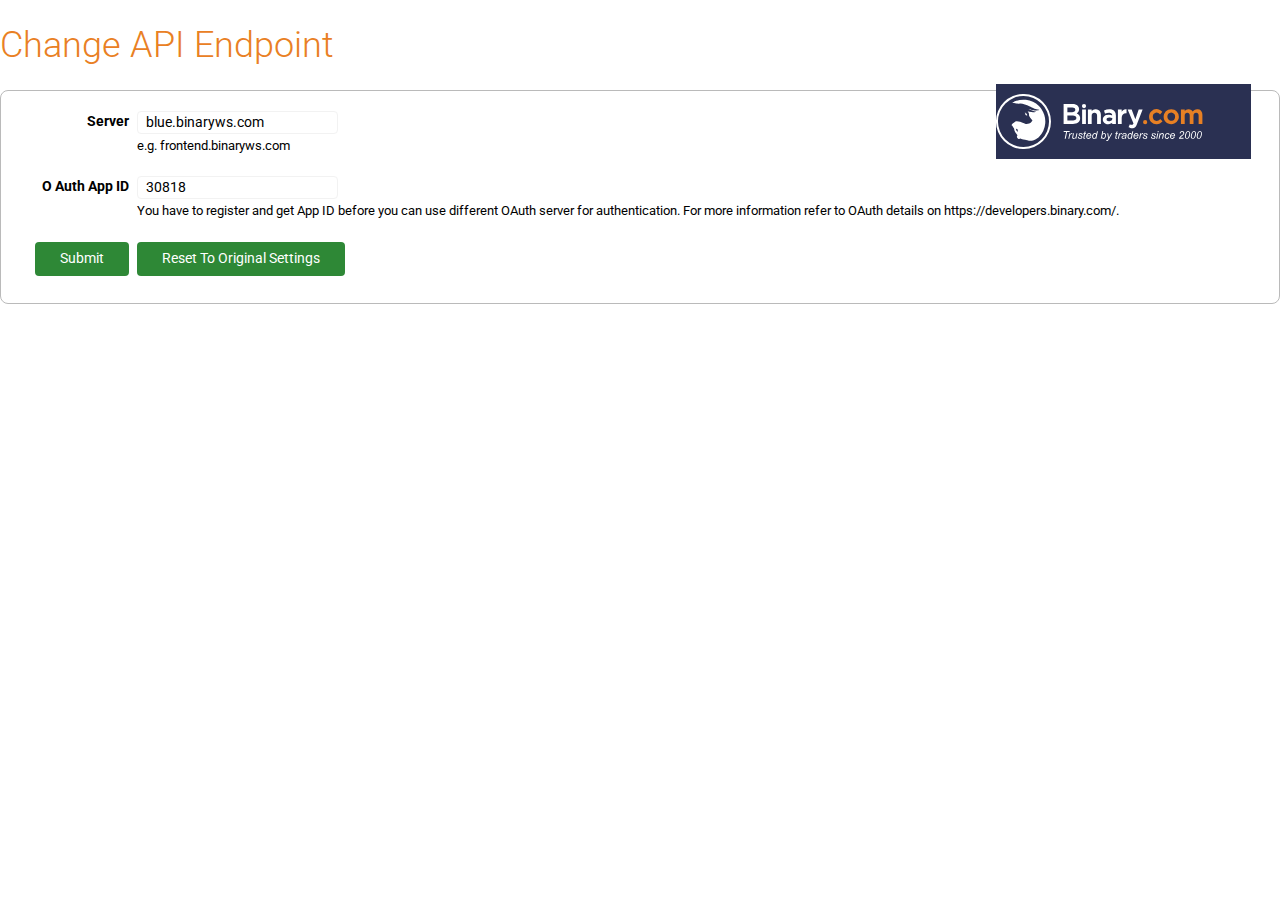
<file: endpoint.html>
<!DOCTYPE html>
<html>

  <head>
    	<style id="antiClickjack">body{display:none !important;}</style>
    	<script type="text/javascript">
    		if (self === top) {
    			var antiClickjack = document.getElementById("antiClickjack");
    			antiClickjack.parentNode.removeChild(antiClickjack);
    		} else {
    			top.location = self.location;
    		}
    	</script>
	<link rel="apple-touch-icon" sizes="57x57" href="image/binary-style/favicons/apple-touch-icon-57x57.png">
	<link rel="apple-touch-icon" sizes="114x114" href="image/binary-style/favicons/apple-touch-icon-114x114.png">
	<link rel="apple-touch-icon" sizes="72x72" href="image/binary-style/favicons/apple-touch-icon-72x72.png">
	<link rel="apple-touch-icon" sizes="144x144" href="image/binary-style/favicons/apple-touch-icon-144x144.png">
	<link rel="apple-touch-icon" sizes="60x60" href="image/binary-style/favicons/apple-touch-icon-60x60.png">
	<link rel="apple-touch-icon" sizes="120x120" href="image/binary-style/favicons/apple-touch-icon-120x120.png">
	<link rel="apple-touch-icon" sizes="76x76" href="image/binary-style/favicons/apple-touch-icon-76x76.png">
	<link rel="apple-touch-icon" sizes="152x152" href="image/binary-style/favicons/apple-touch-icon-152x152.png">
	<link rel="apple-touch-icon" sizes="180x180" href="image/binary-style/favicons/apple-touch-icon-180x180.png">
	<link rel="icon" type="image/png" sizes="192x192" href="image/binary-style/favicons/favicon-192x192.png">
	<link rel="icon" type="image/png" sizes="160x160" href="image/binary-style/favicons/favicon-160x160.png">
	<link rel="icon" type="image/png" sizes="96x96" href="image/binary-style/favicons/favicon-96x96.png">
	<link rel="icon" type="image/png" sizes="16x16" href="image/binary-style/favicons/favicon-16x16.png">
	<link rel="icon" type="image/png" sizes="32x32" href="image/binary-style/favicons/favicon-32x32.png">
	<meta http-equiv="cache-control" content="no-cache, must-revalidate, post-check=0, pre-check=0">
	<meta http-equiv="pragma" content="no-cache">
	<meta name="viewport" content="width=device-width, initial-scale=1">
	<meta name="referrer" content="origin">
    <title>Binary Bot</title>
    <link href="css/bundle-36551a39ca.css" rel="stylesheet" />    <link rel="stylesheet" href="css/binary.css">
    <link href="css/bot-f029cabbc0.css" rel="stylesheet" />  </head>

  <body>
    <div id="header">
      <div class="left-header">
        <div class="logo-wrapper">
          <a href="https://www.binary.com" target="blank" id="logo">
            <div class="logo-parent">
              <div class="logo">
                <img class="responsive" src="image/binary-style/logo/symbol.svg" alt="Binary logo" />
              </div>
              <div class="binary-logo-text">
                <img class="responsive" src="image/binary-style/logo/type.svg" alt="Binary logo">
              </div>
            </div>
          </a>
        </div>
      </div>
    </div>


    <div id="content-holder">
        <div class="container">
            <h1>Change API Endpoint</h1>
            <div style="border: 1px solid #bababa; padding: 1em;border-radius: 0.5em;">
                <form>
                    <table id="details" style="width: 100%;">
                        <tr><td style="text-align: right"><b>Server</b></td><td><input type="text" id="server_url" value="frontend.binaryws.com" maxlength=30 /><p class="hint no-margin">e.g. frontend.binaryws.com</p></td></tr>
                        <tr><td style="text-align: right"><b>O Auth App ID</b></td><td><input type="text" id="app_id" value="1" maxlength=5 /><p class="hint no-margin">You have to register and get App ID before you can use different OAuth server for authentication. For more information refer to OAuth details on https://developers.binary.com/.</p><p style="color: red; font-size: 0.8em;" id="error">Unable to connect to Connect, fallback to default endpoint.</p><p id="connected"><b>Connected to the endpoint successfully!</b></p></td></tr>
                        <tr><td style="text-align: right"><button class="button" id="new_endpoint" type="submit">Submit</button></td><td><button class="button" id="reset">Reset To Original Settings</button></td></tr>
                    </table>
                </form>
            </div>
        </div>
    </div>
    <script src="js/index-7a61ef0e82.min.js"></script>  <style>
    #details td {
     border: none; 
    }
  </style>
  </body>
</html>
</file>
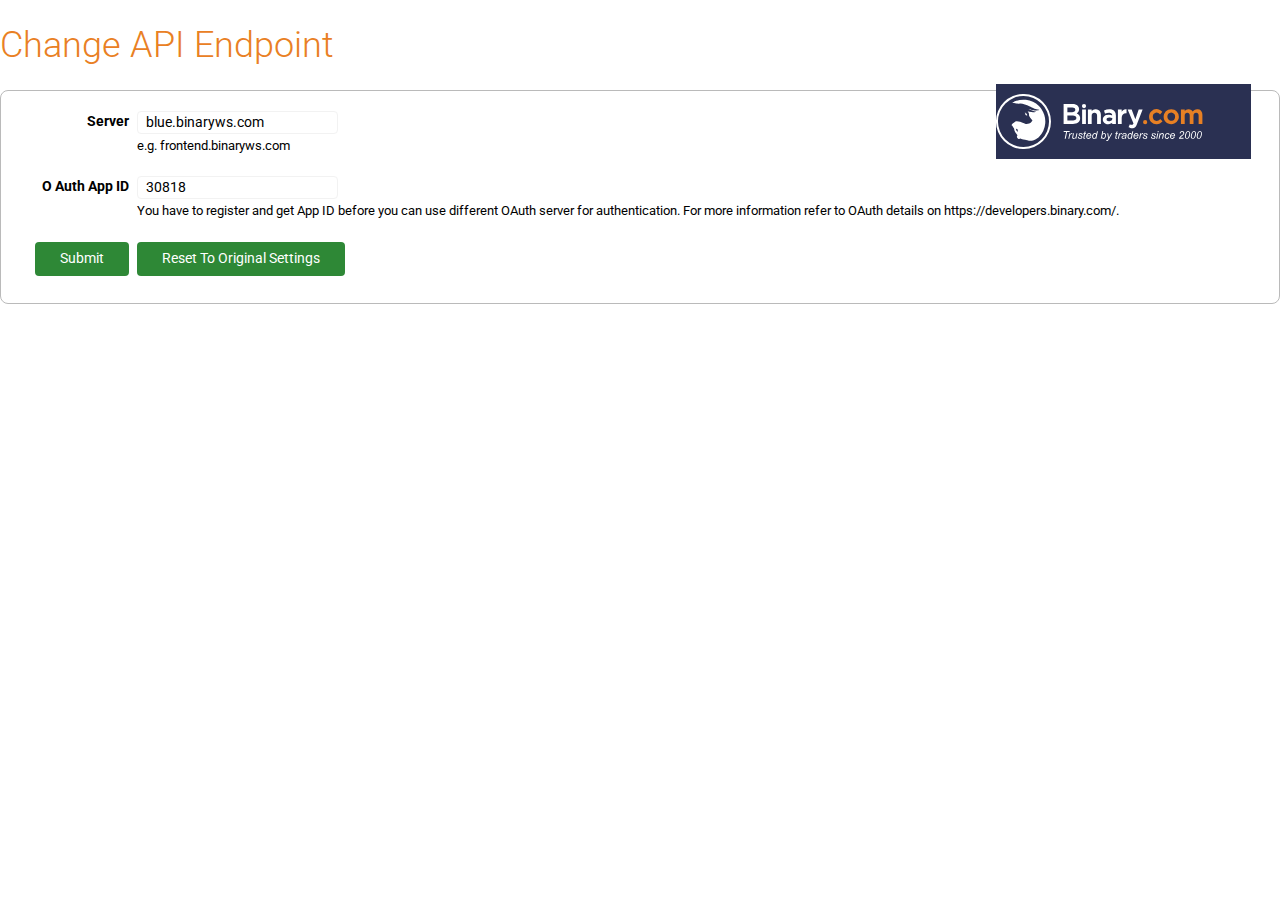
<file: main/endpoint.html>
<!DOCTYPE html>
<html>

  <head>
    	<style id="antiClickjack">body{display:none !important;}</style>
    	<script type="text/javascript">
    		if (self === top) {
    			var antiClickjack = document.getElementById("antiClickjack");
    			antiClickjack.parentNode.removeChild(antiClickjack);
    		} else {
    			top.location = self.location;
    		}
    	</script>
<link rel="icon" type="image/x-icon" href="/image/logo-garixbot.png">
<meta http-equiv="cache-control" content="no-cache, must-revalidate, post-check=0, pre-check=0">
<meta http-equiv="pragma" content="no-cache">
<meta name="viewport" content="width=device-width, initial-scale=1">
<meta name="referrer" content="origin">
    <title>Binary Bot</title>
    <link href="css/bundle-36551a39ca.css" rel="stylesheet" />    <link rel="stylesheet" href="css/binary.css">
    <link href="css/bot-f029cabbc0.css" rel="stylesheet" />  </head>

  <body>
    <div id="header">
      <div class="left-header">
        <div class="logo-wrapper">
          <a href="https://www.binary.com" target="blank" id="logo">
            <div class="logo-parent">
              <div class="logo">
                <img class="responsive" src="image/binary-style/logo/symbol.svg" alt="Binary logo" />
              </div>
              <div class="binary-logo-text">
                <img class="responsive" src="image/binary-style/logo/type.svg" alt="Binary logo">
              </div>
            </div>
          </a>
        </div>
      </div>
    </div>


    <div id="content-holder">
        <div class="container">
            <h1>Change API Endpoint</h1>
            <div style="border: 1px solid #bababa; padding: 1em;border-radius: 0.5em;">
                <form>
                    <table id="details" style="width: 100%;">
                        <tr><td style="text-align: right"><b>Server</b></td><td><input type="text" id="server_url" value="frontend.binaryws.com" maxlength=30 /><p class="hint no-margin">e.g. frontend.binaryws.com</p></td></tr>
                        <tr><td style="text-align: right"><b>O Auth App ID</b></td><td><input type="text" id="app_id" value="1" maxlength=5 /><p class="hint no-margin">You have to register and get App ID before you can use different OAuth server for authentication. For more information refer to OAuth details on https://developers.binary.com/.</p><p style="color: red; font-size: 0.8em;" id="error">Unable to connect to Connect, fallback to default endpoint.</p><p id="connected"><b>Connected to the endpoint successfully!</b></p></td></tr>
                        <tr><td style="text-align: right"><button class="button" id="new_endpoint" type="submit">Submit</button></td><td><button class="button" id="reset">Reset To Original Settings</button></td></tr>
                    </table>
                </form>
            </div>
        </div>
    </div>
    <script src="js/index-7a61ef0e82.min.js"></script>  <style>
    #details td {
     border: none; 
    }
  </style>
  </body>
</html>
</file>
<file: css/binary.css>
@charset "UTF-8";@import url(https://fonts.googleapis.com/css?family=Roboto:300,400,700&subset=latin,vietnamese,cyrillic-ext,latin-ext,cyrillic);body{font-family:roboto,sans-serif;font-size:18px;position:relative;min-height:100%;margin:0;padding:0;color:#000;background:#fff;background-repeat:repeat-x;background-position:bottom}i{font-style:italic}.primary-color{color:#2a3052}.primary-bg-color{background-color:#2a3052}.secondary-color{color:#e98024}.secondary-bg-color{background-color:#e98024}.primary-color-dark{color:#15212d}.primary-bg-color-dark{background-color:#15212d}.content-inverse-color,.content-inverse-color:visited{color:#fff}.fill-bg-color{background-color:#f2f2f2}.border-color{border-color:#dedede}ol,ul{list-style:none}ol li,ul li{line-height:1.4em;margin:.5em 0 0}ol li ol,ol li ul,ul li ol,ul li ul{margin:.8em 0 0 1em}ol,ul.bullet{margin:1.25em 0 1.25em 1.25em}ul.bullet>li{list-style-image:url("data:image/svg+xml;charset=utf8,%3Csvg width='18px' height='18px' xmlns='http://www.w3.org/2000/svg' viewBox='0 0 18 18'%3E%3Cpath fill='%23e98024' d='M12,17.5A5.5,5.5,0,1,1,17.5,12,5.507,5.507,0,0,1,12,17.5Zm0-9A3.5,3.5,0,1,0,15.5,12,3.5,3.5,0,0,0,12,8.5Z'/%3E%3C/svg%3E")}ol li{list-style-type:decimal;list-style-image:none}img{vertical-align:middle;border:0}ul.checked>li{min-height:24px;padding-left:35px;background:url("data:image/svg+xml;charset=utf8,%3Csvg width='24px' height='24px' xmlns='http://www.w3.org/2000/svg' viewBox='0 0 24 24'%3E%3Cpolygon fill='%23e98024' points='8.308 22.298 0.399 14.39 3.934 10.854 8.308 15.228 20.066 3.47 23.601 7.005 8.308 22.298'/%3E%3C/svg%3E") no-repeat}.reset_ol{counter-reset:item}.reset_ol li{display:block}.reset_ol li:before{content:counters(item,".") ". ";counter-increment:item}.border-bottom{border-bottom:1px solid #dedede}.contract_error{background-color:#fef1cf!important}#header,.header,header{border-top:2px solid #2a3052;border-bottom:4px solid #e98024;background:#2a3052}#header a,.header a{color:#fff;text-decoration:none}#header #menu-top li.active a,.header #menu-top li.active a{color:#e98024}#footer #footer-regulatory a{font-size:10px}#footer a{font-size:13px;font-weight:400;color:#fff}.invisible{display:none!important}.center-text{text-align:center}.separator-line{margin-top:10px;margin-bottom:10px}.align-self-center{-ms-flex-item-align:center;-ms-grid-row-align:center;align-self:center}.no-transition,.no-transition:after,.no-transition:before{transition:none!important}button{text-decoration:none;text-align:center;line-height:100%;text-transform:capitalize;padding:10px 25px;display:inline-block;font-weight:400;font-family:inherit;border-radius:4px;cursor:pointer;font-size:18px;border:0;background:#2e8836;color:#fff}button:active,button:hover{text-decoration:none}button:visited{color:#fff}button:active,button:hover{background-color:#14602b}button.button-secondary{background:#f2f2f2;color:#000}button.button-secondary:active,button.button-secondary:hover,button.button-secondary:visited{background-color:#dedede}.button{cursor:pointer;margin-bottom:.5em}.button span{text-decoration:none;text-align:center;line-height:100%;text-transform:capitalize;padding:10px 25px;display:inline-block;font-weight:400;font-family:inherit;border-radius:4px;overflow:visible;border:0;color:#fff;background:#2e8836}.button span:active,.button span:hover{text-decoration:none}.button span:hover{background-color:#14602b}.button span:visited{color:#fff}.button-secondary{cursor:pointer;margin-bottom:.5em}.button-secondary span{text-decoration:none;text-align:center;line-height:100%;text-transform:capitalize;padding:10px 25px;display:inline-block;font-weight:400;font-family:inherit;border-radius:4px;overflow:visible;border:0;color:#000;background:#f2f2f2}.button-secondary span:active,.button-secondary span:hover{text-decoration:none}.button-secondary span:hover{text-decoration:none;background:#dedede}.button-disabled{cursor:pointer;margin-bottom:.5em}.button-disabled span{text-decoration:none;text-align:center;line-height:100%;text-transform:capitalize;padding:10px 25px;display:inline-block;font-weight:400;font-family:inherit;border-radius:4px;overflow:visible;white-space:nowrap;border:0;color:#dedede;background:#f2f2f2;cursor:default}.button-disabled span:active,.button-disabled span:hover{text-decoration:none}.button-disabled span:active,.button-disabled span:hover{color:#dedede;background:#f2f2f2}a,h1,h2,h3,h4,li,p,span{text-rendering:optimizeLegibility}a,a:visited{color:#2a3052;text-decoration:none;font-weight:700}a:active,a:hover,a:visited:active,a:visited:hover{text-decoration:underline}p{margin:1em 0;line-height:1.4em}.font-n{font-size:18px}.font-s{font-size:13px}.font-xs{font-size:10px}h1{font-size:36px;font-weight:300;color:#e98024}h1 a{color:#e98024!important}h1.dark{color:#2a3052}h1.dark a{color:#2a3052!important}h2{font-size:28px;color:#e98024;font-weight:300}h2 a{color:#2a3052!important}h2 em{text-decoration:underline}h2.center{text-align:center;margin:1.25em auto}h3{color:#2a3052;font-size:22px;font-weight:300}h3 a{color:#2a3052!important}h4{color:#000;font-size:18px}h4 a{color:#000!important}input,select,textarea{-webkit-appearance:none;-moz-appearance:none;appearance:none;font-family:inherit;font-size:inherit;font-weight:inherit;font-style:inherit;padding:2px 8px;border:1px solid #f2f2f2;color:#000;background:#fff;border-radius:4px}input:hover,select:hover,textarea:hover{border:1px solid #2a3052}input:active,input:focus,select:active,select:focus,textarea:active,textarea:focus{outline:0;border:1px solid #2a3052}select.select-hidden{height:0;visibility:hidden;pointer-events:none;padding-right:10px;position:relative}@media all and (max-width:480px){select.select-hidden{visibility:visible;pointer-events:auto;width:100%;height:auto;text-transform:capitalize}}div.select{cursor:pointer;display:inline-block;position:relative;max-width:100%;min-width:95px;width:inherit;height:28px;text-align:left}div.select:after{content:'';position:absolute}@media all and (max-width:480px){div.select{width:100%}div.select:after{content:'\002303';position:absolute;top:9px;right:5px;font-size:120%;background:#fff;height:20px;line-height:normal;color:#dedede;transition:transform .2s ease-in;transform-origin:50% 35%;transform:rotate(180deg)}}div.select-dropdown{position:absolute;top:0;right:0;bottom:0;left:0;border:1px solid #f2f2f2;border-radius:4px;background-color:#fff;padding:2px 8px;white-space:nowrap;line-height:1.2em;text-transform:capitalize;vertical-align:middle}div.select-dropdown span{position:absolute;white-space:nowrap;text-overflow:ellipsis;width:calc(100% - 24px);overflow:hidden;pointer-events:none}div.select-dropdown:after{content:'\002303';position:absolute;color:#dedede;top:6px;right:4px;transition:transform .2s ease-in;transform-origin:50% 35%;transform:rotate(180deg)}div.select-dropdown:hover{border:1px solid #2a3052}div.select-dropdown:focus{outline:0;border:1px solid #2a3052}div.select-dropdown.show{border:1px solid #2a3052}div.select-dropdown.show:after{transform:rotate(0)}@media all and (max-width:480px){div.select-dropdown{display:none}}div.select-dropdown.show~ul.select-options{transform:scale(1,1);opacity:1;pointer-events:auto}ul.select-options{pointer-events:none;position:absolute;top:100%;right:0;left:0;z-index:999;margin:4px 0 0;padding:0;list-style:none;background-color:#fff;border:1px solid #f2f2f2;transition:transform .25s,opacity .25s;transform-origin:top;transform:scale(1,0);opacity:0;max-height:190px;border-radius:4px;box-shadow:0 0 2px 1px #f2f2f2;overflow-y:auto;overflow-x:hidden}ul.select-options li.select-items{margin:0;padding:3px 4px 3px 8px;display:block;font-size:inherit;text-transform:capitalize}ul.select-options li.select-items.label{cursor:default;font-size:85%;padding:3px 6px;color:#e98024;background-color:#fff}ul.select-options li.select-items.selected{color:#fff;background-color:#2a3052}ul.select-options li.select-items:not(.selected):not(.disabled):not(.label):hover{background-color:#f2f2f2}ul.select-options li.select-items:not(.selected):not(.disabled):not(.label).active{background-color:#f2f2f2}ul.select-options li.select-items:not(.selected):not(.disabled):not(.label):focus{background-color:#f2f2f2}ul.select-options li.select-items.disabled{color:#dedede;background:#fff}input[type=radio]:checked,input[type=radio]:not(:checked){position:absolute;opacity:0}input[type=radio]:checked+label,input[type=radio]:not(:checked)+label{position:relative;padding-left:22px;cursor:pointer;line-height:1em;display:inline-block}input[type=radio]:checked+label:before,input[type=radio]:not(:checked)+label:before{content:'';position:absolute;left:0;top:0;width:16px;height:16px;border:1px solid #dedede;border-radius:100%;background:#fff}input[type=radio]:checked+label:after,input[type=radio]:not(:checked)+label:after{content:'';width:10px;height:10px;background:#2a3052;position:absolute;top:4px;left:4px;border-radius:100%;transition:all .2s ease}input[type=radio]:checked+label:active:before,input[type=radio]:checked+label:focus:before,input[type=radio]:checked+label:hover:before,input[type=radio]:not(:checked)+label:active:before,input[type=radio]:not(:checked)+label:focus:before,input[type=radio]:not(:checked)+label:hover:before{border:1px solid #2a3052}input[type=radio]:not(:checked)+label:after{opacity:0;transform:scale(0)}input[type=radio]:checked+label:before{border:1px solid #2a3052}input[type=radio]:checked+label:after{opacity:1;transform:scale(1)}input[type=checkbox]{position:absolute;opacity:0}input[type=checkbox]+label{position:relative;cursor:pointer;font-size:inherit}input[type=checkbox]+label:before{line-height:1em;content:url("data:image/svg+xml;charset=utf8,%3Csvg width='16' height='16' viewBox='0 0 16 16' xmlns='http://www.w3.org/2000/svg'%3E%3Ctitle%3EArtboard%3C/title%3E%3Cpath d='M2 1a1 1 0 0 0-1 1v12a1 1 0 0 0 1 1h12a1 1 0 0 0 1-1V2a1 1 0 0 0-1-1H2zm0-1h12a2 2 0 0 1 2 2v12a2 2 0 0 1-2 2H2a2 2 0 0 1-2-2V2a2 2 0 0 1 2-2z' fill='%23DEDEDE' fill-rule='nonzero'/%3E%3C/svg%3E");display:inline-block;vertical-align:middle;margin-right:5px;width:16px;height:16px;border-radius:4px}input[type=checkbox]:checked+label:before{content:url("data:image/svg+xml;charset=utf8,%3Csvg width='16' height='16' viewBox='0 0 16 16' xmlns='http://www.w3.org/2000/svg'%3E%3Ctitle%3EArtboard%3C/title%3E%3Cg fill='none' fill-rule='evenodd'%3E%3Cpath d='M2 0h12a2 2 0 0 1 2 2v12a2 2 0 0 1-2 2H2a2 2 0 0 1-2-2V2a2 2 0 0 1 2-2z' fill='%232A3052'/%3E%3Cpath d='M4.854 8.144a.5.5 0 1 0-.708.706l2 2.003a.5.5 0 0 0 .708 0l5-5a.5.5 0 0 0-.708-.707L6.5 9.793l-1.646-1.65z' fill='%23FFF' fill-rule='nonzero'/%3E%3C/g%3E%3C/svg%3E")}input[type=checkbox]:not(:checked):focus+label:before,input[type=checkbox]:not(:checked):hover+label:before{content:url("data:image/svg+xml;charset=utf8,%3Csvg width='16' height='16' viewBox='0 0 16 16' xmlns='http://www.w3.org/2000/svg'%3E%3Ctitle%3EArtboard%3C/title%3E%3Cpath d='M2 1a1 1 0 0 0-1 1v12a1 1 0 0 0 1 1h12a1 1 0 0 0 1-1V2a1 1 0 0 0-1-1H2zm0-1h12a2 2 0 0 1 2 2v12a2 2 0 0 1-2 2H2a2 2 0 0 1-2-2V2a2 2 0 0 1 2-2z' fill='%232A3052' fill-rule='nonzero'/%3E%3C/svg%3E")}fieldset{border:1px solid #f2f2f2}.hint{font-size:13px;color:#000;margin-top:3px}::-webkit-input-placeholder{color:#c2c2c2}::-moz-placeholder{color:#c2c2c2}:-ms-input-placeholder{color:#c2c2c2}:-moz-placeholder{color:#c2c2c2}.ui-widget-content .ui-state-default.ui-selectmenu-button{font-family:inherit;font-size:inherit;font-weight:inherit;font-style:inherit;border:1px solid #f2f2f2;color:#000;background:#fff;border-radius:4px}.error-msg{font-style:italic;font-size:13px;color:#c03}.notice-msg{color:#000;background-color:#fef1cf;padding:10px;overflow:hidden}#topbar,.topbar{width:100%;line-height:1;font-size:70%;text-align:right;padding:3px 0;z-index:2;min-height:20px}#topbar .languages,.topbar .languages{position:relative}#topbar #select_language,.topbar #select_language{opacity:0;visibility:hidden;background-color:#f2f2f2;border:1px solid #dedede;color:#000;position:absolute;right:0}#topbar #select_language .nav-caret,.topbar #select_language .nav-caret{color:#000}#topbar #select_language li:nth-child(2),.topbar #select_language li:nth-child(2){margin-top:2px;padding:3px}#topbar #select_language li:first-child,.topbar #select_language li:first-child{padding-top:3px}#topbar #display_language,.topbar #display_language{border:1px solid transparent;color:#fff;height:18px}#topbar #display_language .nav-caret,.topbar #display_language .nav-caret{color:#fff}#topbar #display_language li:first-child,.topbar #display_language li:first-child{margin:0;padding:0}#topbar #display_language,#topbar #select_language,.topbar #display_language,.topbar #select_language{float:right;text-align:center;padding:0;margin:0;width:116px;font-size:13px}#topbar #display_language li,#topbar #select_language li,.topbar #display_language li,.topbar #select_language li{cursor:pointer;margin:2px;padding:3px}#topbar #display_language li:first-child,#topbar #select_language li:first-child,.topbar #display_language li:first-child,.topbar #select_language li:first-child{display:inline-block;margin:0}#topbar .language-wrapper,.topbar .language-wrapper{vertical-align:middle;padding:0 5px;display:-ms-inline-flexbox;display:inline-flex;min-width:58px;margin:0 auto}#topbar .language,.topbar .language{margin:0 auto}#topbar .nav-caret,.topbar .nav-caret{vertical-align:middle;margin-right:9px}#topbar .world,.topbar .world{width:16px;height:16px;display:inline-block;vertical-align:middle}#topbar .world-white,.topbar .world-white{background-image:url("data:image/svg+xml;charset=utf8,%3Csvg xmlns='http://www.w3.org/2000/svg' width='16' height='16' viewBox='0 0 16 16'%3E%3Cpath fill='white' fill-rule='evenodd' d='M7.992,0 C3.576,0 0,3.584 0,8 C0,12.416 3.576,16 7.992,16 C12.416,16 16,12.416 16,8 C16,3.584 12.416,0 7.992,0 L7.992,0 Z M13.536,4.8 L11.176,4.8 C10.92,3.8 10.552,2.84 10.072,1.952 C11.544,2.456 12.768,3.48 13.536,4.8 L13.536,4.8 Z M8,1.632 C8.664,2.592 9.184,3.656 9.528,4.8 L6.472,4.8 C6.816,3.656 7.336,2.592 8,1.632 L8,1.632 Z M1.808,9.6 C1.68,9.088 1.6,8.552 1.6,8 C1.6,7.448 1.68,6.912 1.808,6.4 L4.512,6.4 C4.448,6.928 4.4,7.456 4.4,8 C4.4,8.544 4.448,9.072 4.512,9.6 L1.808,9.6 L1.808,9.6 Z M2.464,11.2 L4.824,11.2 C5.08,12.2 5.448,13.16 5.928,14.048 C4.456,13.544 3.232,12.528 2.464,11.2 L2.464,11.2 Z M4.824,4.8 L2.464,4.8 C3.232,3.472 4.456,2.456 5.928,1.952 C5.448,2.84 5.08,3.8 4.824,4.8 L4.824,4.8 Z M8,14.368 C7.336,13.408 6.816,12.344 6.472,11.2 L9.528,11.2 C9.184,12.344 8.664,13.408 8,14.368 L8,14.368 Z M9.872,9.6 L6.128,9.6 C6.056,9.072 6,8.544 6,8 C6,7.456 6.056,6.92 6.128,6.4 L9.872,6.4 C9.944,6.92 10,7.456 10,8 C10,8.544 9.944,9.072 9.872,9.6 L9.872,9.6 Z M10.072,14.048 C10.552,13.16 10.92,12.2 11.176,11.2 L13.536,11.2 C12.768,12.52 11.544,13.544 10.072,14.048 L10.072,14.048 Z M11.488,9.6 C11.552,9.072 11.6,8.544 11.6,8 C11.6,7.456 11.552,6.928 11.488,6.4 L14.192,6.4 C14.32,6.912 14.4,7.448 14.4,8 C14.4,8.552 14.32,9.088 14.192,9.6 L11.488,9.6 L11.488,9.6 Z'/%3E%3C/svg%3E")}#topbar .world-black,.topbar .world-black{background-image:url("data:image/svg+xml;charset=utf8,%3Csvg xmlns='http://www.w3.org/2000/svg' width='16' height='16' viewBox='0 0 16 16'%3E%3Cpath fill='black' fill-rule='evenodd' d='M7.992,0 C3.576,0 0,3.584 0,8 C0,12.416 3.576,16 7.992,16 C12.416,16 16,12.416 16,8 C16,3.584 12.416,0 7.992,0 L7.992,0 Z M13.536,4.8 L11.176,4.8 C10.92,3.8 10.552,2.84 10.072,1.952 C11.544,2.456 12.768,3.48 13.536,4.8 L13.536,4.8 Z M8,1.632 C8.664,2.592 9.184,3.656 9.528,4.8 L6.472,4.8 C6.816,3.656 7.336,2.592 8,1.632 L8,1.632 Z M1.808,9.6 C1.68,9.088 1.6,8.552 1.6,8 C1.6,7.448 1.68,6.912 1.808,6.4 L4.512,6.4 C4.448,6.928 4.4,7.456 4.4,8 C4.4,8.544 4.448,9.072 4.512,9.6 L1.808,9.6 L1.808,9.6 Z M2.464,11.2 L4.824,11.2 C5.08,12.2 5.448,13.16 5.928,14.048 C4.456,13.544 3.232,12.528 2.464,11.2 L2.464,11.2 Z M4.824,4.8 L2.464,4.8 C3.232,3.472 4.456,2.456 5.928,1.952 C5.448,2.84 5.08,3.8 4.824,4.8 L4.824,4.8 Z M8,14.368 C7.336,13.408 6.816,12.344 6.472,11.2 L9.528,11.2 C9.184,12.344 8.664,13.408 8,14.368 L8,14.368 Z M9.872,9.6 L6.128,9.6 C6.056,9.072 6,8.544 6,8 C6,7.456 6.056,6.92 6.128,6.4 L9.872,6.4 C9.944,6.92 10,7.456 10,8 C10,8.544 9.944,9.072 9.872,9.6 L9.872,9.6 Z M10.072,14.048 C10.552,13.16 10.92,12.2 11.176,11.2 L13.536,11.2 C12.768,12.52 11.544,13.544 10.072,14.048 L10.072,14.048 Z M11.488,9.6 C11.552,9.072 11.6,8.544 11.6,8 C11.6,7.456 11.552,6.928 11.488,6.4 L14.192,6.4 C14.32,6.912 14.4,7.448 14.4,8 C14.4,8.552 14.32,9.088 14.192,9.6 L11.488,9.6 L11.488,9.6 Z'/%3E%3C/svg%3E")}body .topbar{padding:0 11px}#topbar,#topbar a,.topbar,.topbar a{color:#fff}#topbar a:hover,#topbar:hover,.topbar a:hover,.topbar:hover{text-decoration:none}.logo-wrapper{display:-ms-inline-flexbox;display:inline-flex;vertical-align:middle}.logo-wrapper .binary-logo-text>div{width:135px}.logo-wrapper .binary-logo-text img.responsive{width:80%;margin-top:10px}.logo-wrapper .logo-parent{display:-ms-inline-flexbox;display:inline-flex}.logo-wrapper .logo-parent .logo{width:55px;height:55px}.logo-parent{padding:10px 0}.logo{display:inline-block;width:24%}.logo>div{width:100%;height:55px;background-image:url("data:image/svg+xml;charset=utf8,%3Csvg xmlns='http://www.w3.org/2000/svg' width='46' height='46' viewBox='0 0 46 46'%3E%3Cpath fill='%23fff' d='M39.057 6.937C30.2-1.926 15.792-1.926 6.934 6.934c-8.856 8.857-8.856 23.273 0 32.132 8.858 8.86 23.27 8.86 32.123-.002 8.87-8.857 8.87-23.273 0-32.127z'/%3E%3Cg fill='%23293152'%3E%3Cpath d='M16.666 28.957s.26 1.95 1.9 2.852l-.436-.815s.835-2.192-1.464-2.038zM37.908 8.085c-8.225-8.23-21.6-8.23-29.823-.002-8.223 8.226-8.223 21.608 0 29.834s21.603 8.224 29.823 0c8.233-8.226 8.233-21.608 0-29.832zm-2.18 27.648c-.23.228-.454.446-.688.656-5.066 4.13-8.97 2.074-9.014 2.074-2.645-.528-3.958-.537-4.7-1.033-.186-.124-.785-.445-.92-.368-.54.322-1.283.486-2.048-.12-.07-.058-.13-.117-.192-.174-.84-.84-.554-1.706-.275-2.006.194-.197-.147-.75-.147-.75s-.993-1.477-1.672-2.364c-.746-.975-.847-2.908-.856-2.933l-.01-.028c-.755-.897-.834-1.173-1.095-1.61-.153-.258-.387-.5-.585-.708-.136-.14-.263-.268-.35-.388-.022-.026-.026-.064-.018-.124.067-.42.97-1.342 1.163-1.47.238-.155 1.264-.778 1.264-.778s.578-.906 1.56-.906c.885.003 1.426-.05 2.953.447l.636.202c1.065.342 2.003.744 2.75 1.066.633.273 1.14.493 1.527.594 1.316.348 3.64-.718 4.13-1.17.806-.73 1.15-1.22 1.155-1.623.008-.227-.092-.423-.32-.66-.117-.11-.27-.313-.463-.507-.03-.03-.063-.066-.102-.094-2.23-2.37-1.844-3.855-1.84-3.88.094-1.065-.516-1.748-1.172-2.457l-.11-.133c-.034-.032-.075-.086-.075-.086.95.156 1.596.538 3.45.744 1.056.113.722.104 1.564.082 1.16-.037 2.08-.14 2.143-.402-.113-.096-.627.03-3.09-.912-1.14-.438-1.318-.502-2.045-.743-.932-.314-1.94-.75-1.94-.75 4.017 1.054 5.33 1.466 7.17 1.492.708.013 1.132-.073 1.38-.124.262-.046 1.072-.23 1.166-.51.028-.05-.778.13-2.27-.36-4.687-1.55-5.087-2.325-7.687-3.336-.904-.352-1.2-.546-3.94-1.252-1.254-.32-3.15-.138-3.407.024-3.556-.835-4.363-.743-5.406-.52 6.955-4.46 16.347-3.656 22.43 2.43.825.825 1.556 1.714 2.196 2.655l.084.13c1.953 2.923 2.994 6.353 2.994 9.945-.002 4.816-1.875 9.334-5.275 12.738zM23.922 15.405c1.765.63 2.332 2.51 2.332 2.51-2.242.51-1.77-1.78-1.77-1.78l-.56-.73z'/%3E%3C/g%3E%3C/svg%3E");background-repeat:no-repeat;background-position:center;background-size:contain}.binary-logo-text{display:inline-block;padding:0 10px}.binary-logo-text>div{width:90%;height:55px;background-image:url("data:image/svg+xml;charset=utf8,%3Csvg xmlns='http://www.w3.org/2000/svg' width='180' height='46' viewBox='0 0 192.48 51.03'%3E%3Cpath fill='%23fff' d='M44.46,7.15a7.15,7.15,0,0,0-2.12.29,7.06,7.06,0,0,0-1.72.79,7.18,7.18,0,0,0-1.37,1.14l-.3.33V7.55H33.71V27.42h5.23V16.29A4.46,4.46,0,0,1,40,13.1,3.61,3.61,0,0,1,42.78,12a3.31,3.31,0,0,1,2.67,1.06,4.69,4.69,0,0,1,1,3.16V27.42h5.24V14.89a8.16,8.16,0,0,0-1.87-5.61A6.74,6.74,0,0,0,44.46,7.15Z'/%3E%3Cpath fill='%23fff' d='M63.75,7.3a16.55,16.55,0,0,0-4.11.44,20.87,20.87,0,0,0-3.31,1.18L56,9.08l1.45,4.28.41-.17a19.25,19.25,0,0,1,2.5-.85A11.25,11.25,0,0,1,63.14,12a4.78,4.78,0,0,1,3.2.95,3.25,3.25,0,0,1,1.06,2.51,18.61,18.61,0,0,0-1.84-.43,17.45,17.45,0,0,0-3-.22,12.37,12.37,0,0,0-3.18.39,7.41,7.41,0,0,0-2.6,1.23A5.81,5.81,0,0,0,55,18.54a6.63,6.63,0,0,0-.62,2.94v.07a6,6,0,0,0,.6,2.73,5.84,5.84,0,0,0,1.59,2,6.83,6.83,0,0,0,2.28,1.19,9.26,9.26,0,0,0,2.72.4A8.29,8.29,0,0,0,65.49,27a9.17,9.17,0,0,0,1.88-1.29v1.73h5.16V15.76a8.56,8.56,0,0,0-2.18-6.22C68.91,8,66.69,7.3,63.75,7.3Zm-.9,16.44a4.18,4.18,0,0,1-2.39-.65,2,2,0,0,1-.87-1.74v-.07a2.08,2.08,0,0,1,1-1.82,5.25,5.25,0,0,1,3-.72,12.61,12.61,0,0,1,2.32.2,12,12,0,0,1,1.63.42v.79a3.18,3.18,0,0,1-.33,1.45,3.42,3.42,0,0,1-.95,1.12,5,5,0,0,1-1.48.75A6.35,6.35,0,0,1,62.85,23.74Z'/%3E%3Cpath fill='%23fff' d='M99.49,20.89,94.38,7.55H88.82L96.93,27a3.7,3.7,0,0,1-1,1.4,2.06,2.06,0,0,1-1.3.39,4.06,4.06,0,0,1-1.19-.18,7,7,0,0,1-1.17-.49l-.39-.21-1.82,4,.34.18a10.82,10.82,0,0,0,2.15.88,9.42,9.42,0,0,0,2.55.32A7.27,7.27,0,0,0,97.32,33a5.48,5.48,0,0,0,1.8-1,7,7,0,0,0,1.46-1.74,16.78,16.78,0,0,0,1.22-2.55l7.79-20.15h-5.45Z'/%3E%3Cpath fill='%23e78024' d='M133.64,21a10,10,0,0,1-2.13,1.65,5.38,5.38,0,0,1-4.65.17,5.3,5.3,0,0,1-1.67-1.22,5.48,5.48,0,0,1-1.09-1.81,6.47,6.47,0,0,1-.38-2.23v-.07a6.31,6.31,0,0,1,.38-2.2,5.61,5.61,0,0,1,1.06-1.8,5.14,5.14,0,0,1,1.6-1.2,4.62,4.62,0,0,1,2-.44,5.06,5.06,0,0,1,2.58.61,9.86,9.86,0,0,1,2.06,1.64l.31.32L137,10.86l-.26-.28a11.06,11.06,0,0,0-3.24-2.47,10.67,10.67,0,0,0-12.07,2.12,10.27,10.27,0,0,0-2.16,3.31,10.56,10.56,0,0,0-.78,4v.07a10.47,10.47,0,0,0,.78,4,10.09,10.09,0,0,0,2.16,3.27,10.29,10.29,0,0,0,7.36,3,9.92,9.92,0,0,0,4.78-1,12.46,12.46,0,0,0,3.32-2.67l.27-.29-3.22-3.16Z'/%3E%3Cpath fill='%23e78024' d='M156.88,10.18A10.2,10.2,0,0,0,153.54,8a10.84,10.84,0,0,0-4.22-.81A10.7,10.7,0,0,0,145.1,8a10.37,10.37,0,0,0-5.56,5.52,10.12,10.12,0,0,0-.81,4v.07a10.32,10.32,0,0,0,.79,4,10,10,0,0,0,2.21,3.27,10.49,10.49,0,0,0,3.34,2.2,11.24,11.24,0,0,0,8.41,0,10.28,10.28,0,0,0,5.57-5.52,10,10,0,0,0,.81-4v-.07a10.12,10.12,0,0,0-3-7.27Zm-7.56,13.05a5.06,5.06,0,0,1-2.14-.45,5.39,5.39,0,0,1-1.7-1.24,6,6,0,0,1-1.12-1.82,6.08,6.08,0,0,1-.4-2.21v-.07a6.63,6.63,0,0,1,.37-2.2,5.14,5.14,0,0,1,1.06-1.78,5.26,5.26,0,0,1,1.68-1.2,5.5,5.5,0,0,1,4.35,0,5.31,5.31,0,0,1,1.7,1.22,5.57,5.57,0,0,1,1.11,1.81,6.23,6.23,0,0,1,.4,2.23v.07a6.44,6.44,0,0,1-.37,2.18,5.49,5.49,0,0,1-1.06,1.79,5.32,5.32,0,0,1-1.67,1.22A5.26,5.26,0,0,1,149.32,23.24Z'/%3E%3Cpath fill='%23e78024' d='M190.59,9.18a6.83,6.83,0,0,0-5.22-2,7.68,7.68,0,0,0-3.95,1A9.81,9.81,0,0,0,179,10.21a6.43,6.43,0,0,0-2-2.06,6.6,6.6,0,0,0-3.69-1,7,7,0,0,0-2.08.29,6.26,6.26,0,0,0-1.69.8,7.54,7.54,0,0,0-1.31,1.11l-.28.32V7.55h-5.23V27.42h5.23V16.32a4.7,4.7,0,0,1,1-3.21A3.32,3.32,0,0,1,171.53,12,3.09,3.09,0,0,1,174,13a4.75,4.75,0,0,1,.91,3.15V27.42h5.23V16.29a4.56,4.56,0,0,1,1-3.22A3.39,3.39,0,0,1,183.83,12a3.09,3.09,0,0,1,2.51,1,4.86,4.86,0,0,1,.91,3.19V27.42h5.23V14.85A8,8,0,0,0,190.59,9.18Z'/%3E%3Crect fill='%23fff' x='25.69' y='7.55' width='5.24' height='19.87'/%3E%3Cpath fill='%23fff' d='M31.21,2.9a2.9,2.9,0,1,0-2.9,2.9A2.9,2.9,0,0,0,31.21,2.9Z'/%3E%3Cpath fill='%23e78024' d='M116,25a2.9,2.9,0,1,0-2.89,2.9A2.9,2.9,0,0,0,116,25Z'/%3E%3Cpath fill='%23fff' d='M21.35,15.29a7.49,7.49,0,0,0-1.74-1.38,13.76,13.76,0,0,0-1.35-.66L18,13.12l.27-.17c.23-.14.45-.31.67-.48a6.26,6.26,0,0,0,1.28-1.31,6.51,6.51,0,0,0,.88-1.72,6.92,6.92,0,0,0,.34-2.26V7.11a6.33,6.33,0,0,0-1.89-4.65C17.88.83,15.46,0,12.31,0H0V27.42H12.69a16.26,16.26,0,0,0,4.13-.49,9.88,9.88,0,0,0,3.23-1.44,6.73,6.73,0,0,0,2.1-2.4,7.27,7.27,0,0,0,.74-3.32V19.7a7.15,7.15,0,0,0-.4-2.51A5.58,5.58,0,0,0,21.35,15.29ZM5.24,11.16V4.74h6.5a5.52,5.52,0,0,1,3.33.84,2.67,2.67,0,0,1,1.09,2.29V8a2.76,2.76,0,0,1-1.25,2.51,6.33,6.33,0,0,1-3.52.86H5.24Zm12.42,8.12a2.82,2.82,0,0,1-1.26,2.53,6.52,6.52,0,0,1-3.63.87H5.24V15.87h7.19a7.14,7.14,0,0,1,4,.9,2.77,2.77,0,0,1,1.25,2.44Z'/%3E%3Cpath fill='%23fff' d='M86.9,7.19a6.53,6.53,0,0,0-4.46,1.28,8.18,8.18,0,0,0-1.88,2.08v-3H75.33V27.42h5.24V19.76A10.11,10.11,0,0,1,81,16.59a6.05,6.05,0,0,1,1.24-2.21,5.16,5.16,0,0,1,1.91-1.3,6.72,6.72,0,0,1,2.48-.44h.64V7.21Z'/%3E%3Cpath fill='%23fff' d='M1.51,47.93,3.46,38.6H0l.25-1.2H8.54l-.25,1.2H4.87L2.92,47.93Z'/%3E%3Cpath fill='%23fff' d='M6.55,47.93l1.6-7.63H9.3L9,41.86a5.31,5.31,0,0,1,1.15-1.31,1.9,1.9,0,0,1,1.15-.42,2.26,2.26,0,0,1,1,.28l-.53,1.21a1.24,1.24,0,0,0-.74-.24,2,2,0,0,0-1.4.76,5.79,5.79,0,0,0-1.13,2.74l-.65,3.06Z'/%3E%3Cpath fill='%23fff' d='M16.67,46.55a3.84,3.84,0,0,1-2.81,1.55,2,2,0,0,1-1.43-.51,1.63,1.63,0,0,1-.54-1.24,9.47,9.47,0,0,1,.24-1.65l.92-4.41h1.3l-1,4.88a4.92,4.92,0,0,0-.13.95.87.87,0,0,0,.26.67,1.11,1.11,0,0,0,.77.24,2.32,2.32,0,0,0,1.07-.27,2.84,2.84,0,0,0,.9-.72A3.76,3.76,0,0,0,16.82,45a9.51,9.51,0,0,0,.37-1.39l.69-3.3h1.3l-1.6,7.63h-1.2Z'/%3E%3Cpath fill='%23fff' d='M19.76,45.32l1.3-.08a2.38,2.38,0,0,0,.17,1,1.37,1.37,0,0,0,.64.65A2.23,2.23,0,0,0,23,47.1a2,2,0,0,0,1.29-.34,1,1,0,0,0,.43-.81,1,1,0,0,0-.26-.64,4.09,4.09,0,0,0-1.3-.74,12.35,12.35,0,0,1-1.32-.62,2.13,2.13,0,0,1-.73-.69,1.72,1.72,0,0,1-.24-.92,2,2,0,0,1,.72-1.55,2.9,2.9,0,0,1,2-.65,3.2,3.2,0,0,1,2.19.66,2.31,2.31,0,0,1,.78,1.75l-1.27.09a1.46,1.46,0,0,0-.49-1.09,1.91,1.91,0,0,0-1.3-.4,1.6,1.6,0,0,0-1,.31.87.87,0,0,0-.37.67.81.81,0,0,0,.32.63,5.41,5.41,0,0,0,1.11.57,7.49,7.49,0,0,1,1.88,1A1.94,1.94,0,0,1,26,45.79a2,2,0,0,1-.35,1.11,2.4,2.4,0,0,1-1.06.87,4,4,0,0,1-1.69.33,3.8,3.8,0,0,1-2.25-.65A2.32,2.32,0,0,1,19.76,45.32Z'/%3E%3Cpath fill='%23fff' d='M30,46.87l-.22,1.06a3.57,3.57,0,0,1-.91.12,1.88,1.88,0,0,1-1.24-.38,1,1,0,0,1-.34-.78,7.86,7.86,0,0,1,.19-1.16l.93-4.43h-1l.21-1h1l.4-1.88,1.49-.9L30,40.3h1.28l-.22,1H29.75l-.88,4.22a7.9,7.9,0,0,0-.17,1,.45.45,0,0,0,.13.35.63.63,0,0,0,.43.12A3.12,3.12,0,0,0,30,46.87Z'/%3E%3Cpath fill='%23fff' d='M36.69,45.34l1.26.13a3.83,3.83,0,0,1-1.25,1.79,3.46,3.46,0,0,1-2.34.85,3.16,3.16,0,0,1-1.56-.39,2.57,2.57,0,0,1-1.08-1.14,3.79,3.79,0,0,1-.37-1.7,5.43,5.43,0,0,1,.58-2.43,4.13,4.13,0,0,1,1.5-1.75,3.7,3.7,0,0,1,2-.57,2.89,2.89,0,0,1,2.18.85,3.2,3.2,0,0,1,.82,2.31,6.83,6.83,0,0,1-.1,1.15H32.71a3.17,3.17,0,0,0,0,.4,2.42,2.42,0,0,0,.49,1.63,1.54,1.54,0,0,0,1.2.56,2.32,2.32,0,0,0,1.32-.44A2.85,2.85,0,0,0,36.69,45.34Zm-3.78-1.89H37.2q0-.2,0-.29a2.11,2.11,0,0,0-.49-1.5,1.65,1.65,0,0,0-1.26-.52,2.31,2.31,0,0,0-1.52.57A3.45,3.45,0,0,0,32.91,43.45Z'/%3E%3Cpath fill='%23fff' d='M44.42,46.82a3.14,3.14,0,0,1-2.33,1.28,2.33,2.33,0,0,1-1.81-.8A3.36,3.36,0,0,1,39.56,45a5.66,5.66,0,0,1,.57-2.55,4.32,4.32,0,0,1,1.43-1.73,3.07,3.07,0,0,1,1.72-.57,2.31,2.31,0,0,1,2.15,1.37l.86-4.1h1.29l-2.2,10.54h-1.2Zm-3.56-2.09A4,4,0,0,0,41,46a1.65,1.65,0,0,0,.54.77,1.41,1.41,0,0,0,.91.31,2,2,0,0,0,1.6-.92,4.72,4.72,0,0,0,1-3,2,2,0,0,0-.47-1.42,1.56,1.56,0,0,0-1.19-.51,1.76,1.76,0,0,0-.85.21,2.49,2.49,0,0,0-.76.71,4.45,4.45,0,0,0-.64,1.27A4.32,4.32,0,0,0,40.85,44.73Z'/%3E%3Cpath fill='%23fff' d='M51.55,47.93l2.2-10.54H55l-.78,3.77a4.61,4.61,0,0,1,1.12-.8,2.46,2.46,0,0,1,1-.23,2.3,2.3,0,0,1,1.79.8,3.37,3.37,0,0,1,.72,2.32,5.7,5.7,0,0,1-.29,1.85,5.15,5.15,0,0,1-.71,1.41,4.46,4.46,0,0,1-.88.91,3.48,3.48,0,0,1-.93.51,2.72,2.72,0,0,1-.91.17,2.27,2.27,0,0,1-1.33-.4,2.58,2.58,0,0,1-.9-1.22l-.3,1.44Zm1.93-3.13V45a2.13,2.13,0,0,0,.47,1.49A1.51,1.51,0,0,0,55.1,47a1.91,1.91,0,0,0,1.25-.48,3.41,3.41,0,0,0,.94-1.49,5.53,5.53,0,0,0,.37-1.87,2.2,2.2,0,0,0-.46-1.49A1.46,1.46,0,0,0,56,41.18a1.87,1.87,0,0,0-1.29.54,4.06,4.06,0,0,0-1,1.67A4.43,4.43,0,0,0,53.47,44.8Z'/%3E%3Cpath fill='%23fff' d='M59.25,50.88l.08-1.22a2.85,2.85,0,0,0,.78.11,1.05,1.05,0,0,0,.64-.18,3,3,0,0,0,.69-.89l.42-.75L60.58,40.3h1.28l.57,3.86q.17,1.14.29,2.29l3.41-6.14H67.5l-4.87,8.65a5.53,5.53,0,0,1-1.25,1.67,2,2,0,0,1-1.26.41A2.66,2.66,0,0,1,59.25,50.88Z'/%3E%3Cpath fill='%23fff' d='M74.22,46.87,74,47.94a3.57,3.57,0,0,1-.91.12,1.88,1.88,0,0,1-1.24-.38,1,1,0,0,1-.34-.78,7.86,7.86,0,0,1,.19-1.16l.93-4.43h-1l.21-1h1l.4-1.88,1.49-.9-.58,2.77h1.28l-.22,1H73.93l-.88,4.22a7.9,7.9,0,0,0-.17,1,.45.45,0,0,0,.13.35.63.63,0,0,0,.43.12A3.12,3.12,0,0,0,74.22,46.87Z'/%3E%3Cpath fill='%23fff' d='M75.27,47.93l1.6-7.63H78l-.32,1.56a5.31,5.31,0,0,1,1.15-1.31A1.9,1.9,0,0,1,80,40.13a2.26,2.26,0,0,1,1,.28l-.53,1.21a1.24,1.24,0,0,0-.74-.24,2,2,0,0,0-1.4.76,5.79,5.79,0,0,0-1.13,2.74l-.65,3.06Z'/%3E%3Cpath fill='%23fff' d='M85.32,47a5.17,5.17,0,0,1-1.3.85,3.34,3.34,0,0,1-1.34.27,2.35,2.35,0,0,1-1.7-.62,2.11,2.11,0,0,1-.65-1.59,2.18,2.18,0,0,1,.29-1.13,2.28,2.28,0,0,1,.77-.79,3.4,3.4,0,0,1,1.18-.43,13.16,13.16,0,0,1,1.66-.14A6,6,0,0,0,86,43.14a3.36,3.36,0,0,0,.15-.88.85.85,0,0,0-.33-.71,2.09,2.09,0,0,0-1.32-.36,2.29,2.29,0,0,0-1.34.36,2,2,0,0,0-.76,1l-1.32-.11a3.43,3.43,0,0,1,1.28-1.74,3.79,3.79,0,0,1,2.2-.6,3.44,3.44,0,0,1,2.24.68,1.59,1.59,0,0,1,.63,1.31,6.6,6.6,0,0,1-.18,1.42l-.42,1.9a7.11,7.11,0,0,0-.2,1.47,4.93,4.93,0,0,0,.16,1H85.47A4.8,4.8,0,0,1,85.32,47Zm.48-2.92a3.14,3.14,0,0,1-.59.17q-.31.06-1,.12a8,8,0,0,0-1.6.26,1.34,1.34,0,0,0-.7.49,1.27,1.27,0,0,0-.24.75,1.17,1.17,0,0,0,.38.9,1.52,1.52,0,0,0,1.07.35,2.54,2.54,0,0,0,2.18-1.29A5.53,5.53,0,0,0,85.8,44.06Z'/%3E%3Cpath fill='%23fff' d='M93.5,46.82a3.14,3.14,0,0,1-2.33,1.28,2.33,2.33,0,0,1-1.81-.8A3.36,3.36,0,0,1,88.64,45a5.66,5.66,0,0,1,.57-2.55,4.32,4.32,0,0,1,1.43-1.73,3.07,3.07,0,0,1,1.72-.57,2.31,2.31,0,0,1,2.15,1.37l.86-4.1h1.29l-2.2,10.54h-1.2Zm-3.56-2.09A4,4,0,0,0,90.1,46a1.65,1.65,0,0,0,.54.77,1.41,1.41,0,0,0,.91.31,2,2,0,0,0,1.6-.92,4.72,4.72,0,0,0,1-3,2,2,0,0,0-.47-1.42,1.56,1.56,0,0,0-1.19-.51,1.76,1.76,0,0,0-.85.21,2.49,2.49,0,0,0-.76.71,4.45,4.45,0,0,0-.64,1.27A4.32,4.32,0,0,0,89.94,44.73Z'/%3E%3Cpath fill='%23fff' d='M102.15,45.34l1.26.13a3.83,3.83,0,0,1-1.25,1.79,3.46,3.46,0,0,1-2.34.85,3.16,3.16,0,0,1-1.56-.39,2.57,2.57,0,0,1-1.08-1.14,3.79,3.79,0,0,1-.37-1.7,5.43,5.43,0,0,1,.58-2.43,4.13,4.13,0,0,1,1.5-1.75,3.7,3.7,0,0,1,2-.57,2.89,2.89,0,0,1,2.18.85,3.2,3.2,0,0,1,.82,2.31,6.83,6.83,0,0,1-.1,1.15H98.16a3.17,3.17,0,0,0,0,.4,2.42,2.42,0,0,0,.49,1.63,1.54,1.54,0,0,0,1.2.56,2.32,2.32,0,0,0,1.32-.44A2.85,2.85,0,0,0,102.15,45.34Zm-3.78-1.89h4.28q0-.2,0-.29a2.11,2.11,0,0,0-.49-1.5,1.65,1.65,0,0,0-1.26-.52,2.31,2.31,0,0,0-1.52.57A3.45,3.45,0,0,0,98.37,43.45Z'/%3E%3Cpath fill='%23fff' d='M104.73,47.93l1.6-7.63h1.15l-.32,1.56a5.31,5.31,0,0,1,1.15-1.31,1.9,1.9,0,0,1,1.15-.42,2.26,2.26,0,0,1,1,.28l-.53,1.21a1.24,1.24,0,0,0-.74-.24,2,2,0,0,0-1.4.76,5.79,5.79,0,0,0-1.13,2.74L106,47.93Z'/%3E%3Cpath fill='%23fff' d='M109.75,45.32l1.3-.08a2.38,2.38,0,0,0,.17,1,1.37,1.37,0,0,0,.64.65,2.23,2.23,0,0,0,1.08.25,2,2,0,0,0,1.29-.34,1,1,0,0,0,.43-.81,1,1,0,0,0-.26-.64,4.09,4.09,0,0,0-1.3-.74,12.35,12.35,0,0,1-1.32-.62,2.13,2.13,0,0,1-.73-.69,1.72,1.72,0,0,1-.24-.92,2,2,0,0,1,.72-1.55,2.9,2.9,0,0,1,2-.65,3.2,3.2,0,0,1,2.19.66,2.31,2.31,0,0,1,.78,1.75l-1.27.09a1.46,1.46,0,0,0-.49-1.09,1.91,1.91,0,0,0-1.3-.4,1.6,1.6,0,0,0-1,.31.87.87,0,0,0-.37.67.81.81,0,0,0,.32.63,5.41,5.41,0,0,0,1.11.57,7.49,7.49,0,0,1,1.88,1,1.94,1.94,0,0,1,.62,1.45,2,2,0,0,1-.35,1.11,2.4,2.4,0,0,1-1.06.87,4,4,0,0,1-1.69.33,3.8,3.8,0,0,1-2.25-.65A2.32,2.32,0,0,1,109.75,45.32Z'/%3E%3Cpath fill='%23fff' d='M121.2,45.32l1.3-.08a2.38,2.38,0,0,0,.17,1,1.37,1.37,0,0,0,.64.65,2.23,2.23,0,0,0,1.08.25,2,2,0,0,0,1.29-.34,1,1,0,0,0,.43-.81,1,1,0,0,0-.26-.64,4.09,4.09,0,0,0-1.3-.74,12.35,12.35,0,0,1-1.32-.62,2.13,2.13,0,0,1-.73-.69,1.72,1.72,0,0,1-.24-.92,2,2,0,0,1,.72-1.55,2.9,2.9,0,0,1,2-.65,3.2,3.2,0,0,1,2.19.66,2.31,2.31,0,0,1,.78,1.75l-1.27.09a1.46,1.46,0,0,0-.49-1.09,1.91,1.91,0,0,0-1.3-.4,1.6,1.6,0,0,0-1,.31.87.87,0,0,0-.37.67.81.81,0,0,0,.32.63,5.41,5.41,0,0,0,1.11.57,7.49,7.49,0,0,1,1.88,1,1.94,1.94,0,0,1,.62,1.45,2,2,0,0,1-.35,1.11,2.4,2.4,0,0,1-1.06.87,4,4,0,0,1-1.69.33,3.8,3.8,0,0,1-2.25-.65A2.32,2.32,0,0,1,121.2,45.32Z'/%3E%3Cpath fill='%23fff' d='M128.39,47.93,130,40.3h1.3l-1.6,7.63Zm1.9-9.06.31-1.47h1.29l-.31,1.47Z'/%3E%3Cpath fill='%23fff' d='M131.71,47.93l1.6-7.63h1.18l-.28,1.33a6.24,6.24,0,0,1,1.44-1.14,2.85,2.85,0,0,1,1.37-.36,2,2,0,0,1,1.46.5A1.77,1.77,0,0,1,139,42a7.5,7.5,0,0,1-.19,1.34l-1,4.62h-1.3l1-4.84a5.55,5.55,0,0,0,.15-1,.79.79,0,0,0-.26-.62,1.09,1.09,0,0,0-.76-.24,2.55,2.55,0,0,0-1.78.72,4.59,4.59,0,0,0-1.15,2.46L133,47.93Z'/%3E%3Cpath fill='%23fff' d='M145.16,45.15l1.3.14a4.37,4.37,0,0,1-1.39,2.12,3.28,3.28,0,0,1-2.05.69,2.67,2.67,0,0,1-2-.8,3.12,3.12,0,0,1-.77-2.25,6.42,6.42,0,0,1,.5-2.46,4,4,0,0,1,1.42-1.84,3.66,3.66,0,0,1,2.11-.63,2.69,2.69,0,0,1,1.95.69,2.43,2.43,0,0,1,.72,1.84l-1.28.09a1.55,1.55,0,0,0-.42-1.14,1.48,1.48,0,0,0-1.09-.41,2,2,0,0,0-1.36.5,3.27,3.27,0,0,0-.9,1.51,6.3,6.3,0,0,0-.33,1.94,2.16,2.16,0,0,0,.43,1.47,1.36,1.36,0,0,0,1.06.49,1.87,1.87,0,0,0,1.21-.48A3.16,3.16,0,0,0,145.16,45.15Z'/%3E%3Cpath fill='%23fff' d='M152.86,45.34l1.26.13a3.83,3.83,0,0,1-1.25,1.79,3.46,3.46,0,0,1-2.34.85,3.16,3.16,0,0,1-1.56-.39,2.57,2.57,0,0,1-1.08-1.14,3.79,3.79,0,0,1-.37-1.7,5.43,5.43,0,0,1,.58-2.43,4.13,4.13,0,0,1,1.5-1.75,3.7,3.7,0,0,1,2-.57,2.89,2.89,0,0,1,2.18.85,3.2,3.2,0,0,1,.82,2.31,6.83,6.83,0,0,1-.1,1.15h-5.62a3.17,3.17,0,0,0,0,.4,2.42,2.42,0,0,0,.49,1.63,1.54,1.54,0,0,0,1.2.56,2.32,2.32,0,0,0,1.32-.44A2.85,2.85,0,0,0,152.86,45.34Zm-3.78-1.89h4.28q0-.2,0-.29a2.11,2.11,0,0,0-.49-1.5,1.65,1.65,0,0,0-1.26-.52,2.31,2.31,0,0,0-1.52.57A3.45,3.45,0,0,0,149.08,43.45Z'/%3E%3Cpath fill='%23fff' d='M159.9,47.93a5.66,5.66,0,0,1,.56-1.58,5.28,5.28,0,0,1,.95-1.21q.59-.57,2.27-1.92a16.1,16.1,0,0,0,1.39-1.2,4,4,0,0,0,.78-1.1,1.92,1.92,0,0,0,.17-.8,1.67,1.67,0,0,0-.51-1.23,1.73,1.73,0,0,0-1.26-.51,1.84,1.84,0,0,0-1.29.51,3.05,3.05,0,0,0-.79,1.65l-1.27-.19A3.47,3.47,0,0,1,162,38.16a3.24,3.24,0,0,1,2.25-.81,3.52,3.52,0,0,1,1.63.37,2.51,2.51,0,0,1,1.1,1,2.89,2.89,0,0,1,.37,1.39,3.27,3.27,0,0,1-.75,2,19.89,19.89,0,0,1-2.7,2.38,15.06,15.06,0,0,0-1.43,1.25,4.48,4.48,0,0,0-.71.92h4.71l-.25,1.19Z'/%3E%3Cpath fill='%23fff' d='M168.26,44.47a10.85,10.85,0,0,1,1.29-4.92,5.4,5.4,0,0,1,1-1.29,3.92,3.92,0,0,1,1-.69,2.8,2.8,0,0,1,1.12-.22,2.6,2.6,0,0,1,2,.9,3.75,3.75,0,0,1,.81,2.59A11,11,0,0,1,175,44.3a6.6,6.6,0,0,1-1.84,3,3.1,3.1,0,0,1-2.06.77,2.56,2.56,0,0,1-2-.93A4,4,0,0,1,168.26,44.47Zm1.26.33a3,3,0,0,0,.32,1.52,1.41,1.41,0,0,0,1.3.75,1.83,1.83,0,0,0,1.37-.68,6.27,6.27,0,0,0,1.34-2.82,13.5,13.5,0,0,0,.45-3,2.49,2.49,0,0,0-.43-1.64,1.44,1.44,0,0,0-1.15-.5,1.86,1.86,0,0,0-1,.27,2.72,2.72,0,0,0-.86.91,9.18,9.18,0,0,0-1,2.73A11.45,11.45,0,0,0,169.52,44.8Z'/%3E%3Cpath fill='%23fff' d='M176.45,44.47a10.85,10.85,0,0,1,1.29-4.92,5.4,5.4,0,0,1,1-1.29,3.92,3.92,0,0,1,1-.69,2.8,2.8,0,0,1,1.12-.22,2.6,2.6,0,0,1,2,.9,3.75,3.75,0,0,1,.81,2.59,11,11,0,0,1-.56,3.46,6.6,6.6,0,0,1-1.84,3,3.1,3.1,0,0,1-2.06.77,2.56,2.56,0,0,1-2-.93A4,4,0,0,1,176.45,44.47Zm1.26.33a3,3,0,0,0,.32,1.52,1.41,1.41,0,0,0,1.3.75,1.83,1.83,0,0,0,1.37-.68A6.27,6.27,0,0,0,182,43.57a13.5,13.5,0,0,0,.45-3,2.49,2.49,0,0,0-.43-1.64,1.44,1.44,0,0,0-1.15-.5,1.86,1.86,0,0,0-1,.27,2.72,2.72,0,0,0-.86.91,9.18,9.18,0,0,0-1,2.73A11.45,11.45,0,0,0,177.71,44.8Z'/%3E%3Cpath fill='%23fff' d='M184.63,44.47a10.85,10.85,0,0,1,1.29-4.92,5.4,5.4,0,0,1,1-1.29,3.92,3.92,0,0,1,1-.69,2.8,2.8,0,0,1,1.12-.22,2.6,2.6,0,0,1,2,.9,3.75,3.75,0,0,1,.81,2.59,11,11,0,0,1-.56,3.46,6.6,6.6,0,0,1-1.84,3,3.1,3.1,0,0,1-2.06.77,2.56,2.56,0,0,1-2-.93A4,4,0,0,1,184.63,44.47Zm1.26.33a3,3,0,0,0,.32,1.52,1.41,1.41,0,0,0,1.3.75,1.83,1.83,0,0,0,1.37-.68,6.27,6.27,0,0,0,1.34-2.82,13.5,13.5,0,0,0,.45-3,2.49,2.49,0,0,0-.43-1.64,1.44,1.44,0,0,0-1.15-.5,1.86,1.86,0,0,0-1,.27,2.72,2.72,0,0,0-.86.91,9.18,9.18,0,0,0-1,2.73A11.45,11.45,0,0,0,185.89,44.8Z'/%3E%3C/svg%3E");background-repeat:no-repeat;background-position:center;background-size:contain}.binary-logo-text img.responsive{width:90%}img.responsive{width:100%;height:auto}@media screen and (max-width:769px){#header .binary-logo-text{display:none}}.select2-container{box-sizing:border-box;display:inline-block;margin:0;position:relative;vertical-align:middle;width:280px!important}.select2-container .select2-selection--multiple,.select2-container .select2-selection--single{box-sizing:border-box;cursor:pointer;display:block;-webkit-user-select:none;-moz-user-select:none;-ms-user-select:none;user-select:none}.select2-container .select2-selection--multiple:hover,.select2-container .select2-selection--single:hover{border:1px solid #2a3052}.select2-container .select2-selection--multiple .select2-selection__rendered,.select2-container .select2-selection--single .select2-selection__rendered{padding-left:8px;overflow:hidden;text-overflow:ellipsis;white-space:nowrap}.select2-container .select2-selection--single{height:28px}.select2-container .select2-selection--single .select2-selection__rendered{display:block;padding-right:20px}.select2-container .select2-selection--single .select2-selection__clear{position:relative}.select2-container .select2-selection--multiple{min-height:32px}.select2-container .select2-selection--multiple .select2-selection__rendered{display:inline-block}.select2-container .select2-search--inline{float:left;margin:0}.select2-container .select2-search--inline .select2-search__field{box-sizing:border-box;border:none;font-size:100%;margin-top:5px;padding:0}.select2-dropdown{background-color:#fff;border:1px solid #f2f2f2;border-radius:4px;box-sizing:border-box;display:block;position:absolute;left:-100000px;width:100%;z-index:1051}.select2-results{display:block}.select2-results__options{list-style:none;margin:0;padding:0}.select2-results__option{padding:1px 5px;margin:0;-webkit-user-select:none;-moz-user-select:none;-ms-user-select:none;user-select:none}.select2-results__option[aria-selected]{cursor:pointer}.select2-container--open .select2-dropdown{left:0;box-shadow:0 0 2px 1px #f2f2f2}.select2-container--open .select2-dropdown--above{border-bottom:none;border-bottom-left-radius:0;border-bottom-right-radius:0}.select2-container--open .select2-dropdown--below{border-top:none;border-top-left-radius:0;border-top-right-radius:0}.select2-search--dropdown{display:block;padding:4px;border-bottom:1px solid #f2f2f2}.select2-search--dropdown .select2-search__field{padding:4px;width:100%;box-sizing:border-box}.select2-search--dropdown.select2-search--hide{display:none}.select2-close-mask{border:0;margin:0;padding:0;display:block;position:fixed;left:0;top:0;min-height:100%;min-width:100%;height:auto;width:auto;opacity:0;z-index:99;background-color:#fff}.select2-hidden-accessible{border:0!important;clip:rect(0 0 0 0)!important;height:1px!important;margin:-1px!important;overflow:hidden!important;padding:0!important;position:absolute!important;width:1px!important}.select2-container--default .select2-selection--single{background-color:#fff;border:1px solid #f2f2f2;border-radius:4px}.select2-container--default .select2-selection--single:hover{outline:0;border:1px solid #2a3052}.select2-container--default .select2-selection--single .select2-selection__rendered{color:#000;line-height:28px}.select2-container--default .select2-selection--single .select2-selection__clear{cursor:pointer;float:right;font-weight:700}.select2-container--default .select2-selection--single .select2-selection__placeholder{color:#ccc}.select2-container--default .select2-selection--single .select2-selection__arrow{height:26px;position:absolute;top:1px;right:1px;width:20px}.select2-container--default .select2-selection--single .select2-selection__arrow b{opacity:0}.select2-container--default .select2-selection--single .select2-selection__arrow:after{position:absolute;top:8px;left:0;font-size:1.15rem;content:'\002303';color:#dedede;transition:transform .2s ease-in;transform-origin:50% 30%;transform:rotate(180deg)}.select2-container--default.select2-container--disabled .select2-selection--single{background-color:#dedede;cursor:default}.select2-container--default.select2-container--disabled .select2-selection--single .select2-selection__clear{display:none}.select2-container--default.select2-container--disabled .select2-selection--multiple{background-color:#dedede;cursor:default}.select2-container--default.select2-container--disabled .select2-selection__choice__remove{display:none}.select2-container--default.select2-container--open.select2-container--above .select2-selection--single{border-top-left-radius:0;border-top-right-radius:0;border:1px solid #2a3052}.select2-container--default.select2-container--open.select2-container--above .select2-selection--multiple{border-top-left-radius:0;border-top-right-radius:0;border:1px solid #2a3052}.select2-container--default.select2-container--open.select2-container--below .select2-selection--single{border-bottom-left-radius:0;border-bottom-right-radius:0;border:1px solid #2a3052}.select2-container--default.select2-container--open.select2-container--below .select2-selection--multiple{border-bottom-left-radius:0;border-bottom-right-radius:0;border:1px solid #2a3052}.select2-container--default.select2-container--open .select2-selection--single .select2-selection__arrow:after{transform:rotate(0)}.select2-container--default.select-container--focus>.select2-selection--multiple{border:1px solid #2a3052;outline:0}.select2-container--default .select2-selection--multiple{background-color:#fff;border:1px solid #f2f2f2;border-radius:4px;cursor:text;outline:0}.select2-container--default .select2-selection--multiple:active,.select2-container--default .select2-selection--multiple:focus{border:1px solid #2a3052;outline:0}.select2-container--default .select2-selection--multiple .select2-selection__rendered{box-sizing:border-box;list-style:none;margin:0;padding:0 5px;width:100%}.select2-container--default .select2-selection--multiple .select2-selection__rendered li{list-style:none;font-size:17px}.select2-container--default .select2-selection--multiple .select2-selection__placeholder{color:#ccc;margin-top:5px;float:left}.select2-container--default .select2-selection--multiple .select2-selection__clear{cursor:pointer;float:right;font-weight:700;margin-top:5px;margin-right:10px}.select2-container--default .select2-selection--multiple .select2-selection__choice{background-color:#f2f2f2;border:1px solid #dedede;border-radius:4px;cursor:default;float:left;margin-right:5px;margin-top:5px;padding:0 5px}.select2-container--default .select2-selection--multiple .select2-selection__choice__remove{color:#ccc;cursor:pointer;display:inline-block;font-weight:700;margin-right:2px}.select2-container--default .select2-selection--multiple .select2-selection__choice__remove:hover{color:#44484c}.select2-container--default .select2-results__option[role=group]{padding:0}.select2-container--default .select2-results__option[aria-disabled=true]{color:#ccc}.select2-container--default .select2-results__option[aria-selected=true]{background-color:#2a3052;color:#fff}.select2-container--default .select2-results__option--highlighted[aria-selected]:not([aria-selected=true]){background-color:#f2f2f2;color:#000}.select2-container--default .select2-results__group{cursor:default;display:block;padding:6px}.select2-container--default.select2-container--focus{outline:0}.select2-container--default.select2-container--focus .select2-selection--single{border:1px solid #2a3052;outline:0}.select2-container--default .select2-search--dropdown .select2-search__field{border:1px solid #f2f2f2}.select2-container--default .select2-search--dropdown .select2-search__field:active,.select2-container--default .select2-search--dropdown .select2-search__field:focus,.select2-container--default .select2-search--dropdown .select2-search__field:hover{border:1px solid #2a3052}.select2-container--default .select2-search--inline .select2-search__field{background:0 0;border:none;outline:0;box-shadow:none}.select2-container--default .select2-results>.select2-results__options{max-height:200px;overflow-y:auto}.select2-container--default .select2-results__option .select2-results__option{padding-left:1em}.select2-container--default .select2-results__option .select2-results__option .select2-results__group{padding-left:0}.select2-container--default .select2-results__option .select2-results__option .select2-results__option{margin-left:-1em;padding-left:2em}.select2-container--default .select2-results__option .select2-results__option .select2-results__option .select2-results__option{margin-left:-2em;padding-left:3em}.select2-container--default .select2-results__option .select2-results__option .select2-results__option .select2-results__option .select2-results__option{margin-left:-3em;padding-left:4em}.select2-container--default .select2-results__option .select2-results__option .select2-results__option .select2-results__option .select2-results__option .select2-results__option{margin-left:-4em;padding-left:5em}.select2-container--default .select2-results__option .select2-results__option .select2-results__option .select2-results__option .select2-results__option .select2-results__option .select2-results__option{margin-left:-5em;padding-left:6em}.select2-container--default[dir=rtl] .select2-selection--single .select2-selection__clear{float:left}.select2-container--default[dir=rtl] .select2-selection--single .select2-selection__arrow{left:1px;right:auto}.select2-container--default[dir=rtl] .select2-selection--multiple .select2-selection__choice{float:right;margin-left:5px;margin-right:auto}.select2-container--default[dir=rtl] .select2-selection--multiple .select2-selection__placeholder{float:right}.select2-container--default[dir=rtl] .select2-selection--multiple .select2-search--inline{float:right}.select2-container--default[dir=rtl] .select2-selection--multiple .select2-selection__choice__remove{margin-left:2px;margin-right:auto}.select2-container--classic .select2-selection--single{background-color:#f2f2f2;border:1px solid #f2f2f2;border-radius:4px;outline:0;background-image:linear-gradient(to bottom,#fff 50%,#dedede 100%);background-repeat:repeat-x}.select2-container--classic .select2-selection--single:active,.select2-container--classic .select2-selection--single:focus{border:1px solid #2a3052;outline:0}.select2-container--classic .select2-selection--single .select2-selection__rendered{color:#000;line-height:28px}.select2-container--classic .select2-selection--single .select2-selection__clear{cursor:pointer;float:right;font-weight:700;margin-right:10px}.select2-container--classic .select2-selection--single .select2-selection__placeholder{color:#ccc}.select2-container--classic .select2-selection--single .select2-selection__arrow{background-color:#dedede;border:none;border-left:1px solid #f2f2f2;border-top-right-radius:4px;border-bottom-right-radius:4px;height:26px;position:absolute;top:1px;right:1px;width:20px;background-image:linear-gradient(to bottom,#dedede 50%,#ccc 100%);background-repeat:repeat-x}.select2-container--classic .select2-selection--single .select2-selection__arrow b{opacity:0}.select2-container--classic .select2-selection--single .select2-selection__arrow:after{position:absolute;top:8px;left:0;font-size:1.15rem;content:'\002303';color:#dedede;transition:transform .2s ease-in;transform-origin:50% 30%;transform:rotate(180deg)}.select2-container--classic.select2-container--open .select2-selection--single{border:1px solid #2a3052}.select2-container--classic.select2-container--open .select2-selection--single .select2-selection__arrow{background:0 0;border:none}.select2-container--classic.select2-container--open .select2-selection--single .select2-selection__arrow:after{transform:rotate(0)}.select2-container--classic.select2-container--open.select2-container--above .select2-selection--single{border-top:none;border:1px solid #2a3052;border-top-left-radius:0;border-top-right-radius:0;background-image:linear-gradient(to bottom,#fff 0,#dedede 50%);background-repeat:repeat-x}.select2-container--classic.select2-container--open.select2-container--above .select2-selection--multiple{border-top:none;border:1px solid #2a3052;border-top-left-radius:0;border-top-right-radius:0}.select2-container--classic.select2-container--open.select2-container--below .select2-selection--single{border-bottom:none;border:1px solid #2a3052;border-bottom-left-radius:0;border-bottom-right-radius:0;background-image:linear-gradient(to bottom,#dedede 50%,#fff 100%);background-repeat:repeat-x}.select2-container--classic.select2-container--open.select2-container--below .select2-selection--multiple{border-bottom:none;border:1px solid #2a3052;border-bottom-left-radius:0;border-bottom-right-radius:0}.select2-container--classic.select2-container--open .select2-selection--multiple{border:1px solid #f2f2f2}.select2-container--classic.select2-container--open .select2-dropdown{border:1px solid #f2f2f2}.select2-container--classic.select-container--focus>.select2-selection--multiple{border:1px solid #2a3052;outline:0}.select2-container--classic .select2-selection--multiple{background-color:#fff;border:1px solid #f2f2f2;border-radius:4px;cursor:text;outline:0}.select2-container--classic .select2-selection--multiple:active,.select2-container--classic .select2-selection--multiple:focus{border:1px solid #2a3052;outline:0}.select2-container--classic .select2-selection--multiple .select2-selection__rendered{list-style:none;margin:0;padding:0 5px}.select2-container--classic .select2-selection--multiple .select2-selection__clear{display:none}.select2-container--classic .select2-selection--multiple .select2-selection__choice{background-color:#f2f2f2;border:1px solid #dedede;border-radius:4px;cursor:default;float:left;margin-right:5px;margin-top:5px;padding:0 5px}.select2-container--classic .select2-selection--multiple .select2-selection__choice__remove{color:#dedede;cursor:pointer;display:inline-block;font-weight:700;margin-right:2px}.select2-container--classic .select2-selection--multiple .select2-selection__choice__remove:hover{color:#44484c}.select2-container--classic .select2-dropdown{background-color:#fff;border:1px solid transparent}.select2-container--classic .select2-dropdown--above{border-bottom:none}.select2-container--classic .select2-dropdown--below{border-top:none}.select2-container--classic .select2-results__option[role=group]{padding:0}.select2-container--classic .select2-results__option[aria-disabled=true]{color:#dedede}.select2-container--classic .select2-results__option--highlighted[aria-selected]{background-color:#2a3052;color:#fff}.select2-container--classic .select2-results__group{cursor:default;display:block;padding:6px}.select2-container--classic .select2-search--dropdown .select2-search__field{border:1px solid #f2f2f2;outline:0}.select2-container--classic .select2-search--dropdown .select2-search__field:active,.select2-container--classic .select2-search--dropdown .select2-search__field:focus,.select2-container--classic .select2-search--dropdown .select2-search__field:hover{border:1px solid #2a3052}.select2-container--classic .select2-search--inline .select2-search__field{outline:0;box-shadow:none}.select2-container--classic .select2-results>.select2-results__options{max-height:200px;overflow-y:auto}.select2-container--classic[dir=rtl] .select2-selection--single .select2-selection__clear{float:left}.select2-container--classic[dir=rtl] .select2-selection--single .select2-selection__arrow{border:none;border-right:1px solid #f2f2f2;border-radius:0;border-top-left-radius:4px;border-bottom-left-radius:4px;left:1px;right:auto}.select2-container--classic[dir=rtl] .select2-selection--multiple .select2-selection__choice{float:right;margin-left:5px;margin-right:auto}.select2-container--classic[dir=rtl] .select2-selection--multiple .select2-selection__choice__remove{margin-left:2px;margin-right:auto}.select2-container[dir=rtl] .select2-selection--single .select2-selection__rendered{padding-right:8px;padding-left:20px}.section-divider{display:-ms-flexbox;display:flex}.section-divider>div:not(.faded){-ms-flex:1;flex:1}.section-divider>div.border-bottom-light-gray{border-bottom:1px solid #f2f2f2}.section-divider>div.faded{color:#c2c2c2;padding:0 20px}.section-divider>div.circle{-ms-flex:0;flex:0;border:1px solid #f2f2f2;border-radius:50%;margin:0;padding:5px;color:#c2c2c2;text-transform:uppercase;font-weight:400;font-size:.75rem}.chartOptions_button{background:#f2f2f2;margin-left:5px;color:#2a3052;border-radius:2px}.chartOptions_button:hover{cursor:pointer}.chartOptions_button.button_selected{color:#fff;background:#2a3052}.chartOptions_button.button_selected:hover{color:#fff;background:#2a3052}.chartOptions_button.button_selected [data-balloon]:after,.chartOptions_button.button_selected [data-balloon]:before{opacity:0}.chartOptions_button.button_selected[data-balloon]:after,.chartOptions_button.button_selected[data-balloon]:before{opacity:0}.chartOptions_button span{border-bottom:0;cursor:pointer;display:inline-block}.chartOptions_button span[data-balloon]:before{padding:.5em;font-size:13px;border:none;box-shadow:none;border-radius:0}.chartOptions_button .img{display:inline}.chartOptions_button .img div{width:25px;height:25px;margin:5px;background-repeat:no-repeat;background-position:center}.chartOptions_button .img img{width:20px;height:20px;margin:5px}table{border-collapse:collapse;font-size:.9em;line-height:1.5em;width:100%}table .even{background-color:#fff}table *{font-size:1em}table th,table thead{line-height:1.1em;font-weight:700;padding:3px 8px;background:#f2f2f2;border-bottom:1px solid #f2f2f2;vertical-align:middle}table th#pf-bet-details,table thead#pf-bet-details{text-align:left}table th.total,table thead.total{background:0 0}table th.num,table thead.num{font-weight:700}table td{vertical-align:top;border-width:0 1px;padding:4px;border-bottom:3px solid #f2f2f2}table td.num{text-align:center}table td.text{text-align:center;vertical-align:middle}table td.tip{text-align:left}.sidebar-left ul{font-size:18px}.sidebar-left ul li{list-style-image:none;margin:0;background:#f2f2f2;line-height:150%;border-bottom:1px solid #fff}.sidebar-left ul li:hover{background:#dedede}.sidebar-left ul li a{font-size:18px;font-weight:400;text-decoration:none;display:block;padding:5px 5px 5px 10px;color:#2a3052}.sidebar-left ul li.selected{background:#2a3052}.sidebar-left ul li.selected a{color:#fff;text-decoration:none}.sidebar-collapsible ul{font-size:18px}.sidebar-collapsible ul li{list-style-image:none;margin:0;background:#f2f2f2;line-height:38px;border-bottom:1px solid #fff}.sidebar-collapsible ul li:hover{background:#dedede}.sidebar-collapsible ul li a{font-size:18px;font-weight:400;text-decoration:none;display:block;padding:5px 5px 5px 10px;color:#2a3052}.sidebar-collapsible ul li a.selected,.sidebar-collapsible ul li a.selected:hover{background:#2a3052;color:#fff;text-decoration:none}.sidebar-collapsible ul li ul{height:0;margin:0 0 0 -1px;padding:0;overflow:hidden;background:#fff}.sidebar-collapsible ul li ul li{background:#fff;border:1px solid #f2f2f2;border-top:none;padding:5px 0}.sidebar-collapsible ul li ul li:hover{background:#fff}.sidebar-collapsible ul li ul li a{padding-left:20px;font-size:16px}.sidebar-collapsible ul li ul li a:hover{background:#fff;font-weight:700}.sidebar-collapsible ul li ul li a.selected,.sidebar-collapsible ul li ul li a.selected:hover{border-left:3px solid #2a3052;background:#fff;color:#2a3052;padding-left:15px;font-weight:700;transition:all .2s}.sidebar-collapsible ul li.has-submenu>a{position:relative}.sidebar-collapsible ul li.has-submenu>a:before{position:absolute;content:url("data:image/svg+xml;charset=utf8,%3Csvg viewBox='0 0 17 32' xmlns='http://www.w3.org/2000/svg'%3E%3Cpath d='M13.632 16L.27 30.318l1.462 1.364L16.368 16 1.73.318.27 1.682z' fill='%232a3052'  fill-rule='evenodd'/%3E%3C/svg%3E");top:8px;right:10px;width:10px;transition:.3s}.sidebar-collapsible ul li.has-submenu>a.selected:before{content:url("data:image/svg+xml;charset=utf8,%3Csvg viewBox='0 0 17 32' xmlns='http://www.w3.org/2000/svg'%3E%3Cpath d='M13.632 16L.27 30.318l1.462 1.364L16.368 16 1.73.318.27 1.682z' fill='white'  fill-rule='evenodd'/%3E%3C/svg%3E")}.sidebar-collapsible ul li.has-submenu.active>a:before{content:url("data:image/svg+xml;charset=utf8,%3Csvg viewBox='0 0 17 32' xmlns='http://www.w3.org/2000/svg'%3E%3Cpath d='M13.632 16L.27 30.318l1.462 1.364L16.368 16 1.73.318.27 1.682z' fill='white'  fill-rule='evenodd'/%3E%3C/svg%3E");transform:rotate(90deg);top:5px;right:15px}[data-balloon]{position:relative;border-bottom:1px dotted #000;cursor:help}.no-underline[data-balloon]{border-bottom:none;text-decoration:none}[data-balloon]:after,[data-balloon]:before{-khtml-opacity:0;-moz-opacity:0;opacity:0;pointer-events:none;transition:all .18s ease-out .18s;bottom:100%;left:50%;position:absolute;z-index:10;transform:translate(-50%,10px);transform-origin:top}[data-balloon]:before{font-family:proxima-nova,arial,sans-serif;font-size:14px;font-weight:400;line-height:1.5;text-align:initial;text-transform:none;text-decoration:none;letter-spacing:normal;border:1px solid #dedede;box-shadow:0 3px 5px rgba(0,0,0,.3);background:#fef1cf;border-radius:4px;color:#000;content:attr(data-balloon);padding:1em;white-space:nowrap;margin-bottom:11px}[data-balloon]:after{background:url("data:image/svg+xml;charset=utf8,%3Csvg xmlns='http://www.w3.org/2000/svg' width='36px' height='12px'%3E%3Cpath fill='%23fef1cf' transform='rotate(0)' d='M2.658,0.000 C-13.615,0.000 50.938,0.000 34.662,0.000 C28.662,0.000 23.035,12.002 18.660,12.002 C14.285,12.002 8.594,0.000 2.658,0.000 Z'/%3E%3C/svg%3E") no-repeat;background-size:100% auto;height:6px;width:18px;content:'';margin-bottom:6px}[data-balloon]:hover:after,[data-balloon]:hover:before{-khtml-opacity:1;-moz-opacity:1;opacity:1;pointer-events:auto;transform:translate(-50%,0)}[data-balloon][data-balloon-break]:before{white-space:normal}[data-balloon-pos=down]:after,[data-balloon-pos=down]:before{bottom:auto;left:50%;top:100%;transform:translate(-50%,-10px)}[data-balloon-pos=down]:before{margin-top:11px}[data-balloon-pos=down]:after{background:url("data:image/svg+xml;charset=utf8,%3Csvg xmlns='http://www.w3.org/2000/svg' width='36px' height='12px'%3E%3Cpath fill='%23fef1cf' transform='rotate(180 18 6)' d='M2.658,0.000 C-13.615,0.000 50.938,0.000 34.662,0.000 C28.662,0.000 23.035,12.002 18.660,12.002 C14.285,12.002 8.594,0.000 2.658,0.000 Z'/%3E%3C/svg%3E") no-repeat;background-size:100% auto;height:6px;width:18px;margin-top:6px;margin-bottom:0}[data-balloon-pos=down]:hover:after,[data-balloon-pos=down]:hover:before{transform:translate(-50%,0)}[data-balloon-pos=left]:after,[data-balloon-pos=left]:before{bottom:auto;left:auto;right:100%;top:50%;transform:translate(10px,-50%)}[data-balloon-pos=left]:before{margin-right:11px}[data-balloon-pos=left]:after{background:url("data:image/svg+xml;charset=utf8,%3Csvg xmlns='http://www.w3.org/2000/svg' width='12px' height='36px'%3E%3Cpath fill='%23fef1cf' transform='rotate(-90 18 18)' d='M2.658,0.000 C-13.615,0.000 50.938,0.000 34.662,0.000 C28.662,0.000 23.035,12.002 18.660,12.002 C14.285,12.002 8.594,0.000 2.658,0.000 Z'/%3E%3C/svg%3E") no-repeat;background-size:100% auto;height:18px;width:6px;margin-right:6px;margin-bottom:0}[data-balloon-pos=left]:hover:after,[data-balloon-pos=left]:hover:before{transform:translate(0,-50%)}[data-balloon-pos=right]:after,[data-balloon-pos=right]:before{bottom:auto;left:100%;top:50%;transform:translate(-10px,-50%)}[data-balloon-pos=right]:before{margin-left:11px}[data-balloon-pos=right]:after{background:url("data:image/svg+xml;charset=utf8,%3Csvg xmlns='http://www.w3.org/2000/svg' width='12px' height='36px'%3E%3Cpath fill='%23fef1cf' transform='rotate(90 6 6)' d='M2.658,0.000 C-13.615,0.000 50.938,0.000 34.662,0.000 C28.662,0.000 23.035,12.002 18.660,12.002 C14.285,12.002 8.594,0.000 2.658,0.000 Z'/%3E%3C/svg%3E") no-repeat;background-size:100% auto;height:18px;width:6px;margin-bottom:0;margin-left:6px}[data-balloon-pos=right]:hover:after,[data-balloon-pos=right]:hover:before{transform:translate(0,-50%)}[data-balloon-length]:before{white-space:normal}[data-balloon-length=small]:before{width:80px}[data-balloon-length=medium]:before{width:150px}[data-balloon-length=large]:before{width:260px}[data-balloon-length=xlarge]:before{width:90vw}@media screen and (min-width:768px){[data-balloon-length=xlarge]:before{width:380px}}[data-balloon-length=fit]:before{width:100%}@media screen and (max-width:768px){[data-balloon]{cursor:initial}[data-balloon]:after,[data-balloon]:before{display:none!important}}.nav-menu{font-size:1rem}.nav-menu a{color:#fff}.nav-menu>li{position:relative;text-align:center}.nav-menu>li>ul{width:100%;background-color:#f2f2f2}.main-nav{width:165px;border:1px solid #2a3052;position:absolute;right:0;padding:0;margin:0;background-color:#2a3052;transition:none!important}.main-nav>li{margin:0;height:77px}.main-nav>li a{font-weight:400;display:block;max-height:70px;margin-top:3px}.main-nav>li a:hover{text-decoration:none}.main-nav>li>ul{margin:0;margin-left:-1px;padding:0;border:1px solid #dedede}.main-nav>li>ul a{color:initial}.main-nav>li>ul a li{margin-top:0;padding:7px 0}.main-nav>li>ul a li:hover{background-color:#dedede}.main-nav .nav-caret{position:relative;top:-45px;right:-68px}.main-nav *{outline:0}.nav-caret{vertical-align:middle;border-top:4px dashed;border-right:4px solid transparent;border-left:4px solid transparent;display:inline-block}#all-accounts,#all-accounts-top{background-color:#f2f2f2;border:1px solid #dedede;z-index:99999;opacity:0;visibility:hidden}#all-accounts-top>li a,#all-accounts>li a{color:#000;margin:0}#logout-top,#main-logout{position:relative;height:75px;display:-ms-flexbox;display:flex;width:165px;float:right}.separator-line-thin-gray{border-top:1px solid #dedede}#main-account{height:70px}.has-tabs,.tabs-container{padding:0}.has-tabs ul.ui-tabs-nav,.tabs-container ul.ui-tabs-nav{border:none;border-radius:0;padding:0;margin-left:0;background:0 0}.has-tabs ul.ui-tabs-nav li,.tabs-container ul.ui-tabs-nav li{border:none;list-style-image:none;background:#f2f2f2;border-radius:4px 4px 0 0;margin:0 2px 0 0;padding:0 10px}.has-tabs ul.ui-tabs-nav li a,.has-tabs ul.ui-tabs-nav li a:visited,.tabs-container ul.ui-tabs-nav li a,.tabs-container ul.ui-tabs-nav li a:visited{padding:3px 0 0!important;font-weight:400;text-decoration:none;color:#000;font-size:90%;background:0 0}.has-tabs ul.ui-tabs-nav li.active,.has-tabs ul.ui-tabs-nav li.ui-tabs-active,.tabs-container ul.ui-tabs-nav li.active,.tabs-container ul.ui-tabs-nav li.ui-tabs-active{background:#2a3052;color:#fff}.has-tabs ul.ui-tabs-nav li.active a,.has-tabs ul.ui-tabs-nav li.ui-tabs-active a,.tabs-container ul.ui-tabs-nav li.active a,.tabs-container ul.ui-tabs-nav li.ui-tabs-active a{background:0 0;color:#fff;font-weight:400;text-decoration:none;padding:0;outline:0}.container .has-tabs .ui-tabs-panel,.tabs-container .ui-tabs-panel{border:none;padding:0!important}.container .has-tabs ul.ui-tabs-nav,.tabs-container ul.ui-tabs-nav{margin-bottom:2px;border-bottom:1px solid #000}.has-tabs .ui-tabs-panel{border:1px solid #dedede;padding:10px}.ui-dialog-titlebar-buttonpane .ui-corner-all.ui-state-default{border:0 solid #2a3052;background:#2a3052}.ui-widget-header{border:1px solid #2a3052;background:#2a3052;color:#fff;font-family:roboto,sans-serif;font-weight:400}.barspinner{margin:50px auto;width:60px;height:20px;text-align:center;font-size:13px;white-space:nowrap}.barspinner>div{margin:2px;border-radius:20px;height:100%;width:6px;display:inline-block;animation:sk-stretchdelay 1.2s infinite ease-in-out}.barspinner.dark>div{background-color:#2a3052}.barspinner.white>div{background-color:#fff}.barspinner .rect1{animation-delay:-1.2s}.barspinner .rect2{animation-delay:-1.1s}.barspinner .rect3{animation-delay:-1s}.barspinner .rect4{animation-delay:-.9s}.barspinner .rect5{animation-delay:-.8s}@keyframes sk-stretchdelay{0%,100%,40%{transform:scaleY(1)}20%{transform:scaleY(2)}}.top-nav-menu{list-style:none outside none;display:inline-table;padding:0;margin:0;vertical-align:middle}.top-nav-menu>li>a{height:30px}.top-nav-menu>li>ul{position:absolute;list-style:none outside none;min-width:100%}.top-nav-menu li{float:left;position:relative;list-style:none outside none;padding:0;margin:0}.top-nav-menu li a{display:block;padding:20px 30px;transition:padding .5s;white-space:nowrap;text-align:left;outline:0;font-size:1rem;font-weight:400}.top-nav-menu li a.disabled,.top-nav-menu li a.disabled:hover{opacity:.5}.top-nav-menu li a:hover{opacity:.75;text-decoration:none}.top-nav-menu li ul{visibility:hidden;opacity:0;margin:0;padding:0}.top-nav-menu li ul li ul{position:absolute;left:100%;top:0}.top-nav-menu li>ul li{float:none;background-color:#2a3052}.top-nav-menu li>ul li a{padding:10px 30px}.top-nav-menu li>ul li a:hover{background:#e98024;opacity:1;text-decoration:none}.top-nav-menu ul li:hover>ul{visibility:visible!important;display:inline-block!important;opacity:1!important}.top-nav-menu .nav-caret{margin-left:2px}.top-nav-menu .nav-submenu-caret{position:absolute;right:15px;top:10px;display:inline-block;color:#fff}.top-nav-menu .nav-submenu-caret:after{content:'»'}.candlestick-icon{background-image:url("data:image/svg+xml;charset=utf8,%3Csvg xmlns='http://www.w3.org/2000/svg' width='20' height='20' viewBox='0 0 50 50'%3E %3Cline fill='none' stroke='%232a3052' stroke-miterlimit='10' stroke-width='2' x1='25' y1='8.5' x2='25' y2='41.5'/%3E %3Crect fill='white' stroke='%232a3052' stroke-miterlimit='10' stroke-width='2' x='20.842' y='17.146' width='8.316' height='15.708'/%3E %3C/svg%3E")}.candlestick-w-icon{background-image:url("data:image/svg+xml;charset=utf8,%3Csvg xmlns='http://www.w3.org/2000/svg' width='20' height='20' viewBox='0 0 50 50'%3E %3Cline fill='none' stroke='white' stroke-miterlimit='10' stroke-width='2' x1='25' y1='8.5' x2='25' y2='41.5'/%3E %3Crect fill='%232a3052' stroke='white' stroke-miterlimit='10' stroke-width='2' x='20.842' y='17.146' width='8.316' height='15.708'/%3E %3C/svg%3E")}.chart_template-icon{background-image:url("data:image/svg+xml;charset=utf8,%3Csvg xmlns='http://www.w3.org/2000/svg' width='20' height='20' viewBox='0 0 20 20'%3E %3Cg fill='none' fill-rule='evenodd'%3E %3Crect width='20' height='20' fill='none'/%3E %3Cg fill='%232a3052' transform='translate(3 3)'%3E %3Cpath d='M4.05864772,10.5881597 L3.96565789,10.5881597 C1.90358816,10.5916328 0.184234309,8.96390779 0.0137311841,6.84684145 C-0.156771941,4.7297751 1.27867882,2.83239362 3.31310798,2.48571907 C4.29476577,0.740866197 6.20012412,-0.222868908 8.14053573,0.0439938228 C10.0809473,0.310856554 11.6741844,1.75574974 12.1771711,3.70478418 C13.9107218,3.99533956 15.1352245,5.6113735 14.9880145,7.4143868 C14.8408044,9.2174001 13.3714727,10.6000077 11.6151664,10.5881597 L11.5525941,10.5881597 L11.5525941,9.68122738 L11.5964329,9.68109808 C12.4888104,9.71384902 13.3303615,9.25365832 13.8040821,8.47387535 C14.2778026,7.69409239 14.3117231,6.71318475 13.8930661,5.90065085 C13.4744092,5.08811695 12.6667786,4.56740002 11.7744011,4.53464908 L11.4621762,4.51213337 L11.3997313,4.1904803 C11.0706846,2.4807448 9.72928238,1.17160096 8.05430581,0.925506607 C6.37932925,0.679412256 4.7361642,1.55005136 3.95629115,3.09685989 L3.8501347,3.30593438 L3.62221057,3.33166663 C1.99609499,3.53101612 0.800142372,4.99766193 0.890110859,6.68215272 C0.980079347,8.3666435 2.32500627,9.68926151 3.96253565,9.7036138 L4.05864772,9.70333032 L4.05864772,10.5881597 Z'/%3E %3Cpath d='M6.8034056 12.0588235L6.8034056 7.94117647 5.54953561 7.94117647 5.54953561 12.0588235 4.85294118 12.0588235 6.17647059 14.7058824 7.5 12.0588235 6.8034056 12.0588235zM8.63777091 8.82352941L9.89164089 8.82352941 9.89164089 13.2352941 8.63777091 13.2352941 8.63777091 8.82352941zM9.26470588 6.17647059L10.5882353 8.82352941 7.94117647 8.82352941 9.26470588 6.17647059z'/%3E %3C/g%3E %3C/g%3E %3C/svg%3E")}.chart_template-w-icon{background-image:url("data:image/svg+xml;charset=utf8,%3Csvg xmlns='http://www.w3.org/2000/svg' width='20' height='20' viewBox='0 0 20 20'%3E %3Cg fill='none' fill-rule='evenodd'%3E %3Crect width='20' height='20' fill='none'/%3E %3Cg fill='white' transform='translate(3 3)'%3E %3Cpath d='M4.05864772,10.5881597 L3.96565789,10.5881597 C1.90358816,10.5916328 0.184234309,8.96390779 0.0137311841,6.84684145 C-0.156771941,4.7297751 1.27867882,2.83239362 3.31310798,2.48571907 C4.29476577,0.740866197 6.20012412,-0.222868908 8.14053573,0.0439938228 C10.0809473,0.310856554 11.6741844,1.75574974 12.1771711,3.70478418 C13.9107218,3.99533956 15.1352245,5.6113735 14.9880145,7.4143868 C14.8408044,9.2174001 13.3714727,10.6000077 11.6151664,10.5881597 L11.5525941,10.5881597 L11.5525941,9.68122738 L11.5964329,9.68109808 C12.4888104,9.71384902 13.3303615,9.25365832 13.8040821,8.47387535 C14.2778026,7.69409239 14.3117231,6.71318475 13.8930661,5.90065085 C13.4744092,5.08811695 12.6667786,4.56740002 11.7744011,4.53464908 L11.4621762,4.51213337 L11.3997313,4.1904803 C11.0706846,2.4807448 9.72928238,1.17160096 8.05430581,0.925506607 C6.37932925,0.679412256 4.7361642,1.55005136 3.95629115,3.09685989 L3.8501347,3.30593438 L3.62221057,3.33166663 C1.99609499,3.53101612 0.800142372,4.99766193 0.890110859,6.68215272 C0.980079347,8.3666435 2.32500627,9.68926151 3.96253565,9.7036138 L4.05864772,9.70333032 L4.05864772,10.5881597 Z'/%3E %3Cpath d='M6.8034056 12.0588235L6.8034056 7.94117647 5.54953561 7.94117647 5.54953561 12.0588235 4.85294118 12.0588235 6.17647059 14.7058824 7.5 12.0588235 6.8034056 12.0588235zM8.63777091 8.82352941L9.89164089 8.82352941 9.89164089 13.2352941 8.63777091 13.2352941 8.63777091 8.82352941zM9.26470588 6.17647059L10.5882353 8.82352941 7.94117647 8.82352941 9.26470588 6.17647059z'/%3E %3C/g%3E %3C/g%3E %3C/svg%3E")}.comparison-icon{background-image:url("data:image/svg+xml;charset=utf8,%3Csvg xmlns='http://www.w3.org/2000/svg' width='20' height='20' viewBox='0 0 50 50'%3E %3Cline fill='none' stroke='%232a3052' stroke-miterlimit='10' stroke-width='2' x1='8.5' y1='12.65' x2='41.5' y2='12.65'/%3E %3Cline fill='none' stroke='%232a3052' stroke-miterlimit='10' stroke-width='2' x1='16.69' y1='39.35' x2='33.31' y2='39.35'/%3E %3Ccircle fill='%23f2f2f2' stroke='%232a3052' stroke-miterlimit='10' stroke-width='2' cx='25' cy='12.65' r='2'/%3E %3Cpath fill='%232a3052' d='M14,17.78l3.43,8.15a3.47,3.47,0,0,1-6.9,0L14,17.78m0-5.13L8.52,25.57A5.47,5.47,0,0,0,14,31h0a5.47,5.47,0,0,0,5.47-5.47L14,12.65Z'/%3E %3Cpath fill='%232a3052' d='M19.46,25.57A5.47,5.47,0,0,1,14,31h0a5.47,5.47,0,0,1-5.47-5.47Z'/%3E %3Cpath fill='%232a3052' d='M36,17.78l3.43,8.15a3.47,3.47,0,0,1-6.9,0L36,17.78m0-5.13-5.5,12.92A5.47,5.47,0,0,0,36,31h0a5.47,5.47,0,0,0,5.47-5.47L36,12.65Z'/%3E %3Cpath fill='%232a3052' d='M41.48,25.57A5.47,5.47,0,0,1,36,31h0a5.47,5.47,0,0,1-5.47-5.47Z'/%3E %3Cline fill='none' stroke='%232a3052' stroke-miterlimit='10' stroke-width='2' x1='25' y1='14.65' x2='25' y2='39.35'/%3E %3C/svg%3E")}.crosshair-icon{background-image:url("data:image/svg+xml;charset=utf8,%3Csvg xmlns='http://www.w3.org/2000/svg' width='20' height='20' viewBox='0 0 50 50'%3E %3Cline fill='none' stroke='%232a3052' stroke-miterlimit='10' stroke-width='2' x1='8.5' y1='25' x2='20.095' y2='25'/%3E %3Cline fill='none' stroke='%232a3052' stroke-miterlimit='10' stroke-width='2' x1='29.905' y1='25' x2='41.5' y2='25'/%3E %3Cline fill='none' stroke='%232a3052' stroke-miterlimit='10' stroke-width='2' x1='25' y1='8.5' x2='25' y2='20.095'/%3E %3Cline fill='none' stroke='%232a3052' stroke-miterlimit='10' stroke-width='2' x1='25' y1='29.905' x2='25' y2='41.5'/%3E%3C/svg%3E")}.dot-icon{background-image:url("data:image/svg+xml;charset=utf8,%3Csvg xmlns='http://www.w3.org/2000/svg' width='20' height='20' viewBox='0 0 50 50'%3E %3Ccircle fill='%232a3052' cx='25' cy='25' r='3.234'/%3E %3Ccircle fill='%232a3052' cx='38.266' cy='25' r='3.234'/%3E %3Ccircle fill='%232a3052' cx='11.734' cy='25' r='3.234'/%3E%3C/svg%3E")}.dot-w-icon{background-image:url("data:image/svg+xml;charset=utf8,%3Csvg xmlns='http://www.w3.org/2000/svg' width='20' height='20' viewBox='0 0 50 50'%3E %3Ccircle fill='white' cx='25' cy='25' r='3.234'/%3E %3Ccircle fill='white' cx='38.266' cy='25' r='3.234'/%3E %3Ccircle fill='white' cx='11.734' cy='25' r='3.234'/%3E%3C/svg%3E")}.drawing-icon{background-image:url("data:image/svg+xml;charset=utf8,%3Csvg xmlns='http://www.w3.org/2000/svg' width='20' height='20' viewBox='0 0 20 20'%3E %3Cg fill='none' fill-rule='evenodd'%3E %3Crect width='20' height='20' fill='none'/%3E %3Cpath fill='%232a3052' d='M4,13.4995206 L4,15.9995133 L6.49999276,15.9995133 L13.8724714,8.62703469 L11.3724786,6.12704193 L4,13.4995206 Z M15.8049658,6.69454028 C16.0643625,6.43489417 16.0643625,6.01418912 15.8049658,5.75454301 L14.2499703,4.19454753 C13.9903242,3.93515082 13.5696191,3.93515082 13.309973,4.19454753 L12.0849766,5.41454399 L14.5849693,7.91453675 L15.8049658,6.69454028 Z'/%3E %3C/g%3E %3C/svg%3E")}.drawing-w-icon{background-image:url("data:image/svg+xml;charset=utf8,%3Csvg xmlns='http://www.w3.org/2000/svg' width='20' height='20' viewBox='0 0 20 20'%3E %3Cg fill='none' fill-rule='evenodd'%3E %3Crect width='20' height='20' fill='none'/%3E %3Cpath fill='white' d='M4,13.4995206 L4,15.9995133 L6.49999276,15.9995133 L13.8724714,8.62703469 L11.3724786,6.12704193 L4,13.4995206 Z M15.8049658,6.69454028 C16.0643625,6.43489417 16.0643625,6.01418912 15.8049658,5.75454301 L14.2499703,4.19454753 C13.9903242,3.93515082 13.5696191,3.93515082 13.309973,4.19454753 L12.0849766,5.41454399 L14.5849693,7.91453675 L15.8049658,6.69454028 Z'/%3E %3C/g%3E %3C/svg%3E")}.indicator-icon{background-image:url("data:image/svg+xml;charset=utf8,%3Csvg xmlns='http://www.w3.org/2000/svg' width='20' height='20' viewBox='0 0 50 50'%3E %3Cpolyline fill='none' stroke='%232a3052' stroke-miterlimit='10' stroke-width='2' points='7.14 16.68 18.02 7.5 31.84 19.3 42.86 10.75'/%3E %3Crect fill='%232a3052' x='7.14' y='23.37' width='3.88' height='19.13'/%3E %3Crect fill='%232a3052' x='15.1' y='15.67' width='3.88' height='26.83'/%3E %3Crect fill='%232a3052' x='23.06' y='22.3' width='3.88' height='20.2'/%3E %3Crect fill='%232a3052' x='31.02' y='26.8' width='3.88' height='15.7'/%3E %3Crect fill='%232a3052' x='38.98' y='18.83' width='3.88' height='23.67'/%3E%3C/svg%3E")}.line-icon{background-image:url("data:image/svg+xml;charset=utf8,%3Csvg xmlns='http://www.w3.org/2000/svg' width='20' height='20' viewBox='0 0 50 50'%3E %3Cline fill='none' stroke='%232a3052' stroke-miterlimit='10' stroke-width='2' x1='7.14' y1='25' x2='42.86' y2='25'/%3E%3C/svg%3E")}.line-w-icon{background-image:url("data:image/svg+xml;charset=utf8,%3Csvg data-name='Layer 1' xmlns='http://www.w3.org/2000/svg' width='20' height='20' viewBox='0 0 50 50'%3E %3Cline fill='none' stroke='white' stroke-miterlimit='10' stroke-width='2' x1='7.14' y1='25' x2='42.86' y2='25'/%3E%3C/svg%3E")}.linedot-icon{background-image:url("data:image/svg+xml;charset=utf8,%3Csvg xmlns='http://www.w3.org/2000/svg' width='20' height='20' viewBox='0 0 50 50'%3E %3Ccircle fill='%232a3052' cx='25' cy='25' r='3.234'/%3E %3Ccircle fill='%232a3052' cx='38.266' cy='25' r='3.234'/%3E %3Ccircle fill='%232a3052' cx='11.734' cy='25' r='3.234'/%3E %3Cline fill='none' stroke='%232a3052' stroke-miterlimit='10' stroke-width='2' x1='11.734' y1='25' x2='38.266' y2='25'/%3E%3C/svg%3E")}.linedot-w-icon{background-image:url("data:image/svg+xml;charset=utf8,%3Csvg xmlns='http://www.w3.org/2000/svg' width='20' height='20' viewBox='0 0 50 50'%3E %3Ccircle fill='white' cx='25' cy='25' r='3.234'/%3E %3Ccircle fill='white' cx='38.266' cy='25' r='3.234'/%3E %3Ccircle fill='white' cx='11.734' cy='25' r='3.234'/%3E %3Cline fill='none' stroke='white' stroke-miterlimit='10' stroke-width='2' x1='11.734' y1='25' x2='38.266' y2='25'/%3E%3C/svg%3E")}.ohlc-icon{background-image:url("data:image/svg+xml;charset=utf8,%3Csvg xmlns='http://www.w3.org/2000/svg' width='20' height='20' viewBox='0 0 50 50'%3E %3Cline fill='none' stroke='%232a3052' stroke-miterlimit='10' stroke-width='2' x1='25' y1='8.5' x2='25' y2='41.5'/%3E %3Cline fill='none' stroke='%232a3052' stroke-miterlimit='10' stroke-width='2' x1='13.912' y1='14.403' x2='25' y2='14.403'/%3E %3Cline fill='none' stroke='%232a3052' stroke-miterlimit='10' stroke-width='2' x1='25' y1='35.597' x2='36.088' y2='35.597'/%3E%3C/svg%3E")}.ohlc-w-icon{background-image:url("data:image/svg+xml;charset=utf8,%3Csvg xmlns='http://www.w3.org/2000/svg' width='20' height='20' viewBox='0 0 50 50'%3E %3Cline fill='none' stroke='white' stroke-miterlimit='10' stroke-width='2' x1='25' y1='8.5' x2='25' y2='41.5'/%3E %3Cline fill='none' stroke='white' stroke-miterlimit='10' stroke-width='2' x1='13.912' y1='14.403' x2='25' y2='14.403'/%3E %3Cline fill='none' stroke='white' stroke-miterlimit='10' stroke-width='2' x1='25' y1='35.597' x2='36.088' y2='35.597'/%3E%3C/svg%3E")}.share-icon{background-image:url("data:image/svg+xml;charset=utf8,%3Csvg xmlns='http://www.w3.org/2000/svg' width='20' height='20' viewBox='0 0 50 50'%3E %3Cpolyline fill='none' stroke='%232a3052' stroke-miterlimit='10' stroke-width='2' points='34.17 35.82 15.83 25 34.17 14.18'/%3E %3Ccircle fill='%232a3052' cx='15.83' cy='25' r='3.5'/%3E %3Ccircle fill='%232a3052' cx='34.17' cy='14.18' r='3.5'/%3E %3Ccircle fill='%232a3052' cx='34.17' cy='35.82' r='3.5'/%3E%3C/svg%3E")}.share-w-icon{background-image:url("data:image/svg+xml;charset=utf8,%3Csvg xmlns='http://www.w3.org/2000/svg' width='20' height='20' viewBox='0 0 50 50'%3E %3Cpolyline fill='none' stroke='white' stroke-miterlimit='10' stroke-width='2' points='34.17 35.82 15.83 25 34.17 14.18'/%3E %3Ccircle fill='white' cx='15.83' cy='25' r='3.5'/%3E %3Ccircle fill='white' cx='34.17' cy='14.18' r='3.5'/%3E %3Ccircle fill='white' cx='34.17' cy='35.82' r='3.5'/%3E%3C/svg%3E")}.spline-icon{background-image:url("data:image/svg+xml;charset=utf8,%3Csvg xmlns='http://www.w3.org/2000/svg' width='20' height='20' viewBox='0 0 50 50'%3E %3Cpath fill='none' stroke='%232a3052' stroke-miterlimit='10' stroke-width='2' d='M8.5,23.733l3-3.559a6.468,6.468,0,0,1,10.52.9l4.619,7.862a6.468,6.468,0,0,0,10.858.458l4-5.656'/%3E%3C/svg%3E")}.spline-w-icon{background-image:url("data:image/svg+xml;charset=utf8,%3Csvg xmlns='http://www.w3.org/2000/svg' width='20' height='20' viewBox='0 0 50 50'%3E %3Cpath fill='none' stroke='white' stroke-miterlimit='10' stroke-width='2' d='M8.5,23.733l3-3.559a6.468,6.468,0,0,1,10.52.9l4.619,7.862a6.468,6.468,0,0,0,10.858.458l4-5.656'/%3E%3C/svg%3E")}.table-icon{background-image:url("data:image/svg+xml;charset=utf8,%3Csvg xmlns='http://www.w3.org/2000/svg' width='20' height='20' viewBox='0 0 50 50'%3E %3Crect fill='none' stroke='%232a3052' stroke-miterlimit='10' stroke-width='2' x='8.5' y='8.5' width='33' height='33'/%3E %3Cline fill='none' stroke='%232a3052' stroke-miterlimit='10' stroke-width='2' x1='8.5' y1='19.5' x2='41.5' y2='19.5'/%3E %3Cline fill='none' stroke='%232a3052' stroke-miterlimit='10' stroke-width='2' x1='8.5' y1='30.5' x2='41.5' y2='30.5'/%3E %3Cline fill='none' stroke='%232a3052' stroke-miterlimit='10' stroke-width='2' x1='19.5' y1='41.5' x2='19.5' y2='8.5'/%3E %3Cline fill='none' stroke='%232a3052' stroke-miterlimit='10' stroke-width='2' x1='30.5' y1='41.5' x2='30.5' y2='8.5'/%3E %3C/svg%3E")}.contract-type.CALLE{background-image:url("data:image/svg+xml;charset=utf8,%3Csvg xmlns='http://www.w3.org/2000/svg' viewBox='0 0 36 36' width='36' height='36'%3E%3Cpolygon fill='%2329abe2' points='13.53 26.93 5.34 18.75 0 18.75 0 36 36 36 36 18.75 21.71 18.75 13.53 26.93'/%3E%3Cpolygon fill='%2329abe2' points='17.79 18.75 9.27 18.75 13.53 23.01 17.79 18.75'/%3E%3Cpolygon fill='%2329abe2' points='0 0 0 17.25 4.47 17.25 6.12 15.6 7.77 17.25 19.29 17.25 27.06 9.48 22.67 9.48 25.45 6.7 31.77 6.7 31.77 13.08 28.99 15.86 28.99 11.47 23.21 17.25 36 17.25 36 0 0 0'/%3E%3C/svg%3E")}.contract-type.CALLE.negative-color{background-image:url("data:image/svg+xml;charset=utf8,%3Csvg xmlns='http://www.w3.org/2000/svg' viewBox='0 0 36 36' width='36' height='36'%3E%3Cpolygon fill='%23cc0033' points='13.53 26.93 5.34 18.75 0 18.75 0 36 36 36 36 18.75 21.71 18.75 13.53 26.93'/%3E%3Cpolygon fill='%23cc0033' points='17.79 18.75 9.27 18.75 13.53 23.01 17.79 18.75'/%3E%3Cpolygon fill='%23cc0033' points='0 0 0 17.25 4.47 17.25 6.12 15.6 7.77 17.25 19.29 17.25 27.06 9.48 22.67 9.48 25.45 6.7 31.77 6.7 31.77 13.08 28.99 15.86 28.99 11.47 23.21 17.25 36 17.25 36 0 0 0'/%3E%3C/svg%3E")}.contract-type.PUT{background-image:url("data:image/svg+xml;charset=utf8,%3Csvg xmlns='http://www.w3.org/2000/svg' viewBox='0 0 36 36' width='36' height='36'%3E%3Cpolygon fill='%2329abe2' points='13.53 9.06 5.34 17.25 0 17.25 0 0 36 0 36 17.25 21.71 17.25 13.53 9.06'/%3E%3Cpolygon fill='%2329abe2' points='17.79 17.25 9.27 17.25 13.53 12.99 17.79 17.25'/%3E%3Cpolygon fill='%2329abe2' points='0 36 0 18.75 4.47 18.75 6.12 20.4 7.77 18.75 19.29 18.75 27.06 26.52 22.67 26.52 25.45 29.3 31.77 29.3 31.77 22.92 28.99 20.14 28.99 24.53 23.21 18.75 36 18.75 36 36 0 36'/%3E%3C/svg%3E")}.contract-type.PUT.negative-color{background-image:url("data:image/svg+xml;charset=utf8,%3Csvg xmlns='http://www.w3.org/2000/svg' viewBox='0 0 36 36' width='36' height='36'%3E%3Cpolygon fill='%23cc0033' points='13.53 9.06 5.34 17.25 0 17.25 0 0 36 0 36 17.25 21.71 17.25 13.53 9.06'/%3E%3Cpolygon fill='%23cc0033' points='17.79 17.25 9.27 17.25 13.53 12.99 17.79 17.25'/%3E%3Cpolygon fill='%23cc0033' points='0 36 0 18.75 4.47 18.75 6.12 20.4 7.77 18.75 19.29 18.75 27.06 26.52 22.67 26.52 25.45 29.3 31.77 29.3 31.77 22.92 28.99 20.14 28.99 24.53 23.21 18.75 36 18.75 36 36 0 36'/%3E%3C/svg%3E")}.contract-type.ONETOUCH{background-image:url("data:image/svg+xml;charset=utf8,%3Csvg xmlns='http://www.w3.org/2000/svg' viewBox='0 0 36 36' width='36' height='36'%3E%3Cpolygon fill='%2329abe2' points='12.63 29.18 8.45 25.01 14.71 18.75 16.21 17.25 23.82 9.64 18.79 9.64 21.41 7.02 0 7.02 0 17.25 0 18.75 0 36 9.54 36 7.68 34.13 12.63 29.18'/%3E%3Cpolygon fill='%2329abe2' points='28.32 14.05 25.68 16.69 25.68 11.51 19.94 17.25 18.44 18.75 12.18 25.01 16.36 29.18 9.54 36 36 36 36 18.75 36 17.25 36 7.02 28.32 7.02 28.32 14.05'/%3E%3Crect fill='%2329abe2' width='36' height='5.52'/%3E%3C/svg%3E")}.contract-type.NOTOUCH{background-image:url("data:image/svg+xml;charset=utf8,%3Csvg xmlns='http://www.w3.org/2000/svg' viewBox='0 0 36 36' width='36' height='36'%3E%3Crect fill='%2329abe2' y='31.75' width='36' height='4.25'/%3E%3Cpath fill='%2329abe2' d='M0,0V30.25H36V0ZM34.17,24.27l-2.45,2.45v-4.5l-6,6L10.76,13.32,8.13,15.95,2.42,10.23,4.15,8.5l4,4,2.63-2.63L25.69,24.79l4.47-4.47h-5l2.45-2.45h6.55Z'/%3E%3C/svg%3E")}.contract-type.NOTOUCH.negative-color{background-image:url("data:image/svg+xml;charset=utf8,%3Csvg xmlns='http://www.w3.org/2000/svg' viewBox='0 0 36 36' width='36' height='36'%3E%3Crect fill='%23cc0033' y='31.75' width='36' height='4.25'/%3E%3Cpath fill='%23cc0033' d='M0,0V30.25H36V0ZM34.17,24.27l-2.45,2.45v-4.5l-6,6L10.76,13.32,8.13,15.95,2.42,10.23,4.15,8.5l4,4,2.63-2.63L25.69,24.79l4.47-4.47h-5l2.45-2.45h6.55Z'/%3E%3C/svg%3E")}.contract-type.EXPIRYRANGEE{background-image:url("data:image/svg+xml;charset=utf8,%3Csvg xmlns='http://www.w3.org/2000/svg' viewBox='0 0 36 36' width='36' height='36'%3E%3Crect fill='%2329abe2' y='26.46' width='36' height='9.54'/%3E%3Crect fill='%2329abe2' width='36' height='10.21'/%3E%3Cpolygon fill='%2329abe2' points='31.61 22.95 28.22 22.95 31.44 19.73 27.49 19.73 27.46 17.75 27.49 17.33 31.67 17.33 28.32 13.97 31.72 13.97 36 18.26 36 11.81 0 11.81 0 24.86 36 24.86 36 18.56 31.61 22.95'/%3E%3C/svg%3E")}.contract-type.EXPIRYMISS{background-image:url("data:image/svg+xml;charset=utf8,%3Csvg xmlns='http://www.w3.org/2000/svg' viewBox='0 0 36 36' width='36' height='36'%3E%3Crect fill='%2329abe2' y='11.81' width='36' height='13.05'/%3E%3Crect fill='%2329abe2' y='26.46' width='36' height='9.54'/%3E%3Cpolygon fill='%2329abe2' points='31.61 9.7 28.22 9.7 31.44 6.47 27.49 6.47 27.46 4.5 27.49 4.08 31.67 4.08 28.32 0.72 31.72 0.72 36 5.01 36 0 0 0 0 10.21 36 10.21 36 5.31 31.61 9.7'/%3E%3C/svg%3E")}.contract-type.EXPIRYMISS.negative-color{background-image:url("data:image/svg+xml;charset=utf8,%3Csvg xmlns='http://www.w3.org/2000/svg' viewBox='0 0 36 36' width='36' height='36'%3E%3Crect fill='%23cc0033' y='11.81' width='36' height='13.05'/%3E%3Crect fill='%23cc0033' y='26.46' width='36' height='9.54'/%3E%3Cpolygon fill='%23cc0033' points='31.61 9.7 28.22 9.7 31.44 6.47 27.49 6.47 27.46 4.5 27.49 4.08 31.67 4.08 28.32 0.72 31.72 0.72 36 5.01 36 0 0 0 0 10.21 36 10.21 36 5.31 31.61 9.7'/%3E%3C/svg%3E")}.contract-type.RANGE{background-image:url("data:image/svg+xml;charset=utf8,%3Csvg xmlns='http://www.w3.org/2000/svg' viewBox='0 0 36 36' width='36' height='36'%3E%3Cpath fill='%2329abe2' d='M0,24.86H36v-13H0Zm1.72-6H5.58L10,12.12l5.25,7.76L20.64,13l4.72,5.33h4.19L26.2,15h3.39L34,19.41l-4.54,4.54H26.1l3.22-3.22h-5l-3.52-4L15.16,24l-5.1-7.54L6.87,21.25H1.72Z'/%3E%3Crect fill='%2329abe2' y='26.46' width='36' height='9.54'/%3E%3Crect fill='%2329abe2' width='36' height='10.21'/%3E%3C/svg%3E")}.contract-type.UPORDOWN{background-image:url("data:image/svg+xml;charset=utf8,%3Csvg xmlns='http://www.w3.org/2000/svg' viewBox='0 0 36 36' width='36' height='36'%3E%3Cpolygon fill='%2329abe2' points='23.62 11.81 12.62 11.81 17.98 21.96 23.62 11.81'/%3E%3Cpolygon fill='%2329abe2' points='29.57 6.07 27.3 10.14 30.87 10.14 29.57 6.07'/%3E%3Cpolygon fill='%2329abe2' points='10.85 8.45 11.74 10.14 24.56 10.14 27.32 5.17 23.13 6.51 24.69 3.49 30.66 1.59 32.61 7.7 31.35 10.14 36 10.14 36 0 0 0 0 10.14 9.92 10.14 10.85 8.45'/%3E%3Cpolygon fill='%2329abe2' points='17.92 26.99 17.12 25.48 0 25.48 0 36 36 36 36 25.48 18.77 25.48 17.92 26.99'/%3E%3Cpolygon fill='%2329abe2' points='36 11.81 26.37 11.81 19.69 23.81 36 23.81 36 11.81'/%3E%3Cpolygon fill='%2329abe2' points='10.8 13.5 6.81 20.73 1.6 20.73 1.6 18.32 5.39 18.32 8.99 11.81 0 11.81 0 23.81 16.25 23.81 10.8 13.5'/%3E%3C/svg%3E")}.contract-type.UPORDOWN.negative-color{background-image:url("data:image/svg+xml;charset=utf8,%3Csvg xmlns='http://www.w3.org/2000/svg' viewBox='0 0 36 36' width='36' height='36'%3E%3Cpolygon fill='%23cc0033' points='23.62 11.81 12.62 11.81 17.98 21.96 23.62 11.81'/%3E%3Cpolygon fill='%23cc0033' points='29.57 6.07 27.3 10.14 30.87 10.14 29.57 6.07'/%3E%3Cpolygon fill='%23cc0033' points='10.85 8.45 11.74 10.14 24.56 10.14 27.32 5.17 23.13 6.51 24.69 3.49 30.66 1.59 32.61 7.7 31.35 10.14 36 10.14 36 0 0 0 0 10.14 9.92 10.14 10.85 8.45'/%3E%3Cpolygon fill='%23cc0033' points='17.92 26.99 17.12 25.48 0 25.48 0 36 36 36 36 25.48 18.77 25.48 17.92 26.99'/%3E%3Cpolygon fill='%23cc0033' points='36 11.81 26.37 11.81 19.69 23.81 36 23.81 36 11.81'/%3E%3Cpolygon fill='%23cc0033' points='10.8 13.5 6.81 20.73 1.6 20.73 1.6 18.32 5.39 18.32 8.99 11.81 0 11.81 0 23.81 16.25 23.81 10.8 13.5'/%3E%3C/svg%3E")}.mb-trading-wrapper .contract-type.CALLE{background-image:url("data:image/svg+xml;charset=utf8,%3Csvg xmlns='http://www.w3.org/2000/svg' viewBox='0 0 32 32' width='36' height='36'%3E%3Cpolygon fill='%2329abe2' points='6.28 27.11 4.64 25.47 13.45 16.67 0 16.67 0 32 32 32 32 16.67 16.72 16.67 6.28 27.11'/%3E%3Cpolygon fill='%2329abe2' points='0 0 0 15.33 14.78 15.33 22.91 7.21 18.55 7.21 20.86 4.89 26.92 4.89 26.92 11.08 24.61 13.4 24.61 8.78 18.05 15.33 32 15.33 32 0 0 0'/%3E%3C/svg%3E")}.mb-trading-wrapper .contract-type.CALLE.negative-color{background-image:url("data:image/svg+xml;charset=utf8,%3Csvg xmlns='http://www.w3.org/2000/svg' viewBox='0 0 32 32' width='36' height='36'%3E%3Cpolygon fill='%23cc0033' points='6.28 27.11 4.64 25.47 13.45 16.67 0 16.67 0 32 32 32 32 16.67 16.72 16.67 6.28 27.11'/%3E%3Cpolygon fill='%23cc0033' points='0 0 0 15.33 14.78 15.33 22.91 7.21 18.55 7.21 20.86 4.89 26.92 4.89 26.92 11.08 24.61 13.4 24.61 8.78 18.05 15.33 32 15.33 32 0 0 0'/%3E%3C/svg%3E")}.mb-trading-wrapper .contract-type.PUT{background-image:url("data:image/svg+xml;charset=utf8,%3Csvg xmlns='http://www.w3.org/2000/svg' viewBox='0 0 32 32' width='36' height='36'%3E%3Cpolygon fill='%2329abe2' points='6.28 4.89 4.64 6.53 13.45 15.33 0 15.33 0 0 32 0 32 15.33 16.72 15.33 6.28 4.89'/%3E%3Cpolygon fill='%2329abe2' points='0 32 0 16.67 14.78 16.67 22.91 24.79 18.55 24.79 20.86 27.11 26.92 27.11 26.92 20.92 24.6 18.6 24.6 23.22 18.05 16.67 32 16.67 32 32 0 32'/%3E%3C/svg%3E")}.mb-trading-wrapper .contract-type.PUT.negative-color{background-image:url("data:image/svg+xml;charset=utf8,%3Csvg xmlns='http://www.w3.org/2000/svg' viewBox='0 0 32 32' width='36' height='36'%3E%3Cpolygon fill='%23cc0033' points='6.28 4.89 4.64 6.53 13.45 15.33 0 15.33 0 0 32 0 32 15.33 16.72 15.33 6.28 4.89'/%3E%3Cpolygon fill='%23cc0033' points='0 32 0 16.67 14.78 16.67 22.91 24.79 18.55 24.79 20.86 27.11 26.92 27.11 26.92 20.92 24.6 18.6 24.6 23.22 18.05 16.67 32 16.67 32 32 0 32'/%3E%3C/svg%3E")}.steps{display:-ms-flexbox;display:flex}.steps .step{-ms-flex:1;flex:1}.steps .step .circle{width:40px;height:40px;border-radius:50%;background-color:#e98024;margin:auto;margin-top:-20px;text-align:center;line-height:40px;color:#fff}.ui-datepicker .ui-datepicker-month,.ui-datepicker .ui-datepicker-year{margin-right:5px!important}.ui-datepicker .ui-datepicker-next:hover,.ui-datepicker .ui-datepicker-prev:hover{opacity:.75;background:0 0;border:none}.ui-datepicker .ui-datepicker-next.ui-state-disabled:hover,.ui-datepicker .ui-datepicker-prev.ui-state-disabled:hover{opacity:.35}@font-face{font-family:BinarySymbols;font-style:normal;font-weight:400;src:url([data-uri]) format("woff")}.symbols:before{font-family:BinarySymbols;margin-right:2px}.symbols,.symbols:before{transition:none;animation:none}.symbols.aud:before{content:'\0041\0024'}.symbols.eur:before{content:'\20AC'}.symbols.gbp:before{content:'\00A3'}.symbols.jpy:before{content:'\00A5'}.symbols.usd:before{content:'\0024'}.symbols.btc:before{content:'\0042'}.symbols.bch:before{content:'\e901'}.symbols.eth:before{content:'\0045'}.symbols.etc:before{content:'\e900'}.symbols.ltc:before{content:'\004c'}
</file>
<file: css/bot-f029cabbc0.css>
@charset "UTF-8";
@import url("https://fonts.googleapis.com/css2?family=IBM+Plex+Sans:wght@700&display=swap");
.cq-chart-control-bottom .cq-chart-controls .ciq-menu .cq-menu-dropdown.cq-menu-dropdown-enter-done, .cq-chart-control-bottom .cq-chart-controls .ciq-menu .cq-menu-dropdown.cq-menu-dropdown-enter-active {
  transform: translateX(-40%) translateY(0em); }

.ciq-list .ciq-list-item {
  font-size: 0.8em; }

.cq-categorical-display .cq-item,
.cq-categorical-display .cq-active-item,
.cq-categorical-display .empty-category,
.cq-categorical-display .cq-filter,
.cq-categorical-display .cq-lookup-input > input,
.cq-categorical-display .category-title,
.cq-categorical-display .empty-category {
  font-size: 0.8em; }

.cq-categorical-display .category-title {
  font-weight: bold; }

.cq-categorical-display .empty-category {
  padding: 0 0.8em 0.8em; }

.cq-categorical-display .category.category-has-subtitle {
  padding-top: 4em; }

.dbot-banner {
  font-family: 'IBM Plex Sans', sans-serif;
  -webkit-font-smoothing: antialiased;
  -moz-osx-font-smoothing: antialiased;
  align-items: center;
  align-self: center;
  display: flex;
  float: left;
  height: calc(100% - 20px);
  margin: 10px 0; }
  .dbot-banner__icon {
    margin-right: 8px;
    margin-left: 32px; }
  .dbot-banner__ad {
    color: #fff;
    margin-right: 16px;
    display: flex;
    justify-content: center; }
    .dbot-banner__ad-text {
      font-size: 16px;
      font-weight: bold;
      line-height: 1.5; }
  .dbot-banner__button {
    font-size: 14px;
    background-color: #ff444f;
    font-weight: bold;
    vertical-align: middle;
    align-items: center;
    justify-content: center;
    touch-action: manipulation;
    cursor: pointer;
    white-space: nowrap;
    padding: 0 16px;
    display: inline-flex;
    border: 0;
    height: 32px;
    border-radius: 4px;
    transition: all 0.2s cubic-bezier(0.65, 0.05, 0.36, 1);
    outline: 0;
    position: relative;
    text-decoration: none;
    text-transform: none !important; }
    .dbot-banner__button:hover {
      background: #eb3e48; }
    .dbot-banner__button:focus {
      outline: none; }
  .dbot-banner__separator {
    width: 2px;
    height: 36px;
    background-color: #17212c; }

@media only screen and (max-width: 520px) {
  .dbot-banner {
    display: none; } }

@media only screen and (max-width: 700px) {
  .dbot-banner__separator {
    display: none; } }

@font-face {
  font-family: 'binarybot';
  src: url("../font/binarybot.eot?61837987");
  src: url("../font/binarybot.eot?61837987#iefix") format("embedded-opentype"), url("../font/binarybot.woff2?61837987") format("woff2"), url("../font/binarybot.woff?61837987") format("woff"), url("../font/binarybot.ttf?61837987") format("truetype"), url("../font/binarybot.svg?61837987#binarybot") format("svg");
  font-weight: normal;
  font-style: normal; }

/* Chrome hack: SVG is rendered more smooth in Windozze. 100% magic, uncomment if you need it. */
/* Note, that will break hinting! In other OS-es font will be not as sharp as it could be */
/*
@media screen and (-webkit-min-device-pixel-ratio:0) {
  @font-face {
    font-family: 'binarybot';
    src: url('../font/binarybot.svg?61837987#binarybot') format('svg');
  }
}
*/
[class^="icon-"]:before, [class*=" icon-"]:before {
  font-family: "binarybot";
  font-style: normal;
  font-weight: normal;
  speak: none;
  display: inline-block;
  text-decoration: inherit;
  width: 1em;
  margin-right: .2em;
  text-align: center;
  /* opacity: .8; */
  /* For safety - reset parent styles, that can break glyph codes*/
  font-variant: normal;
  text-transform: none;
  /* fix buttons height, for twitter bootstrap */
  line-height: 1em;
  /* Animation center compensation - margins should be symmetric */
  /* remove if not needed */
  margin-left: .2em;
  /* you can be more comfortable with increased icons size */
  /* font-size: 120%; */
  /* Font smoothing. That was taken from TWBS */
  -webkit-font-smoothing: antialiased;
  -moz-osx-font-smoothing: grayscale;
  /* Uncomment for 3D effect */
  /* text-shadow: 1px 1px 1px rgba(127, 127, 127, 0.3); */ }

.icon-zoom-in:before {
  content: '\e800'; }

/* '' */
.icon-redo:before {
  content: '\e801'; }

/* '' */
.icon-browse:before {
  content: '\e802'; }

/* '' */
.icon-undo:before {
  content: '\e803'; }

/* '' */
.icon-summary:before {
  content: '\e804'; }

/* '' */
.icon-stop:before {
  content: '\e805'; }

/* '' */
.icon-run:before {
  content: '\e806'; }

/* '' */
.icon-close:before {
  content: '\e807'; }

/* '' */
.icon-reset:before {
  content: '\e808'; }

/* '' */
.icon-zoom-out:before {
  content: '\e809'; }

/* '' */
.icon-menu:before {
  content: '\e80a'; }

/* '' */
.icon-save:before {
  content: '\e80b'; }

/* '' */
.icon-trading-view:before {
  content: '\e810'; }

/* '' */
.icon-info:before {
  content: '\f129'; }

/* '' */
.icon-sort:before {
  content: '\f160'; }

/* '' */
.icon-chart-line:before {
  content: '\f201'; }

/* '' */
.icon-hide-header {
  background: url("../image/expand_less.svg") no-repeat center; }
  .icon-hide-header:before {
    content: ' '; }
  .icon-hide-header.enabled {
    background: url("../image/expand_more.svg") no-repeat center; }

.icon-clear {
  background: url("../image/clear.svg") no-repeat center; }
  .icon-clear:before {
    content: ' '; }
  .icon-clear:disabled {
    background: url("../image/clear-disabled.svg") no-repeat center; }

.icon-integrations {
  background: url("../image/google_drive.svg") no-repeat center; }
  .icon-integrations:before {
    content: ' '; }

#toolbox {
  background-color: #f2f2f2;
  border-bottom: 1px solid #dedede;
  padding: 2px 3px;
  z-index: 0;
  overflow: auto; }
  #toolbox #runButton[disabled], #toolbox #runButton[disabled]:hover, #toolbox #stopButton[disabled], #toolbox #stopButton[disabled] {
    background-color: #f2f2f2;
    color: #dedede; }
  #toolbox .toolbox-button {
    background-color: #f2f2f2;
    color: #000000;
    padding: 0em;
    width: 40px;
    height: 40px;
    font-size: 1.500em; }
  #toolbox .toolbox-button:hover {
    background-color: #dddddd; }
  #toolbox .toolbox-button:focus {
    outline: none; }
  #toolbox .box.is-dragover {
    background-color: grey; }
  #toolbox .toolbox-separator {
    background-color: #dedede;
    display: inline-block;
    height: 15px;
    margin: 0 5px;
    user-select: none;
    width: 2px; }

#toolbox-login {
  margin-top: 1px;
  margin-right: 20px; }

#toolbox-account {
  display: table;
  height: 40px; }

#toolbox-account-list {
  position: relative;
  user-select: none;
  display: table-cell;
  vertical-align: middle;
  padding-right: 20px; }
  #toolbox-account-list > a {
    color: #000000; }
    #toolbox-account-list > a:hover, #toolbox-account-list > a:visited {
      text-decoration: none; }

#toolbox-main-account {
  display: inline;
  padding-inline-start: 0; }
  #toolbox-main-account > li {
    display: inline;
    margin: 0 2px; }
  #toolbox-main-account > li:not(:first-child):not(:last-child):before {
    content: '\2022';
    margin-right: 7px; }
  #toolbox-main-account > .nav-caret {
    display: inline-block; }

#toolbox-all-accounts {
  border: 0;
  z-index: 100;
  margin-top: -1px;
  background: none;
  right: 20px; }
  #toolbox-all-accounts li {
    height: 100%; }
    #toolbox-all-accounts li a {
      margin-top: 0; }

button > .barspinner.white {
  position: relative;
  margin: 3px auto;
  height: 13px;
  top: initial;
  left: initial; }

@keyframes animate-circle {
  0% {
    transform: translate(-50%, -50%) scale(0); }
  50% {
    transform: translate(-50%, -50%) scale(1); }
  100% {
    transform: translate(-50%, -50%) scale(0); } }

@keyframes animate-progress {
  0% {
    width: 0%; }
  100% {
    width: 50%; } }

@keyframes animate-progress-complete {
  0% {
    width: 50%; }
  100% {
    width: 100%; } }

@keyframes slide-tooltip {
  0% {
    opacity: 0; }
  100% {
    opacity: 1; } }

#summaryPanel {
  border-radius: 4px;
  border: 1px solid #f2f2f2;
  box-shadow: 0 0 1em 0 rgba(0, 0, 0, 0.1); }
  #summaryPanel .content-row {
    margin-bottom: 1em; }
  #summaryPanel p {
    margin: 0em; }
  #summaryPanel #sync-warning {
    font-size: 11px;
    color: lightgray; }
  #summaryPanel #current-trade-status {
    margin-top: 3.5em; }
  #summaryPanel .stage {
    display: inline-block;
    margin: 0 8.68% 0 8.68%;
    vertical-align: top;
    max-width: 120px; }
    #summaryPanel .stage .stage-tooltip .triangle {
      margin-top: 0.7em;
      margin-left: 50%;
      transform: translate(-50%, -50%);
      height: 10px;
      width: 10px;
      border: 10px solid #fef1cf;
      border-top-color: transparent;
      border-left-color: transparent;
      border-right-color: transparent; }
    #summaryPanel .stage .stage-tooltip.top {
      margin-bottom: 0.5em;
      margin-top: -2.5em;
      position: absolute; }
    #summaryPanel .stage .stage-tooltip p {
      font-size: 11px;
      text-align: center;
      margin-top: -0.91em;
      padding: 0.5em;
      border-radius: 0.5em;
      background-color: #fef1cf;
      width: 120px; }
    #summaryPanel .stage .stage-tooltip.running p {
      color: #468847;
      background-color: #DFF0D8;
      border-color: #D6E9C6; }
  #summaryPanel .stage-tooltip {
    visibility: hidden; }
  #summaryPanel .stage-tooltip.active {
    visibility: visible;
    animation: slide-tooltip 0.8s 1; }
  #summaryPanel .stage-label {
    text-align: center;
    font-size: 11px;
    min-height: 24px; }
  #summaryPanel .circle-wrapper {
    width: 1em;
    height: 1em;
    display: inline-block;
    transform: translate(-50%, 50%);
    margin-left: 50%; }
    #summaryPanel .circle-wrapper .static-circle {
      width: 1em;
      height: 1em;
      border-radius: 100%;
      border: 0.25em solid #F2F2F2;
      display: inline-block;
      position: relative;
      background-color: #F2F2F2; }
  #summaryPanel .circle-wrapper.active .static-circle {
    width: 1em;
    height: 1em;
    border-radius: 100%;
    border: 0.25em solid #E98024;
    display: inline-block;
    position: relative;
    background-color: #FFF;
    z-index: 2; }
  #summaryPanel .circle-wrapper.active .dynamic-circle {
    position: absolute;
    width: 1.5em;
    height: 1.5em;
    background-color: #E98024;
    border-radius: 100%;
    opacity: 0.32;
    animation: animate-circle 0.8s infinite;
    transform: translate(-50%, -50%);
    margin-top: 50%;
    margin-left: -50%;
    animation-timing-function: cubic-bezier(0.25, 0.1, 0.25, 1);
    z-index: 1; }
  #summaryPanel .circle-wrapper.complete .static-circle {
    width: 1em;
    height: 1em;
    border-radius: 100%;
    border: 0.25em solid #E98024;
    display: inline-block;
    position: relative;
    background-color: #FFF;
    z-index: 2; }
  #summaryPanel .line {
    position: absolute;
    display: inline-block;
    top: 37.5%;
    width: 3050%;
    height: 0.25em;
    background-color: #F2F2F2; }
  #summaryPanel .line.active .progress-bar {
    float: left;
    box-shadow: none;
    height: 100%;
    background-color: #E98024;
    display: inline-block;
    animation: animate-progress 0.5s 1;
    animation-fill-mode: forwards; }
  #summaryPanel .line.complete .progress-bar {
    box-shadow: none;
    height: 100%;
    background-color: #E98024;
    display: inline-block;
    animation: animate-progress-complete 0.5s 1;
    animation-fill-mode: forwards; }
  #summaryPanel .summary-toolbox {
    text-align: center;
    position: relative; }
    #summaryPanel .summary-toolbox .toolbox-button {
      border-radius: 50%;
      margin: 0 auto 0.313em;
      background-color: #f2f2f2;
      color: #000000;
      padding: 0em;
      width: 40px;
      height: 40px;
      font-size: 1.500em; }
      #summaryPanel .summary-toolbox .toolbox-button:hover {
        background-color: #dddddd; }
      #summaryPanel .summary-toolbox .toolbox-button[disabled], #summaryPanel .summary-toolbox .toolbox-button[disabled]:hover {
        background-color: #f2f2f2;
        color: #dedede; }
    #summaryPanel .summary-toolbox .toolbox-button:focus {
      outline: none; }
    #summaryPanel .summary-toolbox #summaryClearButton {
      position: absolute;
      right: 10px; }

#fileBrowser {
  width: 388px;
  height: 76px;
  margin-left: -194px;
  margin-top: -38px; }

.draggable-dialog {
  display: none; }
  .draggable-dialog .content {
    padding: 0 5px;
    background: #ffffff;
    cursor: default; }
    .draggable-dialog .content table {
      border: 1px solid #f2f2f2; }
  .draggable-dialog table {
    overflow: auto;
    width: 100%; }
  .draggable-dialog table,
  .draggable-dialog td,
  .draggable-dialog th {
    border-collapse: collapse; }
  .draggable-dialog td,
  .draggable-dialog th {
    text-align: center !important;
    padding: 3px !important;
    height: 2em;
    font-size: 11px; }
  .draggable-dialog #chart {
    width: 100%;
    height: 20em;
    border: 1px solid #f2f2f2;
    border-radius: 3px; }

.dialog-content {
  padding: 0 15px 15px 15px;
  background: white;
  cursor: default; }

.warn .react-grid-Cell {
  background: #fbeed5; }

.success .react-grid-Cell {
  background: #dff0d8; }

.error .react-grid-Cell {
  background: #f2dede; }

.info .react-grid-Cell {
  background: #d9edf7; }

.ui-widget .react-grid-Main {
  outline: none; }

.ui-widget .react-grid-Grid {
  border: 1px solid #f2f2f2; }

.ui-widget .react-grid-Cell {
  border-bottom: 1px solid #f2f2f2;
  border-right: 1px solid #f2f2f2; }

.ui-widget .react-grid-HeaderCell {
  font-size: 11px;
  border-bottom: 1px solid #f2f2f2;
  border-right: 1px solid #f2f2f2;
  padding-left: 8px !important;
  display: flex !important;
  align-items: center; }

.ui-widget .react-grid-Row {
  font-size: 11px; }

#summaryPanel .react-grid-Row .react-grid-Cell:last-child,
#summaryPanel .react-grid-Row .react-grid-Cell:nth-last-child(2) {
  text-align: right; }

#tradeInfo {
  margin-bottom: 10px; }

#chart-dialog-component {
  width: 100% !important; }

.sc-search-input .searchInputClassName {
  font-size: 1rem;
  height: 1.85rem !important;
  margin-top: 0.25rem;
  font-family: "IBM Plex Sans",sans-serif; }

.form--sc-views__input .sc-input {
  font-size: 1rem;
  font-weight: 400; }

.sc-btn.sc-btn--sm {
  font-size: 0.8rem;
  font-weight: 700;
  font-style: normal; }

#trading-view-dialog-component {
  width: 100% !important; }

.icon-close {
  width: 1.5em !important;
  height: 1.5em !important; }

.ui-dialog-content {
  padding: 0px !important; }
  .ui-dialog-content.ui-widget-content input[type=text] {
    height: 40px;
    width: 100%; }
  .ui-dialog-content.ui-widget-content .description {
    font-size: 75%;
    margin: 0.5em 0; }
  .ui-dialog-content.ui-widget-content .input-row {
    margin: 1em 0; }
    .ui-dialog-content.ui-widget-content .input-row.last {
      margin-bottom: 0; }

#load-dialog .integration-option, #save-dialog .integration-option {
  margin: 0.5em; }

#save-dialog #collection {
  padding: 1.2em;
  border: 1px solid #f2f2f2;
  border-radius: 10px; }
  #save-dialog #collection .description {
    margin-left: 21px;
    margin-top: 0.2em;
    margin-bottom: 0; }

#integrations-dialog .integration {
  display: table;
  width: 100%; }
  #integrations-dialog .integration h2 {
    color: #000000;
    font-size: 20px;
    margin: 0 0 0.2em 0; }
  #integrations-dialog .integration .left {
    width: 60%;
    display: table-cell;
    vertical-align: top; }
  #integrations-dialog .integration .right {
    width: 39%;
    display: table-cell;
    text-align: right; }
    #integrations-dialog .integration .right > a {
      display: block; }
  #integrations-dialog .integration .integration-user {
    color: #b9b9b9;
    font-size: 75%; }

.blocklyTreeRow {
  box-shadow: inset 0 -0.063em 0 0 #dedede; }

.blocklyText {
  fill: #000000 !important; }

.blocklyTreeSelected .blocklyTreeLabel {
  color: #ffffff !important; }

.blocklyTreeRow.blocklyTreeSelected .blocklyTreeIcon.blocklyTreeIconOpen,
.blocklyTreeRow.blocklyTreeSelected .blocklyTreeIcon.blocklyTreeIconClosedLtr {
  filter: invert(100%); }

.blocklyTreeIcon.blocklyTreeIconOpen {
  background-image: url(../image/down-arrow.svg) !important;
  background-position: -0.188em -0.375em !important; }

.blocklyTreeIcon.blocklyTreeIconClosedLtr {
  background-image: url(../image/down-arrow.svg) !important;
  background-position: -0.188em -0.375em !important; }

.blocklyTreeRow.blocklyTreeSelected {
  background-color: #2a3052 !important; }

.blocklyTreeRow:not(.blocklyTreeSelected):hover {
  background-color: #dedede !important; }

.blocklyToolboxDiv .blocklyTreeRow {
  color: #000000; }

.blocklyEditableText tspan {
  fill: #000000 !important; }

.blocklyEditableText rect {
  fill-opacity: 1 !important; }

.blocklyFlyoutBackground {
  fill: #ffffff !important;
  fill-opacity: 1 !important;
  stroke: #dedede;
  stroke-width: 0.063em; }

.blocklyToolboxDiv {
  background-color: #f2f2f2 !important;
  border-width: thin;
  color: #dedede;
  border-right: 0.063em solid;
  min-width: 11em; }

.blocklyIconShape {
  fill: #2a3052 !important; }

.blocklyIconGroup:not(:hover),
.blocklyIconGroupReadonly {
  opacity: 1 !important; }

.blocklyScrollbarVertical,
.blocklyScrollbarHorizontal {
  display: none; }

.blocklyTreeRow {
  margin-bottom: 0px !important;
  height: 1.9em !important;
  padding-top: 0.250em; }

.blocklyToolboxDiv {
  z-index: 99 !important;
  left: -100%;
  overflow-x: hidden !important; }

.blocklySvg {
  position: absolute; }

.blocklyMainBackground {
  stroke: none; }

#toolbox {
  background-color: #f2f2f2;
  border-bottom: 1px solid #dedede;
  padding: 2px 3px;
  z-index: 0;
  overflow: auto; }
  #toolbox #runButton[disabled], #toolbox #runButton[disabled]:hover, #toolbox #stopButton[disabled], #toolbox #stopButton[disabled] {
    background-color: #f2f2f2;
    color: #dedede; }
  #toolbox .toolbox-button {
    background-color: #f2f2f2;
    color: #000000;
    padding: 0em;
    width: 40px;
    height: 40px;
    font-size: 1.500em; }
  #toolbox .toolbox-button:hover {
    background-color: #dddddd; }
  #toolbox .toolbox-button:focus {
    outline: none; }
  #toolbox .box.is-dragover {
    background-color: grey; }
  #toolbox .toolbox-separator {
    background-color: #dedede;
    display: inline-block;
    height: 15px;
    margin: 0 5px;
    user-select: none;
    width: 2px; }

#toolbox-login {
  margin-top: 1px;
  margin-right: 20px; }

#toolbox-account {
  display: table;
  height: 40px; }

#toolbox-account-list {
  position: relative;
  user-select: none;
  display: table-cell;
  vertical-align: middle;
  padding-right: 20px; }
  #toolbox-account-list > a {
    color: #000000; }
    #toolbox-account-list > a:hover, #toolbox-account-list > a:visited {
      text-decoration: none; }

#toolbox-main-account {
  display: inline;
  padding-inline-start: 0; }
  #toolbox-main-account > li {
    display: inline;
    margin: 0 2px; }
  #toolbox-main-account > li:not(:first-child):not(:last-child):before {
    content: '\2022';
    margin-right: 7px; }
  #toolbox-main-account > .nav-caret {
    display: inline-block; }

#toolbox-all-accounts {
  border: 0;
  z-index: 100;
  margin-top: -1px;
  background: none;
  right: 20px; }
  #toolbox-all-accounts li {
    height: 100%; }
    #toolbox-all-accounts li a {
      margin-top: 0; }

button > .barspinner.white {
  position: relative;
  margin: 3px auto;
  height: 13px;
  top: initial;
  left: initial; }

.reality-check {
  position: fixed;
  display: none;
  top: calc(50% - 7em);
  width: 96%;
  padding-bottom: 0.5em;
  left: 2%;
  background-color: white;
  z-index: 9999;
  border-radius: 0.1em; }
  .reality-check p {
    font-size: 1.2em;
    margin: 0.4em; }
  .reality-check h1 {
    margin: 0.2em; }
  .reality-check #realityDuration {
    margin-left: 0.2em; }
  .reality-check button,
  .reality-check a {
    float: right;
    margin-bottom: 0em;
    margin-right: 0.5em;
    position: relative; }
  .reality-check .error-msg {
    font-size: 0.8em;
    left: 50%; }

.joyride-beacon {
  appearance: none;
  background-color: transparent;
  border: 0;
  cursor: pointer;
  display: inline-block;
  line-height: 1;
  padding: 0;
  height: 36px;
  position: relative;
  width: 36px;
  z-index: 1500; }
  .joyride-beacon:active, .joyride-beacon:focus, .joyride-beacon:hover {
    outline: none; }
  .joyride-beacon__inner {
    animation: joyride-beacon-inner 1.2s infinite ease-in-out;
    background-color: #e98024;
    border-radius: 50%;
    display: block;
    height: 50%;
    left: 50%;
    opacity: 0.7;
    position: absolute;
    top: 50%;
    transform: translate(-50%, -50%);
    width: 50%; }
  .joyride-beacon__outer {
    animation: joyride-beacon-outer 1.2s infinite ease-in-out;
    background-color: rgba(233, 128, 36, 0.2);
    border: 2px solid #e98024;
    border-radius: 50%;
    box-sizing: border-box;
    display: block;
    height: 100%;
    left: 0;
    opacity: 0.9;
    position: absolute;
    top: 0;
    transform: translateY(-50%);
    transform-origin: center;
    width: 100%; }

.joyride-overlay {
  bottom: 0;
  left: 0;
  position: absolute;
  right: 0;
  top: 0;
  z-index: 1500; }

.joyride-hole {
  border-radius: 4px;
  box-shadow: 0 0 0 9999px rgba(0, 0, 0, 0.5), 0 0 15px rgba(0, 0, 0, 0.5);
  position: absolute; }
  .joyride-hole.safari {
    box-shadow: 0 0 999px 9999px rgba(0, 0, 0, 0.5), 0 0 15px rgba(0, 0, 0, 0.5); }

.joyride-tooltip {
  background-color: #fff;
  border-radius: 4px;
  color: #555;
  cursor: default;
  filter: drop-shadow(-1px -2px 3px rgba(0, 0, 0, 0.3)) drop-shadow(1px 2px 3px rgba(0, 0, 0, 0.3));
  opacity: 0;
  padding: 20px;
  pointer-events: auto;
  transform: translate3d(0, 0, 0);
  width: 15em;
  z-index: 1510; }
  .joyride-tooltip--animate {
    animation: joyride-tooltip 0.4s forwards;
    animation-timing-function: cubic-bezier(0, 1.05, 0.55, 1.18); }
  .joyride-tooltip__triangle {
    background-repeat: no-repeat;
    position: absolute; }
  .joyride-tooltip.bottom, .joyride-tooltip.bottom-left, .joyride-tooltip.bottom-right {
    margin-top: 18px; }
    .joyride-tooltip.bottom .joyride-tooltip__triangle, .joyride-tooltip.bottom-left .joyride-tooltip__triangle, .joyride-tooltip.bottom-right .joyride-tooltip__triangle {
      background-image: url("data:image/svg+xml,%3Csvg%20width%3D%2236px%22%20height%3D%2218px%22%20version%3D%221.1%22%20xmlns%3D%22http%3A%2F%2Fwww.w3.org%2F2000%2Fsvg%22%3E%3Cpolygon%20points%3D%220%2C%200%208%2C%208%2016%2C0%22%20fill%3D%22%23fff%22%20transform%3D%22scale%282.25%29%20rotate%28180 8 4%29%22%3E%3C%2Fpolygon%3E%3C%2Fsvg%3E");
      height: 18px;
      left: 50%;
      top: -16px;
      transform: translateX(-50%);
      width: 36px; }
  .joyride-tooltip.top, .joyride-tooltip.top-left, .joyride-tooltip.top-right {
    margin-bottom: 18px; }
    .joyride-tooltip.top .joyride-tooltip__triangle, .joyride-tooltip.top-left .joyride-tooltip__triangle, .joyride-tooltip.top-right .joyride-tooltip__triangle {
      background-image: url("data:image/svg+xml,%3Csvg%20width%3D%2236px%22%20height%3D%2218px%22%20version%3D%221.1%22%20xmlns%3D%22http%3A%2F%2Fwww.w3.org%2F2000%2Fsvg%22%3E%3Cpolygon%20points%3D%220%2C%200%208%2C%208%2016%2C0%22%20fill%3D%22%23fff%22%20transform%3D%22scale%282.25%29%20rotate%280%29%22%3E%3C%2Fpolygon%3E%3C%2Fsvg%3E");
      bottom: -16px;
      height: 18px;
      left: 50%;
      transform: translateX(-50%);
      width: 36px; }
  .joyride-tooltip.bottom-left .joyride-tooltip__triangle, .joyride-tooltip.top-left .joyride-tooltip__triangle {
    left: 3%;
    transform: translateX(0); }
    @media screen and (min-width: 480px) {
      .joyride-tooltip.bottom-left .joyride-tooltip__triangle, .joyride-tooltip.top-left .joyride-tooltip__triangle {
        left: 2%; } }
  .joyride-tooltip.bottom-right .joyride-tooltip__triangle, .joyride-tooltip.top-right .joyride-tooltip__triangle {
    left: auto;
    right: 3%;
    transform: translateX(0); }
    @media screen and (min-width: 480px) {
      .joyride-tooltip.bottom-right .joyride-tooltip__triangle, .joyride-tooltip.top-right .joyride-tooltip__triangle {
        right: 2%; } }
  .joyride-tooltip.left {
    margin-right: 18px; }
    .joyride-tooltip.left .joyride-tooltip__triangle {
      background-image: url("data:image/svg+xml,%3Csvg%20width%3D%2218px%22%20height%3D%2236px%22%20version%3D%221.1%22%20xmlns%3D%22http%3A%2F%2Fwww.w3.org%2F2000%2Fsvg%22%3E%3Cpolygon%20points%3D%220%2C%200%208%2C%208%2016%2C0%22%20fill%3D%22%23fff%22%20transform%3D%22scale%282.25%29%20rotate%28270 8 8%29%22%3E%3C%2Fpolygon%3E%3C%2Fsvg%3E");
      height: 36px;
      right: -16px;
      width: 18px; }
  .joyride-tooltip.right {
    margin-left: 18px; }
    .joyride-tooltip.right .joyride-tooltip__triangle {
      background-image: url("data:image/svg+xml,%3Csvg%20width%3D%2218px%22%20height%3D%2236px%22%20version%3D%221.1%22%20xmlns%3D%22http%3A%2F%2Fwww.w3.org%2F2000%2Fsvg%22%3E%3Cpolygon%20points%3D%220%2C%200%208%2C%208%2016%2C0%22%20fill%3D%22%23fff%22%20transform%3D%22scale%282.25%29%20rotate%2890 4 4%29%22%3E%3C%2Fpolygon%3E%3C%2Fsvg%3E");
      height: 36px;
      left: -16px;
      width: 18px; }
  .joyride-tooltip__close {
    appearance: none;
    background-color: transparent;
    border: 0;
    cursor: pointer;
    display: inline-block;
    line-height: 1;
    padding: 0;
    background-image: url("data:image/svg+xml,%3Csvg%20width%3D%2212px%22%20height%3D%2212px%22%20viewBox%3D%220%200%2016%2016%22%20version%3D%221.1%22%20%20xmlns%3D%22http%3A%2F%2Fwww.w3.org%2F2000%2Fsvg%22%3E%3Cpath%20d%3D%22M14.117.323l-6.073%206.075-5.449-6.075c-.431-.431-1.131-.431-1.562%200-.431.431-.431%201.131%200%201.562l5.449%206.075-6.159%206.159c-.431.431-.431%201.134%200%201.562.431.431%201.131.431%201.562%200l6.075-6.073%205.449%206.073c.429.431%201.131.431%201.56%200%20.431-.429.431-1.131%200-1.562l-5.452-6.073%206.159-6.161c.431-.431.431-1.131%200-1.562-.431-.431-1.129-.431-1.56%200z%22%20fill%3D%22rgba(85, 85, 85, 0.5)%22%2F%3E%3C%2Fsvg%3E");
    background-repeat: no-repeat;
    background-size: contain;
    height: 12px;
    position: absolute;
    right: 10px;
    text-decoration: none;
    top: 10px;
    width: 12px;
    z-index: 10;
    display: block; }
    .joyride-tooltip__close:active, .joyride-tooltip__close:focus, .joyride-tooltip__close:hover {
      outline: none; }
    .joyride-tooltip__close:hover, .joyride-tooltip__close:focus {
      color: rgba(60, 60, 60, 0.5);
      outline: none; }
    .joyride-tooltip__close--header {
      right: 20px;
      top: 20px; }
  .joyride-tooltip__header {
    border-bottom: 1px solid #e98024;
    color: #555;
    font-size: 20px;
    padding-bottom: 6px;
    padding-right: 18px;
    position: relative; }
    .joyride-tooltip__header ~ .joyride-tooltip__main {
      padding: 12px 0 18px; }
  .joyride-tooltip__main {
    font-size: 16px;
    padding-bottom: 18px;
    padding-right: 18px; }
  .joyride-tooltip__footer {
    text-align: right; }
  .joyride-tooltip__button {
    appearance: none;
    background-color: transparent;
    border: 0;
    cursor: pointer;
    display: inline-block;
    line-height: 1;
    padding: 0; }
    .joyride-tooltip__button:active, .joyride-tooltip__button:focus, .joyride-tooltip__button:hover {
      outline: none; }
    .joyride-tooltip__button--primary {
      background-color: #2e8836;
      border-radius: 4px;
      color: #fff;
      padding: 6px 12px;
      transition: background-color 0.2s ease-in-out; }
      .joyride-tooltip__button--primary:active, .joyride-tooltip__button--primary:focus, .joyride-tooltip__button--primary:hover {
        background-color: #369f3f;
        color: #fff; }
    .joyride-tooltip__button--secondary {
      color: #e98024;
      margin-right: 10px; }
    .joyride-tooltip__button--skip {
      color: #ccc;
      float: left;
      margin-right: 10px; }
  .joyride-tooltip--standalone .joyride-tooltip__main {
    padding-bottom: 0; }
  .joyride-tooltip--standalone .joyride-tooltip__footer {
    display: none; }
  @media screen and (min-width: 480px) {
    .joyride-tooltip {
      width: 20em; } }
  @media screen and (min-width: 960px) {
    .joyride-tooltip {
      width: 20em; } }

@keyframes joyride-tooltip {
  0% {
    transform: scale(0.1); }
  100% {
    opacity: 1;
    transform: perspective(1px) scale(1); } }

@keyframes joyride-beacon-inner {
  20% {
    opacity: 0.9; }
  90% {
    opacity: 0.7; } }

@keyframes joyride-beacon-outer {
  0% {
    transform: scale(1); }
  45% {
    opacity: 0.7;
    transform: scale(0.75); }
  100% {
    opacity: 0.9;
    transform: scale(1); } }

#tour {
  position: absolute;
  display: inline;
  bottom: 1em;
  right: 1em;
  z-index: 999 !important; }

.tour-first-pop-up .joyride-tooltip {
  position: fixed !important; }
  .tour-first-pop-up .joyride-tooltip__main {
    padding-bottom: 0; }

.tour-custom-buttons {
  text-align: center;
  margin-top: 1em;
  button-margin-left: 0.1em; }

.joyride-tooltip__button {
  padding: 10px 25px; }
  .joyride-tooltip__button--primary {
    color: #ffffff;
    background-color: #2e8836; }
  .joyride-tooltip__button--primary:hover {
    color: #ffffff;
    background-color: #14602b; }
  .joyride-tooltip__button--secondary {
    color: #000000;
    background-color: #f2f2f2; }
  .joyride-tooltip__button--secondary:hover {
    background-color: #dedede; }

#elevio-shell {
  height: 60px;
  min-width: 60px;
  display: flex;
  justify-content: center;
  align-items: center;
  background-color: #e98024;
  position: fixed;
  right: 20px !important;
  bottom: 20px !important;
  border-radius: 100px;
  box-shadow: 0 4px 8px 0 rgba(0, 0, 0, 0.15);
  transition: box-shadow 0.3s ease-in-out;
  cursor: pointer;
  z-index: 10000 !important; }
  #elevio-shell:hover .text {
    max-width: 1000px;
    padding: 0 25px; }
  #elevio-shell .icon {
    float: right;
    padding: 0 15px;
    transform: translateY(2px); }
    #elevio-shell .icon svg {
      fill: #ffffff;
      height: 30px !important;
      width: 30px !important; }
  #elevio-shell .text {
    float: left;
    display: inline-block;
    padding: 0;
    line-height: 60px;
    overflow: hidden;
    white-space: nowrap;
    max-width: 0;
    transition: max-width 0.1s ease, padding 0.1s ease;
    color: #ffffff;
    font-size: 13px; }

* {
  box-sizing: border-box; }

html,
body {
  height: 100%;
  margin: 0em;
  max-width: 100%;
  max-height: 100%;
  font-size: 1em; }

#server-status .online {
  background-color: green; }

#server-status .connecting {
  background-color: yellow; }

#server-status .offline {
  background-color: red; }

#server-status span {
  display: inline-block;
  width: 1em;
  height: 1em;
  border-radius: 100%; }

#contact-us, #server-time, #server-status {
  margin-right: 3em;
  margin-top: 0.2em; }

#blocklyDiv {
  position: absolute;
  height: 100%;
  width: 100%; }

#blocklyArea {
  height: 88%; }

#errorArea {
  display: flex;
  justify-content: center;
  align-items: center;
  height: calc(100vh - 84px); }

@media only screen and (max-height: 723px) {
  #blocklyArea {
    height: 86%; } }

#center, #workspace_center {
  position: fixed;
  width: 1em;
  height: 1em;
  top: 50%;
  left: 50%; }

.barspinner {
  position: fixed;
  left: 50%;
  top: 50%;
  margin-left: -5rem;
  z-index: 9999; }

.icon-remove:before {
  content: 'X'; }

#header select,
#topbar select {
  color: #000;
  font-size: 1em; }

#header {
  height: 81px;
  width: 100%;
  background-color: #2a3052;
  border-top: 2px solid #15212d;
  border-bottom: 4px solid #e98024;
  font-size: 18px;
  padding: 0 20px;
  z-index: 0; }

#topbar {
  background-color: #15212d;
  width: 100%;
  color: #ffffff;
  line-height: 1;
  font-size: 70%;
  text-align: right;
  padding: 3px 20px;
  display: table; }

#all-accounts.main-nav > li > ul, #toolbox-all-accounts.main-nav > li > ul {
  width: 165px; }

.left-header {
  float: left; }

.right-header {
  float: right; }

#client-logged-in {
  display: none; }

#login {
  display: none;
  margin: 0.6em 0; }

.account {
  font-size: 16px; }

#account-list {
  margin-right: 2em; }

.btn-primary {
  color: #ffffff !important;
  text-decoration: none !important;
  background: #2e8836 !important;
  border-color: #2e8836 !important; }

.btn-primary:active,
.btn-primary:hover {
  color: #ffffff !important;
  text-decoration: none !important;
  background-color: #14602b !important;
  border-color: #14602b !important; }

.blocker {
  position: fixed;
  width: 100%;
  height: 100%;
  z-index: 1000;
  display: none;
  top: 0em;
  opacity: 0.1;
  left: 0em;
  background: black; }

#stopButton, #summaryStopButton {
  display: none; }

.languages {
  z-index: 100;
  right: 1.5em; }

#select_language {
  top: -3px; }

#display_language li {
  cursor: pointer;
  line-height: 0; }

#container {
  position: fixed;
  height: calc(100% - 96px);
  width: 100%;
  left: 0px;
  transition: 0.5s; }

.show-on-load {
  display: none; }

.react-grid-HeaderCell {
  padding: 0px !important; }

label {
  margin-bottom: 0px; }

.ui-icon {
  background-image: none !important; }

#_elev_io ._1g6cj {
  z-index: 10000 !important; }

.notifyjs-corner {
  z-index: 10001 !important; }

body {
  overflow: hidden; }

#tour {
  display: none !important; }

#loading {
  background: black;
  position: absolute;
  width: 100%;
  height: 100%;
  display: grid;
  align-items: center;
  justify-items: center; }
  #loading.active-loading {
    z-index: 9999999; }
  #loading img {
    width: 20%; }

#alert {
  position: absolute;
  background: #a50606;
  color: white;
  font-size: 22px;
  font-weight: 100;
  padding: 10px;
  border: 1px solid white;
  bottom: 50px;
  left: 30px; }
  #alert.active-alert {
    z-index: 9999999; }

#authorization-container {
  display: grid;
  grid-template-columns: auto min-content;
  grid-template-rows: auto min-content;
  grid-template-areas: "authorization-headings authorization-actions" "authorization-footer authorization-footer";
  background-image: url(../image/chart.jpeg);
  background-size: cover;
  padding: 10px 30px;
  position: fixed;
  z-index: 99999;
  height: 100%;
  width: 100%;
  top: 0; }
  #authorization-container #authorization-headings {
    grid-area: authorization-headings;
    align-self: center;
    padding-left: 20px; }
    #authorization-container #authorization-headings h1 {
      text-transform: uppercase;
      font-size: 23px;
      margin-left: 16px;
      margin-top: 0;
      color: white; }
    #authorization-container #authorization-headings img {
      width: 410px; }
  #authorization-container #authorization-actions {
    grid-area: authorization-actions;
    align-self: center;
    padding-right: 100px;
    z-index: 9; }
  #authorization-container #authorization-footer {
    grid-area: authorization-footer;
    color: white;
    font-size: 8px;
    background: black;
    border-top: 1px solid white;
    padding: 5px;
    text-align: center; }
  #authorization-container #user-login, #authorization-container #registration {
    width: 320px;
    background: white;
    border: 1px solid gray;
    padding: 25px;
    text-align: center; }
    #authorization-container #user-login img, #authorization-container #registration img {
      margin-bottom: 20px;
      margin-top: 8px;
      width: 100%; }
    #authorization-container #user-login img, #authorization-container #user-login input, #authorization-container #registration img, #authorization-container #registration input {
      margin-bottom: 35px; }
    #authorization-container #user-login input, #authorization-container #user-login button, #authorization-container #registration input, #authorization-container #registration button {
      display: block;
      padding: 10px;
      width: 100%;
      border-radius: 0;
      border: 1px solid lightgray; }
    #authorization-container #user-login button, #authorization-container #registration button {
      padding: 11px 0;
      text-transform: inherit; }
    #authorization-container #user-login button[type="submit"], #authorization-container #registration button[type="submit"] {
      background: #2121fd;
      border: 1px solid #121262;
      color: #d4d4ff; }
      #authorization-container #user-login button[type="submit"]:hover, #authorization-container #registration button[type="submit"]:hover {
        background: #121291;
        color: #cecee3; }
    #authorization-container #user-login button[type="button"], #authorization-container #registration button[type="button"] {
      background: transparent;
      color: #6666db;
      font-size: 10px;
      border: 0; }
      #authorization-container #user-login button[type="button"]:hover, #authorization-container #registration button[type="button"]:hover {
        background: transparent;
        text-decoration: underline; }
  #authorization-container.user-login #registration {
    display: none; }
  #authorization-container.registration #user-login {
    display: none; }
  #authorization-container #buttons-container, #authorization-container #password-container {
    display: grid;
    grid-template-columns: 1fr 1fr;
    grid-gap: 15px;
    margin-top: 10px; }
    #authorization-container #buttons-container button:first-child, #authorization-container #password-container button:first-child {
      text-align: start; }
    #authorization-container #buttons-container button:last-child, #authorization-container #password-container button:last-child {
      text-align: end; }

#xml-container {
  display: inline-block;
  margin-left: 14px;
  margin-right: 7px;
  cursor: pointer;
  padding: 4px 7px 0px 7px;
  background: white;
  border: 1px solid lightgray; }
  #xml-container #xml-items {
    display: none;
    position: fixed;
    background: white;
    border: 1px solid lightgray;
    margin-top: -1px;
    font-size: 14px;
    margin-left: -8px; }
    #xml-container #xml-items span {
      padding: 8px;
      display: block; }
      #xml-container #xml-items span.current, #xml-container #xml-items span:hover {
        background: lightgray;
        color: gray; }
      #xml-container #xml-items span.current {
        cursor: default; }
  #xml-container:hover #xml-items {
    display: block; }

#topbar, #toolbox, .dashboard {
  position: absolute;
  right: 0;
  width: calc(100% - 210px); }
  #topbar.hidden, #toolbox.hidden, .dashboard.hidden {
    width: calc(100% - 60px); }

#topbar, #toolbox {
  z-index: 9; }

#topbar {
  top: 0px; }

#toolbox {
  top: 23px; }

#header {
  position: absolute;
  height: auto;
  width: auto;
  padding: 0;
  border: 0;
  right: 10px;
  z-index: 999999;
  top: 26px; }

#login {
  margin: 0;
  border-radius: 0; }

#blocklyDiv {
  height: 100% !important; }

#blocklyDiv .blocklyToolboxDiv:first-child {
  height: 100% !important;
  width: 210px !important; }
  #blocklyDiv .blocklyToolboxDiv:first-child > img {
    margin-top: 10px;
    max-width: 190px; }

#blocklyDiv .blocklyToolboxDiv:first-child div {
  padding: 13px 20px;
  font-size: 14px; }
  #blocklyDiv .blocklyToolboxDiv:first-child div#user-data {
    color: black; }
    #blocklyDiv .blocklyToolboxDiv:first-child div#user-data img {
      width: 70px;
      border-radius: 100%;
      margin-bottom: 10px; }
    #blocklyDiv .blocklyToolboxDiv:first-child div#user-data div {
      padding: 0; }
  #blocklyDiv .blocklyToolboxDiv:first-child div.side-button {
    text-align: start;
    font-size: 16px;
    color: black;
    cursor: pointer; }
    #blocklyDiv .blocklyToolboxDiv:first-child div.side-button.active, #blocklyDiv .blocklyToolboxDiv:first-child div.side-button:hover {
      color: gray;
      background: lightgray; }
    #blocklyDiv .blocklyToolboxDiv:first-child div.side-button.active {
      cursor: default; }
  #blocklyDiv .blocklyToolboxDiv:first-child div a {
    text-decoration: none;
    font-weight: normal;
    width: 100%;
    height: 100%;
    display: block; }
  #blocklyDiv .blocklyToolboxDiv:first-child div#user-logout {
    color: #b90202; }
    #blocklyDiv .blocklyToolboxDiv:first-child div#user-logout:hover {
      background: #b90202;
      color: #f3d7d7; }
  #blocklyDiv .blocklyToolboxDiv:first-child div#sign-in:hover, #blocklyDiv .blocklyToolboxDiv:first-child div#contact:hover {
    background: #0d0da5; }
    #blocklyDiv .blocklyToolboxDiv:first-child div#sign-in:hover a, #blocklyDiv .blocklyToolboxDiv:first-child div#contact:hover a {
      color: white; }

.dashboard {
  display: none;
  z-index: 999;
  padding: 20px;
  height: 100vh;
  background: white;
  overflow: auto;
  top: 0px; }
  .dashboard.active {
    display: grid; }
  .dashboard#notifications-section table {
    border-left: 2px solid #f2f2f2;
    border-right: 2px solid #f2f2f2; }
    .dashboard#notifications-section table td {
      text-align: center; }
  .dashboard#profile-section #profile-form {
    display: grid;
    grid-template-columns: 70% auto;
    grid-gap: 30px; }
    .dashboard#profile-section #profile-form .profile-section {
      position: relative;
      padding: 10px;
      height: min-content; }
      .dashboard#profile-section #profile-form .profile-section:nth-child(1) button {
        position: absolute;
        margin: 0;
        right: 10px; }
      .dashboard#profile-section #profile-form .profile-section:nth-child(2) {
        border: 1px solid gray;
        background: lightgray; }
        .dashboard#profile-section #profile-form .profile-section:nth-child(2) img, .dashboard#profile-section #profile-form .profile-section:nth-child(2) button {
          display: block;
          margin: 0 auto; }
        .dashboard#profile-section #profile-form .profile-section:nth-child(2) img {
          border-radius: 50%;
          width: 110px; }
        .dashboard#profile-section #profile-form .profile-section:nth-child(2) button {
          margin-top: 15px;
          display: none; }
      .dashboard#profile-section #profile-form .profile-section input, .dashboard#profile-section #profile-form .profile-section button {
        border-radius: 0; }
      .dashboard#profile-section #profile-form .profile-section button {
        font-size: 10px; }
      .dashboard#profile-section #profile-form .profile-section .class-inputs {
        display: grid;
        grid-template-columns: 1fr 1fr;
        margin-bottom: 10px;
        grid-gap: 10px; }
        .dashboard#profile-section #profile-form .profile-section .class-inputs label {
          font-weight: bold; }
        .dashboard#profile-section #profile-form .profile-section .class-inputs input {
          width: 100%; }
  .dashboard#home-section {
    padding: 0;
    grid-template-columns: repeat(4, 1fr); }
    .dashboard#home-section .home-section-item {
      position: relative; }
      .dashboard#home-section .home-section-item#home-section-item-1 .home-section-background-image {
        background-image: linear-gradient(180deg, transparent, transparent, black), url(../image/banner1.jpg); }
      .dashboard#home-section .home-section-item#home-section-item-2 .home-section-background-image {
        background-image: linear-gradient(180deg, transparent, transparent, black), url(../image/banner2.jpg); }
      .dashboard#home-section .home-section-item#home-section-item-3 .home-section-background-image {
        background-image: linear-gradient(180deg, transparent, transparent, black), url(../image/banner3.jpg); }
      .dashboard#home-section .home-section-item#home-section-item-4 .home-section-background-image {
        background-image: linear-gradient(180deg, transparent, transparent, black), url(../image/banner4.jpg); }
      .dashboard#home-section .home-section-item .home-section-background-image {
        background-size: cover;
        background-position: center;
        position: absolute;
        z-index: -1;
        width: 100%;
        height: 100%;
        transition: 0.5s;
        -webkit-backface-visibility: hidden;
        -webkit-perspective: 1000;
        -webkit-transform: translate3d(0, 0, 0);
        -webkit-transform: translateZ(0);
        backface-visibility: hidden;
        perspective: 1000;
        transform: translate3d(0, 0, 0);
        transform: translateZ(0);
        filter: grayscale(100%) sepia(15%) hue-rotate(95deg);
        -webkit-filter: grayscale(100%) sepia(15%) hue-rotate(95deg); }
      .dashboard#home-section .home-section-item:hover .home-section-background-image {
        filter: grayscale(0%) sepia(0%) hue-rotate(0deg);
        -webkit-filter: grayscale(0%) sepia(0%) hue-rotate(0deg); }
      .dashboard#home-section .home-section-item .home-section-content {
        align-content: end;
        width: 100%;
        padding-bottom: 18px;
        background-position: center;
        background-repeat: no-repeat;
        background-size: cover;
        position: absolute;
        bottom: 0; }
        .dashboard#home-section .home-section-item .home-section-content h1, .dashboard#home-section .home-section-item .home-section-content h2 {
          margin: 0;
          margin-bottom: 10px;
          text-align: center; }
        .dashboard#home-section .home-section-item .home-section-content h1 {
          font-size: 20px;
          font-weight: bold;
          color: #cb9739; }
        .dashboard#home-section .home-section-item .home-section-content h2 {
          font-size: 12px;
          color: white; }
        .dashboard#home-section .home-section-item .home-section-content div {
          text-align: center; }
          .dashboard#home-section .home-section-item .home-section-content div button {
            background: black;
            border: 1px solid #cf8d14;
            font-size: 12px; }
            .dashboard#home-section .home-section-item .home-section-content div button:hover {
              background: #8b631a;
              border: 1px solid #624817; }
  .dashboard#sheet-section {
    grid-template-rows: min-content auto;
    grid-gap: 30px; }
    .dashboard#sheet-section #sheet-results {
      overflow-y: auto; }
    .dashboard#sheet-section #save-sheet {
      display: none; }
    .dashboard#sheet-section > div {
      border: 1px solid #babaf5; }
    .dashboard#sheet-section h1 {
      text-align: center;
      color: black;
      font-size: 21px;
      margin: 0;
      background: #d5d5ff;
      padding: 10px 0; }
    .dashboard#sheet-section thead {
      position: sticky;
      top: 0; }
    .dashboard#sheet-section th {
      white-space: nowrap; }
    .dashboard#sheet-section td {
      text-align: center;
      border-bottom: 0; }
      .dashboard#sheet-section td input {
        border: 0;
        border-radius: 0;
        border-bottom: 1px solid lightgray;
        margin-top: 5px;
        text-align: center; }
        .dashboard#sheet-section td input[type=checkbox] {
          position: static;
          opacity: 1;
          border: 1px solid lightgray;
          padding: 5px; }
  .dashboard#utils-section.active {
    display: block; }
  .dashboard#utils-section .utils {
    margin-bottom: 9px; }
    .dashboard#utils-section .utils a {
      color: black; }
      .dashboard#utils-section .utils a svg {
        margin-right: 5px; }
  .dashboard#tutorials-section {
    padding: 0; }
    .dashboard#tutorials-section .hidden-tutorial {
      display: none; }
    .dashboard#tutorials-section #course-select {
      position: absolute;
      background: white;
      width: 100%;
      height: 100%; }
      .dashboard#tutorials-section #course-select .course-select {
        margin: 20px;
        font-weight: bold;
        color: #070781;
        cursor: pointer; }
        .dashboard#tutorials-section #course-select .course-select:hover {
          text-decoration: underline; }
    .dashboard#tutorials-section #tutorial-display {
      display: grid;
      grid-template-columns: 65% auto;
      height: calc(100vh - 55px); }
      .dashboard#tutorials-section #tutorial-display #tutorial-video-display {
        display: grid;
        grid-template-rows: 70% auto; }
        .dashboard#tutorials-section #tutorial-display #tutorial-video-display #tutorial-video {
          height: 100%; }
          .dashboard#tutorials-section #tutorial-display #tutorial-video-display #tutorial-video iframe {
            width: 100%;
            height: 100%; }
        .dashboard#tutorials-section #tutorial-display #tutorial-video-display #tutorial-video-display-heading {
          font-size: 20px;
          margin: 10px; }
      .dashboard#tutorials-section #tutorial-display #tutorials-nav {
        overflow-y: auto;
        background: #f3efef;
        border-left: 1px solid lightgray; }
        .dashboard#tutorials-section #tutorial-display #tutorials-nav .course .close-course {
          cursor: pointer;
          padding: 6px; }
          .dashboard#tutorials-section #tutorial-display #tutorials-nav .course .close-course svg {
            padding-top: 4px;
            padding-left: 4px;
            margin-right: 3px; }
          .dashboard#tutorials-section #tutorial-display #tutorials-nav .course .close-course:hover {
            background: lightgray;
            color: #212152; }
        .dashboard#tutorials-section #tutorial-display #tutorials-nav .course .module {
          border-bottom: 1px solid lightgray; }
          .dashboard#tutorials-section #tutorial-display #tutorials-nav .course .module > div {
            padding: 10px; }
          .dashboard#tutorials-section #tutorial-display #tutorials-nav .course .module .module-header {
            background: gray;
            color: white;
            font-size: 20px; }
          .dashboard#tutorials-section #tutorial-display #tutorials-nav .course .module .iframe-action {
            color: #1b1bad;
            cursor: pointer;
            background: white; }
            .dashboard#tutorials-section #tutorial-display #tutorials-nav .course .module .iframe-action .iframe-container {
              display: none; }
            .dashboard#tutorials-section #tutorial-display #tutorials-nav .course .module .iframe-action:hover, .dashboard#tutorials-section #tutorial-display #tutorials-nav .course .module .iframe-action.active-class {
              font-weight: bold; }
            .dashboard#tutorials-section #tutorial-display #tutorials-nav .course .module .iframe-action.active-class {
              color: #cb0909;
              cursor: default; }

#tutorials-container {
  display: grid;
  grid-template-rows: min-content auto;
  height: 100%; }
  #tutorials-container header {
    display: grid;
    grid-template-columns: 1fr 1fr;
    border: 1px solid gray;
    background: lightgray; }
    #tutorials-container header div {
      cursor: pointer;
      padding: 10px; }
      #tutorials-container header div:hover, #tutorials-container header div.active-tutorial {
        background: gray; }
  #tutorials-container main {
    overflow-y: scroll;
    height: 100%; }
    #tutorials-container main section {
      display: none; }
      #tutorials-container main section.active-tutorial {
        display: block; }
      #tutorials-container main section .iframe-container {
        width: 100%;
        margin-bottom: 12px;
        height: calc(100vh - 80px); }
        #tutorials-container main section .iframe-container:last-child {
          margin-bottom: 0; }
        #tutorials-container main section .iframe-container iframe {
          width: 100%;
          height: 100%; }

#main-logout {
  height: 0; }

#main-account {
  background-color: transparent;
  height: 44px;
  border: 0; }
  #main-account > li {
    height: 44px; }
    #main-account > li a {
      height: 44px; }
  #main-account .main-account div {
    display: inline;
    color: white; }
  #main-account .nav-caret {
    top: -25px;
    right: -95px;
    color: white; }

#all-accounts .nav-caret {
  display: none; }

.account {
  font-size: 12px !important; }

@media only screen and (max-width: 340px) {
  #authorization-container #user-login, #authorization-container #registration {
    width: 95%;
    margin: auto; } }

.ui-dialog.ui-corner-all.ui-widget.ui-widget-content.ui-front.ui-draggable {
  z-index: 9999999;
  height: 100% !important; }

#loading img {
  width: 100%; }

#authorization-container {
  z-index: 9999999;
  grid-template-columns: 58% auto;
  background-position: center;
  padding: 0; }
  #authorization-container #authorization-actions {
    display: grid;
    align-content: center;
    height: 100%;
    padding: 0; }
  #authorization-container #user-login, #authorization-container #registration {
    border: 0;
    background: #101111a8;
    width: 90%;
    margin: auto;
    white-space: nowrap; }
    #authorization-container #user-login #forgot-password, #authorization-container #registration #forgot-password {
      opacity: 0; }
    #authorization-container #user-login img, #authorization-container #registration img {
      display: none;
      margin: 0;
      width: 28%; }
      #authorization-container #user-login img.logo-name, #authorization-container #registration img.logo-name {
        margin-top: -155px; }
    #authorization-container #user-login input, #authorization-container #registration input {
      margin-bottom: 30px; }
    #authorization-container #user-login input, #authorization-container #user-login button, #authorization-container #registration input, #authorization-container #registration button {
      font-size: 14px; }
    #authorization-container #user-login button[type="submit"], #authorization-container #registration button[type="submit"] {
      background: #1a1ae3;
      border: 1px solid #121262;
      color: #d4d4ff; }
      #authorization-container #user-login button[type="submit"]:hover, #authorization-container #registration button[type="submit"]:hover {
        background: #121291;
        color: #bdbdc3; }

#blocklyDiv .blocklyToolboxDiv:first-child {
  background: black !important;
  display: grid; }
  #blocklyDiv .blocklyToolboxDiv:first-child > img {
    margin: 0;
    padding: 0;
    align-self: center;
    justify-self: center;
    margin-top: 40px;
    width: 100%;
    max-width: initial; }
  #blocklyDiv .blocklyToolboxDiv:first-child div {
    padding: 13px 20px; }
    #blocklyDiv .blocklyToolboxDiv:first-child div#user-data {
      padding: 0;
      display: grid;
      grid-template-areas: "avatar name";
      position: fixed;
      background: black;
      color: white;
      width: 100%;
      height: 55px;
      grid-template-columns: auto min-content min-content;
      grid-gap: 12px;
      align-content: center;
      padding-right: 20px; }
      #blocklyDiv .blocklyToolboxDiv:first-child div#user-data.panel {
        background: transparent; }
      #blocklyDiv .blocklyToolboxDiv:first-child div#user-data #user-avatar {
        grid-area: avatar;
        margin: 0;
        width: 29px;
        justify-self: end;
        align-self: center; }
      #blocklyDiv .blocklyToolboxDiv:first-child div#user-data #user-name {
        grid-area: name;
        font-size: 18px;
        align-self: center;
        inline-size: max-content; }
      #blocklyDiv .blocklyToolboxDiv:first-child div#user-data #user-email {
        grid-area: email;
        margin: 0 30px;
        display: none; }
      #blocklyDiv .blocklyToolboxDiv:first-child div#user-data #user-allowed-until {
        grid-area: allowed; }
      #blocklyDiv .blocklyToolboxDiv:first-child div#user-data #user-subscription-plan {
        grid-area: plan; }
      #blocklyDiv .blocklyToolboxDiv:first-child div#user-data #user-allowed-until, #blocklyDiv .blocklyToolboxDiv:first-child div#user-data #user-subscription-plan {
        margin-right: 20px;
        display: none; }
    #blocklyDiv .blocklyToolboxDiv:first-child div.side-button, #blocklyDiv .blocklyToolboxDiv:first-child div a {
      color: white; }
    #blocklyDiv .blocklyToolboxDiv:first-child div.side-button {
      display: grid;
      align-content: center;
      grid-template-columns: min-content auto;
      align-items: center;
      grid-gap: 18px; }
      #blocklyDiv .blocklyToolboxDiv:first-child div.side-button:hover {
        background: #484848; }
      #blocklyDiv .blocklyToolboxDiv:first-child div.side-button.active {
        background: #6d00bf; }
      #blocklyDiv .blocklyToolboxDiv:first-child div.side-button:hover, #blocklyDiv .blocklyToolboxDiv:first-child div.side-button.active {
        color: white; }
      #blocklyDiv .blocklyToolboxDiv:first-child div.side-button span {
        transition: 0s; }
    #blocklyDiv .blocklyToolboxDiv:first-child div#user-logout {
      color: white; }
      #blocklyDiv .blocklyToolboxDiv:first-child div#user-logout:hover {
        background: #400000; }
    #blocklyDiv .blocklyToolboxDiv:first-child div.external {
      display: none; }
  #blocklyDiv .blocklyToolboxDiv:first-child.hidden {
    width: 60px !important;
    text-align: center;
    min-width: 0; }
    #blocklyDiv .blocklyToolboxDiv:first-child.hidden > img {
      margin: 70px 0 0 0px;
      align-self: initial;
      justify-self: initial;
      width: 78%; }
    #blocklyDiv .blocklyToolboxDiv:first-child.hidden div.side-button.external {
      display: none; }
    #blocklyDiv .blocklyToolboxDiv:first-child.hidden div.side-button span {
      position: absolute;
      opacity: 0; }

#active-section {
  position: fixed;
  top: 0;
  font-size: 24px;
  padding: 10px 20px;
  right: 0;
  z-index: 999;
  color: white;
  border-bottom: 0.063em solid lightgray;
  width: 100%;
  display: grid;
  grid-template-columns: min-content auto; }
  #active-section #toggle-sidebar {
    z-index: 99; }
  #active-section #show-sidebar, #active-section #hide-sidebar {
    transition: 0s;
    margin-top: 2px; }
  #active-section h1 {
    display: none; }
  #active-section #toggle-sidebar:hover {
    cursor: pointer;
    color: gray; }
  #active-section:not(.hidden) #show-sidebar {
    display: none; }
  #active-section:not(.hidden) #hide-sidebar {
    display: inline; }
  #active-section.hidden #show-sidebar {
    display: inline; }
  #active-section.hidden #hide-sidebar {
    display: none; }
  #active-section.panel {
    color: white;
    background: transparent;
    border: 0; }
  #active-section #header-logo {
    position: absolute;
    height: 55px;
    width: 100%;
    text-align: center; }
    #active-section #header-logo img {
      height: 100%;
      margin-top: -2px; }

#topbar {
  top: auto;
  bottom: 0;
  z-index: 99;
  border-top: 1px solid #dedede; }

#toolbox {
  top: 56px;
  padding: 3px;
  padding-left: 15px;
  z-index: 99999; }
  #toolbox.hidden-toolbox {
    z-index: -1;
    display: none; }
  #toolbox .toolbox-button {
    background: transparent;
    color: white; }
  #toolbox #toolbox-robot-icon {
    color: white;
    padding: 0 2px 0 6px; }
    #toolbox #toolbox-robot-icon svg {
      margin-bottom: -2px; }

#topbar, #toolbox {
  background: #201e1f;
  width: calc(100% - 210px);
  right: 0; }

#header {
  right: 29px;
  top: 60px;
  z-index: 999999; }
  #header.hidden-header {
    z-index: -1;
    display: none; }

#login {
  font-size: 12px; }

.dashboard {
  top: 55px;
  height: calc(100vh - 55px); }

@media only screen and (max-width: 1080px) {
  .dashboard#home-section h1 {
    font-size: 18px !important; }
  .dashboard#home-section h2 {
    font-size: 11px !important; } }

.dashboard#home-section .home-section-item .home-section-content h1 {
  color: #a76ad5; }

.dashboard#home-section .home-section-item .home-section-content div button {
  border: 1px solid #6d00bf; }
  .dashboard#home-section .home-section-item .home-section-content div button a {
    color: white;
    text-decoration: none;
    font-weight: normal; }
  .dashboard#home-section .home-section-item .home-section-content div button:hover {
    background: #350f52;
    border: 1px solid #7d2eb9;
    color: lightgray; }

@media only screen and (max-width: 990px) {
  #header {
    top: 7px;
    right: 198px; }
  .dashboard#home-section {
    grid-template-columns: auto;
    grid-template-rows: repeat(4, 1fr); }
    .dashboard#home-section .home-section-item .home-section-content {
      background: #0000004d;
      height: 100%;
      display: grid; }
  .dashboard#tutorials-section #tutorial-display {
    grid-template-columns: 60% auto; } }

@media only screen and (max-width: 900px) {
  #authorization-container {
    grid-template-columns: 33% auto; }
    #authorization-container #authorization-headings {
      opacity: 0; }
  #header {
    right: 84px; }
  #blocklyDiv .blocklyToolboxDiv:first-child div#user-data div {
    display: none; }
  .dashboard#profile-section #profile-form {
    grid-template-columns: auto;
    grid-template-rows: min-content auto;
    grid-template-areas: "profile-avatar" "profile-data"; }
    .dashboard#profile-section #profile-form .profile-section:nth-child(1) {
      grid-area: profile-data; }
    .dashboard#profile-section #profile-form .profile-section:nth-child(2) {
      grid-area: profile-avatar;
      width: min-content;
      justify-self: center;
      padding: 20px 50px; } }

@media only screen and (max-width: 750px) {
  .dashboard#tutorials-section #tutorial-display {
    grid-template-columns: auto;
    grid-template-rows: 60% auto; }
    .dashboard#tutorials-section #tutorial-display #tutorials-nav {
      border-top: 1px solid lightgray; } }

@media only screen and (max-width: 600px) {
  #authorization-container {
    grid-template-columns: 0% 100%; }
    #authorization-container #user-login img, #authorization-container #registration img {
      width: 20%; }
    #authorization-container #authorization-actions {
      border: 0; } }

/*# sourceMappingURL=bot-f029cabbc0.css.map */
</file>
<file: main/css/binary.css>
@charset "UTF-8";@import url(https://fonts.googleapis.com/css?family=Roboto:300,400,700&subset=latin,vietnamese,cyrillic-ext,latin-ext,cyrillic);body{font-family:roboto,sans-serif;font-size:18px;position:relative;min-height:100%;margin:0;padding:0;color:#000;background:#fff;background-repeat:repeat-x;background-position:bottom}i{font-style:italic}.primary-color{color:#2a3052}.primary-bg-color{background-color:#2a3052}.secondary-color{color:#e98024}.secondary-bg-color{background-color:#e98024}.primary-color-dark{color:#15212d}.primary-bg-color-dark{background-color:#15212d}.content-inverse-color,.content-inverse-color:visited{color:#fff}.fill-bg-color{background-color:#f2f2f2}.border-color{border-color:#dedede}ol,ul{list-style:none}ol li,ul li{line-height:1.4em;margin:.5em 0 0}ol li ol,ol li ul,ul li ol,ul li ul{margin:.8em 0 0 1em}ol,ul.bullet{margin:1.25em 0 1.25em 1.25em}ul.bullet>li{list-style-image:url("data:image/svg+xml;charset=utf8,%3Csvg width='18px' height='18px' xmlns='http://www.w3.org/2000/svg' viewBox='0 0 18 18'%3E%3Cpath fill='%23e98024' d='M12,17.5A5.5,5.5,0,1,1,17.5,12,5.507,5.507,0,0,1,12,17.5Zm0-9A3.5,3.5,0,1,0,15.5,12,3.5,3.5,0,0,0,12,8.5Z'/%3E%3C/svg%3E")}ol li{list-style-type:decimal;list-style-image:none}img{vertical-align:middle;border:0}ul.checked>li{min-height:24px;padding-left:35px;background:url("data:image/svg+xml;charset=utf8,%3Csvg width='24px' height='24px' xmlns='http://www.w3.org/2000/svg' viewBox='0 0 24 24'%3E%3Cpolygon fill='%23e98024' points='8.308 22.298 0.399 14.39 3.934 10.854 8.308 15.228 20.066 3.47 23.601 7.005 8.308 22.298'/%3E%3C/svg%3E") no-repeat}.reset_ol{counter-reset:item}.reset_ol li{display:block}.reset_ol li:before{content:counters(item,".") ". ";counter-increment:item}.border-bottom{border-bottom:1px solid #dedede}.contract_error{background-color:#fef1cf!important}#header,.header,header{border-top:2px solid #2a3052;border-bottom:4px solid #e98024;background:#2a3052}#header a,.header a{color:#fff;text-decoration:none}#header #menu-top li.active a,.header #menu-top li.active a{color:#e98024}#footer #footer-regulatory a{font-size:10px}#footer a{font-size:13px;font-weight:400;color:#fff}.invisible{display:none!important}.center-text{text-align:center}.separator-line{margin-top:10px;margin-bottom:10px}.align-self-center{-ms-flex-item-align:center;-ms-grid-row-align:center;align-self:center}.no-transition,.no-transition:after,.no-transition:before{transition:none!important}button{text-decoration:none;text-align:center;line-height:100%;text-transform:capitalize;padding:10px 25px;display:inline-block;font-weight:400;font-family:inherit;border-radius:4px;cursor:pointer;font-size:18px;border:0;background:#2e8836;color:#fff}button:active,button:hover{text-decoration:none}button:visited{color:#fff}button:active,button:hover{background-color:#14602b}button.button-secondary{background:#f2f2f2;color:#000}button.button-secondary:active,button.button-secondary:hover,button.button-secondary:visited{background-color:#dedede}.button{cursor:pointer;margin-bottom:.5em}.button span{text-decoration:none;text-align:center;line-height:100%;text-transform:capitalize;padding:10px 25px;display:inline-block;font-weight:400;font-family:inherit;border-radius:4px;overflow:visible;border:0;color:#fff;background:#2e8836}.button span:active,.button span:hover{text-decoration:none}.button span:hover{background-color:#14602b}.button span:visited{color:#fff}.button-secondary{cursor:pointer;margin-bottom:.5em}.button-secondary span{text-decoration:none;text-align:center;line-height:100%;text-transform:capitalize;padding:10px 25px;display:inline-block;font-weight:400;font-family:inherit;border-radius:4px;overflow:visible;border:0;color:#000;background:#f2f2f2}.button-secondary span:active,.button-secondary span:hover{text-decoration:none}.button-secondary span:hover{text-decoration:none;background:#dedede}.button-disabled{cursor:pointer;margin-bottom:.5em}.button-disabled span{text-decoration:none;text-align:center;line-height:100%;text-transform:capitalize;padding:10px 25px;display:inline-block;font-weight:400;font-family:inherit;border-radius:4px;overflow:visible;white-space:nowrap;border:0;color:#dedede;background:#f2f2f2;cursor:default}.button-disabled span:active,.button-disabled span:hover{text-decoration:none}.button-disabled span:active,.button-disabled span:hover{color:#dedede;background:#f2f2f2}a,h1,h2,h3,h4,li,p,span{text-rendering:optimizeLegibility}a,a:visited{color:#2a3052;text-decoration:none;font-weight:700}a:active,a:hover,a:visited:active,a:visited:hover{text-decoration:underline}p{margin:1em 0;line-height:1.4em}.font-n{font-size:18px}.font-s{font-size:13px}.font-xs{font-size:10px}h1{font-size:36px;font-weight:300;color:#e98024}h1 a{color:#e98024!important}h1.dark{color:#2a3052}h1.dark a{color:#2a3052!important}h2{font-size:28px;color:#e98024;font-weight:300}h2 a{color:#2a3052!important}h2 em{text-decoration:underline}h2.center{text-align:center;margin:1.25em auto}h3{color:#2a3052;font-size:22px;font-weight:300}h3 a{color:#2a3052!important}h4{color:#000;font-size:18px}h4 a{color:#000!important}input,select,textarea{-webkit-appearance:none;-moz-appearance:none;appearance:none;font-family:inherit;font-size:inherit;font-weight:inherit;font-style:inherit;padding:2px 8px;border:1px solid #f2f2f2;color:#000;background:#fff;border-radius:4px}input:hover,select:hover,textarea:hover{border:1px solid #2a3052}input:active,input:focus,select:active,select:focus,textarea:active,textarea:focus{outline:0;border:1px solid #2a3052}select.select-hidden{height:0;visibility:hidden;pointer-events:none;padding-right:10px;position:relative}@media all and (max-width:480px){select.select-hidden{visibility:visible;pointer-events:auto;width:100%;height:auto;text-transform:capitalize}}div.select{cursor:pointer;display:inline-block;position:relative;max-width:100%;min-width:95px;width:inherit;height:28px;text-align:left}div.select:after{content:'';position:absolute}@media all and (max-width:480px){div.select{width:100%}div.select:after{content:'\002303';position:absolute;top:9px;right:5px;font-size:120%;background:#fff;height:20px;line-height:normal;color:#dedede;transition:transform .2s ease-in;transform-origin:50% 35%;transform:rotate(180deg)}}div.select-dropdown{position:absolute;top:0;right:0;bottom:0;left:0;border:1px solid #f2f2f2;border-radius:4px;background-color:#fff;padding:2px 8px;white-space:nowrap;line-height:1.2em;text-transform:capitalize;vertical-align:middle}div.select-dropdown span{position:absolute;white-space:nowrap;text-overflow:ellipsis;width:calc(100% - 24px);overflow:hidden;pointer-events:none}div.select-dropdown:after{content:'\002303';position:absolute;color:#dedede;top:6px;right:4px;transition:transform .2s ease-in;transform-origin:50% 35%;transform:rotate(180deg)}div.select-dropdown:hover{border:1px solid #2a3052}div.select-dropdown:focus{outline:0;border:1px solid #2a3052}div.select-dropdown.show{border:1px solid #2a3052}div.select-dropdown.show:after{transform:rotate(0)}@media all and (max-width:480px){div.select-dropdown{display:none}}div.select-dropdown.show~ul.select-options{transform:scale(1,1);opacity:1;pointer-events:auto}ul.select-options{pointer-events:none;position:absolute;top:100%;right:0;left:0;z-index:999;margin:4px 0 0;padding:0;list-style:none;background-color:#fff;border:1px solid #f2f2f2;transition:transform .25s,opacity .25s;transform-origin:top;transform:scale(1,0);opacity:0;max-height:190px;border-radius:4px;box-shadow:0 0 2px 1px #f2f2f2;overflow-y:auto;overflow-x:hidden}ul.select-options li.select-items{margin:0;padding:3px 4px 3px 8px;display:block;font-size:inherit;text-transform:capitalize}ul.select-options li.select-items.label{cursor:default;font-size:85%;padding:3px 6px;color:#e98024;background-color:#fff}ul.select-options li.select-items.selected{color:#fff;background-color:#2a3052}ul.select-options li.select-items:not(.selected):not(.disabled):not(.label):hover{background-color:#f2f2f2}ul.select-options li.select-items:not(.selected):not(.disabled):not(.label).active{background-color:#f2f2f2}ul.select-options li.select-items:not(.selected):not(.disabled):not(.label):focus{background-color:#f2f2f2}ul.select-options li.select-items.disabled{color:#dedede;background:#fff}input[type=radio]:checked,input[type=radio]:not(:checked){position:absolute;opacity:0}input[type=radio]:checked+label,input[type=radio]:not(:checked)+label{position:relative;padding-left:22px;cursor:pointer;line-height:1em;display:inline-block}input[type=radio]:checked+label:before,input[type=radio]:not(:checked)+label:before{content:'';position:absolute;left:0;top:0;width:16px;height:16px;border:1px solid #dedede;border-radius:100%;background:#fff}input[type=radio]:checked+label:after,input[type=radio]:not(:checked)+label:after{content:'';width:10px;height:10px;background:#2a3052;position:absolute;top:4px;left:4px;border-radius:100%;transition:all .2s ease}input[type=radio]:checked+label:active:before,input[type=radio]:checked+label:focus:before,input[type=radio]:checked+label:hover:before,input[type=radio]:not(:checked)+label:active:before,input[type=radio]:not(:checked)+label:focus:before,input[type=radio]:not(:checked)+label:hover:before{border:1px solid #2a3052}input[type=radio]:not(:checked)+label:after{opacity:0;transform:scale(0)}input[type=radio]:checked+label:before{border:1px solid #2a3052}input[type=radio]:checked+label:after{opacity:1;transform:scale(1)}input[type=checkbox]{position:absolute;opacity:0}input[type=checkbox]+label{position:relative;cursor:pointer;font-size:inherit}input[type=checkbox]+label:before{line-height:1em;content:url("data:image/svg+xml;charset=utf8,%3Csvg width='16' height='16' viewBox='0 0 16 16' xmlns='http://www.w3.org/2000/svg'%3E%3Ctitle%3EArtboard%3C/title%3E%3Cpath d='M2 1a1 1 0 0 0-1 1v12a1 1 0 0 0 1 1h12a1 1 0 0 0 1-1V2a1 1 0 0 0-1-1H2zm0-1h12a2 2 0 0 1 2 2v12a2 2 0 0 1-2 2H2a2 2 0 0 1-2-2V2a2 2 0 0 1 2-2z' fill='%23DEDEDE' fill-rule='nonzero'/%3E%3C/svg%3E");display:inline-block;vertical-align:middle;margin-right:5px;width:16px;height:16px;border-radius:4px}input[type=checkbox]:checked+label:before{content:url("data:image/svg+xml;charset=utf8,%3Csvg width='16' height='16' viewBox='0 0 16 16' xmlns='http://www.w3.org/2000/svg'%3E%3Ctitle%3EArtboard%3C/title%3E%3Cg fill='none' fill-rule='evenodd'%3E%3Cpath d='M2 0h12a2 2 0 0 1 2 2v12a2 2 0 0 1-2 2H2a2 2 0 0 1-2-2V2a2 2 0 0 1 2-2z' fill='%232A3052'/%3E%3Cpath d='M4.854 8.144a.5.5 0 1 0-.708.706l2 2.003a.5.5 0 0 0 .708 0l5-5a.5.5 0 0 0-.708-.707L6.5 9.793l-1.646-1.65z' fill='%23FFF' fill-rule='nonzero'/%3E%3C/g%3E%3C/svg%3E")}input[type=checkbox]:not(:checked):focus+label:before,input[type=checkbox]:not(:checked):hover+label:before{content:url("data:image/svg+xml;charset=utf8,%3Csvg width='16' height='16' viewBox='0 0 16 16' xmlns='http://www.w3.org/2000/svg'%3E%3Ctitle%3EArtboard%3C/title%3E%3Cpath d='M2 1a1 1 0 0 0-1 1v12a1 1 0 0 0 1 1h12a1 1 0 0 0 1-1V2a1 1 0 0 0-1-1H2zm0-1h12a2 2 0 0 1 2 2v12a2 2 0 0 1-2 2H2a2 2 0 0 1-2-2V2a2 2 0 0 1 2-2z' fill='%232A3052' fill-rule='nonzero'/%3E%3C/svg%3E")}fieldset{border:1px solid #f2f2f2}.hint{font-size:13px;color:#000;margin-top:3px}::-webkit-input-placeholder{color:#c2c2c2}::-moz-placeholder{color:#c2c2c2}:-ms-input-placeholder{color:#c2c2c2}:-moz-placeholder{color:#c2c2c2}.ui-widget-content .ui-state-default.ui-selectmenu-button{font-family:inherit;font-size:inherit;font-weight:inherit;font-style:inherit;border:1px solid #f2f2f2;color:#000;background:#fff;border-radius:4px}.error-msg{font-style:italic;font-size:13px;color:#c03}.notice-msg{color:#000;background-color:#fef1cf;padding:10px;overflow:hidden}#topbar,.topbar{width:100%;line-height:1;font-size:70%;text-align:right;padding:3px 0;z-index:2;min-height:20px}#topbar .languages,.topbar .languages{position:relative}#topbar #select_language,.topbar #select_language{opacity:0;visibility:hidden;background-color:#f2f2f2;border:1px solid #dedede;color:#000;position:absolute;right:0}#topbar #select_language .nav-caret,.topbar #select_language .nav-caret{color:#000}#topbar #select_language li:nth-child(2),.topbar #select_language li:nth-child(2){margin-top:2px;padding:3px}#topbar #select_language li:first-child,.topbar #select_language li:first-child{padding-top:3px}#topbar #display_language,.topbar #display_language{border:1px solid transparent;color:#fff;height:18px}#topbar #display_language .nav-caret,.topbar #display_language .nav-caret{color:#fff}#topbar #display_language li:first-child,.topbar #display_language li:first-child{margin:0;padding:0}#topbar #display_language,#topbar #select_language,.topbar #display_language,.topbar #select_language{float:right;text-align:center;padding:0;margin:0;width:116px;font-size:13px}#topbar #display_language li,#topbar #select_language li,.topbar #display_language li,.topbar #select_language li{cursor:pointer;margin:2px;padding:3px}#topbar #display_language li:first-child,#topbar #select_language li:first-child,.topbar #display_language li:first-child,.topbar #select_language li:first-child{display:inline-block;margin:0}#topbar .language-wrapper,.topbar .language-wrapper{vertical-align:middle;padding:0 5px;display:-ms-inline-flexbox;display:inline-flex;min-width:58px;margin:0 auto}#topbar .language,.topbar .language{margin:0 auto}#topbar .nav-caret,.topbar .nav-caret{vertical-align:middle;margin-right:9px}#topbar .world,.topbar .world{width:16px;height:16px;display:inline-block;vertical-align:middle}#topbar .world-white,.topbar .world-white{background-image:url("data:image/svg+xml;charset=utf8,%3Csvg xmlns='http://www.w3.org/2000/svg' width='16' height='16' viewBox='0 0 16 16'%3E%3Cpath fill='white' fill-rule='evenodd' d='M7.992,0 C3.576,0 0,3.584 0,8 C0,12.416 3.576,16 7.992,16 C12.416,16 16,12.416 16,8 C16,3.584 12.416,0 7.992,0 L7.992,0 Z M13.536,4.8 L11.176,4.8 C10.92,3.8 10.552,2.84 10.072,1.952 C11.544,2.456 12.768,3.48 13.536,4.8 L13.536,4.8 Z M8,1.632 C8.664,2.592 9.184,3.656 9.528,4.8 L6.472,4.8 C6.816,3.656 7.336,2.592 8,1.632 L8,1.632 Z M1.808,9.6 C1.68,9.088 1.6,8.552 1.6,8 C1.6,7.448 1.68,6.912 1.808,6.4 L4.512,6.4 C4.448,6.928 4.4,7.456 4.4,8 C4.4,8.544 4.448,9.072 4.512,9.6 L1.808,9.6 L1.808,9.6 Z M2.464,11.2 L4.824,11.2 C5.08,12.2 5.448,13.16 5.928,14.048 C4.456,13.544 3.232,12.528 2.464,11.2 L2.464,11.2 Z M4.824,4.8 L2.464,4.8 C3.232,3.472 4.456,2.456 5.928,1.952 C5.448,2.84 5.08,3.8 4.824,4.8 L4.824,4.8 Z M8,14.368 C7.336,13.408 6.816,12.344 6.472,11.2 L9.528,11.2 C9.184,12.344 8.664,13.408 8,14.368 L8,14.368 Z M9.872,9.6 L6.128,9.6 C6.056,9.072 6,8.544 6,8 C6,7.456 6.056,6.92 6.128,6.4 L9.872,6.4 C9.944,6.92 10,7.456 10,8 C10,8.544 9.944,9.072 9.872,9.6 L9.872,9.6 Z M10.072,14.048 C10.552,13.16 10.92,12.2 11.176,11.2 L13.536,11.2 C12.768,12.52 11.544,13.544 10.072,14.048 L10.072,14.048 Z M11.488,9.6 C11.552,9.072 11.6,8.544 11.6,8 C11.6,7.456 11.552,6.928 11.488,6.4 L14.192,6.4 C14.32,6.912 14.4,7.448 14.4,8 C14.4,8.552 14.32,9.088 14.192,9.6 L11.488,9.6 L11.488,9.6 Z'/%3E%3C/svg%3E")}#topbar .world-black,.topbar .world-black{background-image:url("data:image/svg+xml;charset=utf8,%3Csvg xmlns='http://www.w3.org/2000/svg' width='16' height='16' viewBox='0 0 16 16'%3E%3Cpath fill='black' fill-rule='evenodd' d='M7.992,0 C3.576,0 0,3.584 0,8 C0,12.416 3.576,16 7.992,16 C12.416,16 16,12.416 16,8 C16,3.584 12.416,0 7.992,0 L7.992,0 Z M13.536,4.8 L11.176,4.8 C10.92,3.8 10.552,2.84 10.072,1.952 C11.544,2.456 12.768,3.48 13.536,4.8 L13.536,4.8 Z M8,1.632 C8.664,2.592 9.184,3.656 9.528,4.8 L6.472,4.8 C6.816,3.656 7.336,2.592 8,1.632 L8,1.632 Z M1.808,9.6 C1.68,9.088 1.6,8.552 1.6,8 C1.6,7.448 1.68,6.912 1.808,6.4 L4.512,6.4 C4.448,6.928 4.4,7.456 4.4,8 C4.4,8.544 4.448,9.072 4.512,9.6 L1.808,9.6 L1.808,9.6 Z M2.464,11.2 L4.824,11.2 C5.08,12.2 5.448,13.16 5.928,14.048 C4.456,13.544 3.232,12.528 2.464,11.2 L2.464,11.2 Z M4.824,4.8 L2.464,4.8 C3.232,3.472 4.456,2.456 5.928,1.952 C5.448,2.84 5.08,3.8 4.824,4.8 L4.824,4.8 Z M8,14.368 C7.336,13.408 6.816,12.344 6.472,11.2 L9.528,11.2 C9.184,12.344 8.664,13.408 8,14.368 L8,14.368 Z M9.872,9.6 L6.128,9.6 C6.056,9.072 6,8.544 6,8 C6,7.456 6.056,6.92 6.128,6.4 L9.872,6.4 C9.944,6.92 10,7.456 10,8 C10,8.544 9.944,9.072 9.872,9.6 L9.872,9.6 Z M10.072,14.048 C10.552,13.16 10.92,12.2 11.176,11.2 L13.536,11.2 C12.768,12.52 11.544,13.544 10.072,14.048 L10.072,14.048 Z M11.488,9.6 C11.552,9.072 11.6,8.544 11.6,8 C11.6,7.456 11.552,6.928 11.488,6.4 L14.192,6.4 C14.32,6.912 14.4,7.448 14.4,8 C14.4,8.552 14.32,9.088 14.192,9.6 L11.488,9.6 L11.488,9.6 Z'/%3E%3C/svg%3E")}body .topbar{padding:0 11px}#topbar,#topbar a,.topbar,.topbar a{color:#fff}#topbar a:hover,#topbar:hover,.topbar a:hover,.topbar:hover{text-decoration:none}.logo-wrapper{display:-ms-inline-flexbox;display:inline-flex;vertical-align:middle}.logo-wrapper .binary-logo-text>div{width:135px}.logo-wrapper .binary-logo-text img.responsive{width:80%;margin-top:10px}.logo-wrapper .logo-parent{display:-ms-inline-flexbox;display:inline-flex}.logo-wrapper .logo-parent .logo{width:55px;height:55px}.logo-parent{padding:10px 0}.logo{display:inline-block;width:24%}.logo>div{width:100%;height:55px;background-image:url("data:image/svg+xml;charset=utf8,%3Csvg xmlns='http://www.w3.org/2000/svg' width='46' height='46' viewBox='0 0 46 46'%3E%3Cpath fill='%23fff' d='M39.057 6.937C30.2-1.926 15.792-1.926 6.934 6.934c-8.856 8.857-8.856 23.273 0 32.132 8.858 8.86 23.27 8.86 32.123-.002 8.87-8.857 8.87-23.273 0-32.127z'/%3E%3Cg fill='%23293152'%3E%3Cpath d='M16.666 28.957s.26 1.95 1.9 2.852l-.436-.815s.835-2.192-1.464-2.038zM37.908 8.085c-8.225-8.23-21.6-8.23-29.823-.002-8.223 8.226-8.223 21.608 0 29.834s21.603 8.224 29.823 0c8.233-8.226 8.233-21.608 0-29.832zm-2.18 27.648c-.23.228-.454.446-.688.656-5.066 4.13-8.97 2.074-9.014 2.074-2.645-.528-3.958-.537-4.7-1.033-.186-.124-.785-.445-.92-.368-.54.322-1.283.486-2.048-.12-.07-.058-.13-.117-.192-.174-.84-.84-.554-1.706-.275-2.006.194-.197-.147-.75-.147-.75s-.993-1.477-1.672-2.364c-.746-.975-.847-2.908-.856-2.933l-.01-.028c-.755-.897-.834-1.173-1.095-1.61-.153-.258-.387-.5-.585-.708-.136-.14-.263-.268-.35-.388-.022-.026-.026-.064-.018-.124.067-.42.97-1.342 1.163-1.47.238-.155 1.264-.778 1.264-.778s.578-.906 1.56-.906c.885.003 1.426-.05 2.953.447l.636.202c1.065.342 2.003.744 2.75 1.066.633.273 1.14.493 1.527.594 1.316.348 3.64-.718 4.13-1.17.806-.73 1.15-1.22 1.155-1.623.008-.227-.092-.423-.32-.66-.117-.11-.27-.313-.463-.507-.03-.03-.063-.066-.102-.094-2.23-2.37-1.844-3.855-1.84-3.88.094-1.065-.516-1.748-1.172-2.457l-.11-.133c-.034-.032-.075-.086-.075-.086.95.156 1.596.538 3.45.744 1.056.113.722.104 1.564.082 1.16-.037 2.08-.14 2.143-.402-.113-.096-.627.03-3.09-.912-1.14-.438-1.318-.502-2.045-.743-.932-.314-1.94-.75-1.94-.75 4.017 1.054 5.33 1.466 7.17 1.492.708.013 1.132-.073 1.38-.124.262-.046 1.072-.23 1.166-.51.028-.05-.778.13-2.27-.36-4.687-1.55-5.087-2.325-7.687-3.336-.904-.352-1.2-.546-3.94-1.252-1.254-.32-3.15-.138-3.407.024-3.556-.835-4.363-.743-5.406-.52 6.955-4.46 16.347-3.656 22.43 2.43.825.825 1.556 1.714 2.196 2.655l.084.13c1.953 2.923 2.994 6.353 2.994 9.945-.002 4.816-1.875 9.334-5.275 12.738zM23.922 15.405c1.765.63 2.332 2.51 2.332 2.51-2.242.51-1.77-1.78-1.77-1.78l-.56-.73z'/%3E%3C/g%3E%3C/svg%3E");background-repeat:no-repeat;background-position:center;background-size:contain}.binary-logo-text{display:inline-block;padding:0 10px}.binary-logo-text>div{width:90%;height:55px;background-image:url("data:image/svg+xml;charset=utf8,%3Csvg xmlns='http://www.w3.org/2000/svg' width='180' height='46' viewBox='0 0 192.48 51.03'%3E%3Cpath fill='%23fff' d='M44.46,7.15a7.15,7.15,0,0,0-2.12.29,7.06,7.06,0,0,0-1.72.79,7.18,7.18,0,0,0-1.37,1.14l-.3.33V7.55H33.71V27.42h5.23V16.29A4.46,4.46,0,0,1,40,13.1,3.61,3.61,0,0,1,42.78,12a3.31,3.31,0,0,1,2.67,1.06,4.69,4.69,0,0,1,1,3.16V27.42h5.24V14.89a8.16,8.16,0,0,0-1.87-5.61A6.74,6.74,0,0,0,44.46,7.15Z'/%3E%3Cpath fill='%23fff' d='M63.75,7.3a16.55,16.55,0,0,0-4.11.44,20.87,20.87,0,0,0-3.31,1.18L56,9.08l1.45,4.28.41-.17a19.25,19.25,0,0,1,2.5-.85A11.25,11.25,0,0,1,63.14,12a4.78,4.78,0,0,1,3.2.95,3.25,3.25,0,0,1,1.06,2.51,18.61,18.61,0,0,0-1.84-.43,17.45,17.45,0,0,0-3-.22,12.37,12.37,0,0,0-3.18.39,7.41,7.41,0,0,0-2.6,1.23A5.81,5.81,0,0,0,55,18.54a6.63,6.63,0,0,0-.62,2.94v.07a6,6,0,0,0,.6,2.73,5.84,5.84,0,0,0,1.59,2,6.83,6.83,0,0,0,2.28,1.19,9.26,9.26,0,0,0,2.72.4A8.29,8.29,0,0,0,65.49,27a9.17,9.17,0,0,0,1.88-1.29v1.73h5.16V15.76a8.56,8.56,0,0,0-2.18-6.22C68.91,8,66.69,7.3,63.75,7.3Zm-.9,16.44a4.18,4.18,0,0,1-2.39-.65,2,2,0,0,1-.87-1.74v-.07a2.08,2.08,0,0,1,1-1.82,5.25,5.25,0,0,1,3-.72,12.61,12.61,0,0,1,2.32.2,12,12,0,0,1,1.63.42v.79a3.18,3.18,0,0,1-.33,1.45,3.42,3.42,0,0,1-.95,1.12,5,5,0,0,1-1.48.75A6.35,6.35,0,0,1,62.85,23.74Z'/%3E%3Cpath fill='%23fff' d='M99.49,20.89,94.38,7.55H88.82L96.93,27a3.7,3.7,0,0,1-1,1.4,2.06,2.06,0,0,1-1.3.39,4.06,4.06,0,0,1-1.19-.18,7,7,0,0,1-1.17-.49l-.39-.21-1.82,4,.34.18a10.82,10.82,0,0,0,2.15.88,9.42,9.42,0,0,0,2.55.32A7.27,7.27,0,0,0,97.32,33a5.48,5.48,0,0,0,1.8-1,7,7,0,0,0,1.46-1.74,16.78,16.78,0,0,0,1.22-2.55l7.79-20.15h-5.45Z'/%3E%3Cpath fill='%23e78024' d='M133.64,21a10,10,0,0,1-2.13,1.65,5.38,5.38,0,0,1-4.65.17,5.3,5.3,0,0,1-1.67-1.22,5.48,5.48,0,0,1-1.09-1.81,6.47,6.47,0,0,1-.38-2.23v-.07a6.31,6.31,0,0,1,.38-2.2,5.61,5.61,0,0,1,1.06-1.8,5.14,5.14,0,0,1,1.6-1.2,4.62,4.62,0,0,1,2-.44,5.06,5.06,0,0,1,2.58.61,9.86,9.86,0,0,1,2.06,1.64l.31.32L137,10.86l-.26-.28a11.06,11.06,0,0,0-3.24-2.47,10.67,10.67,0,0,0-12.07,2.12,10.27,10.27,0,0,0-2.16,3.31,10.56,10.56,0,0,0-.78,4v.07a10.47,10.47,0,0,0,.78,4,10.09,10.09,0,0,0,2.16,3.27,10.29,10.29,0,0,0,7.36,3,9.92,9.92,0,0,0,4.78-1,12.46,12.46,0,0,0,3.32-2.67l.27-.29-3.22-3.16Z'/%3E%3Cpath fill='%23e78024' d='M156.88,10.18A10.2,10.2,0,0,0,153.54,8a10.84,10.84,0,0,0-4.22-.81A10.7,10.7,0,0,0,145.1,8a10.37,10.37,0,0,0-5.56,5.52,10.12,10.12,0,0,0-.81,4v.07a10.32,10.32,0,0,0,.79,4,10,10,0,0,0,2.21,3.27,10.49,10.49,0,0,0,3.34,2.2,11.24,11.24,0,0,0,8.41,0,10.28,10.28,0,0,0,5.57-5.52,10,10,0,0,0,.81-4v-.07a10.12,10.12,0,0,0-3-7.27Zm-7.56,13.05a5.06,5.06,0,0,1-2.14-.45,5.39,5.39,0,0,1-1.7-1.24,6,6,0,0,1-1.12-1.82,6.08,6.08,0,0,1-.4-2.21v-.07a6.63,6.63,0,0,1,.37-2.2,5.14,5.14,0,0,1,1.06-1.78,5.26,5.26,0,0,1,1.68-1.2,5.5,5.5,0,0,1,4.35,0,5.31,5.31,0,0,1,1.7,1.22,5.57,5.57,0,0,1,1.11,1.81,6.23,6.23,0,0,1,.4,2.23v.07a6.44,6.44,0,0,1-.37,2.18,5.49,5.49,0,0,1-1.06,1.79,5.32,5.32,0,0,1-1.67,1.22A5.26,5.26,0,0,1,149.32,23.24Z'/%3E%3Cpath fill='%23e78024' d='M190.59,9.18a6.83,6.83,0,0,0-5.22-2,7.68,7.68,0,0,0-3.95,1A9.81,9.81,0,0,0,179,10.21a6.43,6.43,0,0,0-2-2.06,6.6,6.6,0,0,0-3.69-1,7,7,0,0,0-2.08.29,6.26,6.26,0,0,0-1.69.8,7.54,7.54,0,0,0-1.31,1.11l-.28.32V7.55h-5.23V27.42h5.23V16.32a4.7,4.7,0,0,1,1-3.21A3.32,3.32,0,0,1,171.53,12,3.09,3.09,0,0,1,174,13a4.75,4.75,0,0,1,.91,3.15V27.42h5.23V16.29a4.56,4.56,0,0,1,1-3.22A3.39,3.39,0,0,1,183.83,12a3.09,3.09,0,0,1,2.51,1,4.86,4.86,0,0,1,.91,3.19V27.42h5.23V14.85A8,8,0,0,0,190.59,9.18Z'/%3E%3Crect fill='%23fff' x='25.69' y='7.55' width='5.24' height='19.87'/%3E%3Cpath fill='%23fff' d='M31.21,2.9a2.9,2.9,0,1,0-2.9,2.9A2.9,2.9,0,0,0,31.21,2.9Z'/%3E%3Cpath fill='%23e78024' d='M116,25a2.9,2.9,0,1,0-2.89,2.9A2.9,2.9,0,0,0,116,25Z'/%3E%3Cpath fill='%23fff' d='M21.35,15.29a7.49,7.49,0,0,0-1.74-1.38,13.76,13.76,0,0,0-1.35-.66L18,13.12l.27-.17c.23-.14.45-.31.67-.48a6.26,6.26,0,0,0,1.28-1.31,6.51,6.51,0,0,0,.88-1.72,6.92,6.92,0,0,0,.34-2.26V7.11a6.33,6.33,0,0,0-1.89-4.65C17.88.83,15.46,0,12.31,0H0V27.42H12.69a16.26,16.26,0,0,0,4.13-.49,9.88,9.88,0,0,0,3.23-1.44,6.73,6.73,0,0,0,2.1-2.4,7.27,7.27,0,0,0,.74-3.32V19.7a7.15,7.15,0,0,0-.4-2.51A5.58,5.58,0,0,0,21.35,15.29ZM5.24,11.16V4.74h6.5a5.52,5.52,0,0,1,3.33.84,2.67,2.67,0,0,1,1.09,2.29V8a2.76,2.76,0,0,1-1.25,2.51,6.33,6.33,0,0,1-3.52.86H5.24Zm12.42,8.12a2.82,2.82,0,0,1-1.26,2.53,6.52,6.52,0,0,1-3.63.87H5.24V15.87h7.19a7.14,7.14,0,0,1,4,.9,2.77,2.77,0,0,1,1.25,2.44Z'/%3E%3Cpath fill='%23fff' d='M86.9,7.19a6.53,6.53,0,0,0-4.46,1.28,8.18,8.18,0,0,0-1.88,2.08v-3H75.33V27.42h5.24V19.76A10.11,10.11,0,0,1,81,16.59a6.05,6.05,0,0,1,1.24-2.21,5.16,5.16,0,0,1,1.91-1.3,6.72,6.72,0,0,1,2.48-.44h.64V7.21Z'/%3E%3Cpath fill='%23fff' d='M1.51,47.93,3.46,38.6H0l.25-1.2H8.54l-.25,1.2H4.87L2.92,47.93Z'/%3E%3Cpath fill='%23fff' d='M6.55,47.93l1.6-7.63H9.3L9,41.86a5.31,5.31,0,0,1,1.15-1.31,1.9,1.9,0,0,1,1.15-.42,2.26,2.26,0,0,1,1,.28l-.53,1.21a1.24,1.24,0,0,0-.74-.24,2,2,0,0,0-1.4.76,5.79,5.79,0,0,0-1.13,2.74l-.65,3.06Z'/%3E%3Cpath fill='%23fff' d='M16.67,46.55a3.84,3.84,0,0,1-2.81,1.55,2,2,0,0,1-1.43-.51,1.63,1.63,0,0,1-.54-1.24,9.47,9.47,0,0,1,.24-1.65l.92-4.41h1.3l-1,4.88a4.92,4.92,0,0,0-.13.95.87.87,0,0,0,.26.67,1.11,1.11,0,0,0,.77.24,2.32,2.32,0,0,0,1.07-.27,2.84,2.84,0,0,0,.9-.72A3.76,3.76,0,0,0,16.82,45a9.51,9.51,0,0,0,.37-1.39l.69-3.3h1.3l-1.6,7.63h-1.2Z'/%3E%3Cpath fill='%23fff' d='M19.76,45.32l1.3-.08a2.38,2.38,0,0,0,.17,1,1.37,1.37,0,0,0,.64.65A2.23,2.23,0,0,0,23,47.1a2,2,0,0,0,1.29-.34,1,1,0,0,0,.43-.81,1,1,0,0,0-.26-.64,4.09,4.09,0,0,0-1.3-.74,12.35,12.35,0,0,1-1.32-.62,2.13,2.13,0,0,1-.73-.69,1.72,1.72,0,0,1-.24-.92,2,2,0,0,1,.72-1.55,2.9,2.9,0,0,1,2-.65,3.2,3.2,0,0,1,2.19.66,2.31,2.31,0,0,1,.78,1.75l-1.27.09a1.46,1.46,0,0,0-.49-1.09,1.91,1.91,0,0,0-1.3-.4,1.6,1.6,0,0,0-1,.31.87.87,0,0,0-.37.67.81.81,0,0,0,.32.63,5.41,5.41,0,0,0,1.11.57,7.49,7.49,0,0,1,1.88,1A1.94,1.94,0,0,1,26,45.79a2,2,0,0,1-.35,1.11,2.4,2.4,0,0,1-1.06.87,4,4,0,0,1-1.69.33,3.8,3.8,0,0,1-2.25-.65A2.32,2.32,0,0,1,19.76,45.32Z'/%3E%3Cpath fill='%23fff' d='M30,46.87l-.22,1.06a3.57,3.57,0,0,1-.91.12,1.88,1.88,0,0,1-1.24-.38,1,1,0,0,1-.34-.78,7.86,7.86,0,0,1,.19-1.16l.93-4.43h-1l.21-1h1l.4-1.88,1.49-.9L30,40.3h1.28l-.22,1H29.75l-.88,4.22a7.9,7.9,0,0,0-.17,1,.45.45,0,0,0,.13.35.63.63,0,0,0,.43.12A3.12,3.12,0,0,0,30,46.87Z'/%3E%3Cpath fill='%23fff' d='M36.69,45.34l1.26.13a3.83,3.83,0,0,1-1.25,1.79,3.46,3.46,0,0,1-2.34.85,3.16,3.16,0,0,1-1.56-.39,2.57,2.57,0,0,1-1.08-1.14,3.79,3.79,0,0,1-.37-1.7,5.43,5.43,0,0,1,.58-2.43,4.13,4.13,0,0,1,1.5-1.75,3.7,3.7,0,0,1,2-.57,2.89,2.89,0,0,1,2.18.85,3.2,3.2,0,0,1,.82,2.31,6.83,6.83,0,0,1-.1,1.15H32.71a3.17,3.17,0,0,0,0,.4,2.42,2.42,0,0,0,.49,1.63,1.54,1.54,0,0,0,1.2.56,2.32,2.32,0,0,0,1.32-.44A2.85,2.85,0,0,0,36.69,45.34Zm-3.78-1.89H37.2q0-.2,0-.29a2.11,2.11,0,0,0-.49-1.5,1.65,1.65,0,0,0-1.26-.52,2.31,2.31,0,0,0-1.52.57A3.45,3.45,0,0,0,32.91,43.45Z'/%3E%3Cpath fill='%23fff' d='M44.42,46.82a3.14,3.14,0,0,1-2.33,1.28,2.33,2.33,0,0,1-1.81-.8A3.36,3.36,0,0,1,39.56,45a5.66,5.66,0,0,1,.57-2.55,4.32,4.32,0,0,1,1.43-1.73,3.07,3.07,0,0,1,1.72-.57,2.31,2.31,0,0,1,2.15,1.37l.86-4.1h1.29l-2.2,10.54h-1.2Zm-3.56-2.09A4,4,0,0,0,41,46a1.65,1.65,0,0,0,.54.77,1.41,1.41,0,0,0,.91.31,2,2,0,0,0,1.6-.92,4.72,4.72,0,0,0,1-3,2,2,0,0,0-.47-1.42,1.56,1.56,0,0,0-1.19-.51,1.76,1.76,0,0,0-.85.21,2.49,2.49,0,0,0-.76.71,4.45,4.45,0,0,0-.64,1.27A4.32,4.32,0,0,0,40.85,44.73Z'/%3E%3Cpath fill='%23fff' d='M51.55,47.93l2.2-10.54H55l-.78,3.77a4.61,4.61,0,0,1,1.12-.8,2.46,2.46,0,0,1,1-.23,2.3,2.3,0,0,1,1.79.8,3.37,3.37,0,0,1,.72,2.32,5.7,5.7,0,0,1-.29,1.85,5.15,5.15,0,0,1-.71,1.41,4.46,4.46,0,0,1-.88.91,3.48,3.48,0,0,1-.93.51,2.72,2.72,0,0,1-.91.17,2.27,2.27,0,0,1-1.33-.4,2.58,2.58,0,0,1-.9-1.22l-.3,1.44Zm1.93-3.13V45a2.13,2.13,0,0,0,.47,1.49A1.51,1.51,0,0,0,55.1,47a1.91,1.91,0,0,0,1.25-.48,3.41,3.41,0,0,0,.94-1.49,5.53,5.53,0,0,0,.37-1.87,2.2,2.2,0,0,0-.46-1.49A1.46,1.46,0,0,0,56,41.18a1.87,1.87,0,0,0-1.29.54,4.06,4.06,0,0,0-1,1.67A4.43,4.43,0,0,0,53.47,44.8Z'/%3E%3Cpath fill='%23fff' d='M59.25,50.88l.08-1.22a2.85,2.85,0,0,0,.78.11,1.05,1.05,0,0,0,.64-.18,3,3,0,0,0,.69-.89l.42-.75L60.58,40.3h1.28l.57,3.86q.17,1.14.29,2.29l3.41-6.14H67.5l-4.87,8.65a5.53,5.53,0,0,1-1.25,1.67,2,2,0,0,1-1.26.41A2.66,2.66,0,0,1,59.25,50.88Z'/%3E%3Cpath fill='%23fff' d='M74.22,46.87,74,47.94a3.57,3.57,0,0,1-.91.12,1.88,1.88,0,0,1-1.24-.38,1,1,0,0,1-.34-.78,7.86,7.86,0,0,1,.19-1.16l.93-4.43h-1l.21-1h1l.4-1.88,1.49-.9-.58,2.77h1.28l-.22,1H73.93l-.88,4.22a7.9,7.9,0,0,0-.17,1,.45.45,0,0,0,.13.35.63.63,0,0,0,.43.12A3.12,3.12,0,0,0,74.22,46.87Z'/%3E%3Cpath fill='%23fff' d='M75.27,47.93l1.6-7.63H78l-.32,1.56a5.31,5.31,0,0,1,1.15-1.31A1.9,1.9,0,0,1,80,40.13a2.26,2.26,0,0,1,1,.28l-.53,1.21a1.24,1.24,0,0,0-.74-.24,2,2,0,0,0-1.4.76,5.79,5.79,0,0,0-1.13,2.74l-.65,3.06Z'/%3E%3Cpath fill='%23fff' d='M85.32,47a5.17,5.17,0,0,1-1.3.85,3.34,3.34,0,0,1-1.34.27,2.35,2.35,0,0,1-1.7-.62,2.11,2.11,0,0,1-.65-1.59,2.18,2.18,0,0,1,.29-1.13,2.28,2.28,0,0,1,.77-.79,3.4,3.4,0,0,1,1.18-.43,13.16,13.16,0,0,1,1.66-.14A6,6,0,0,0,86,43.14a3.36,3.36,0,0,0,.15-.88.85.85,0,0,0-.33-.71,2.09,2.09,0,0,0-1.32-.36,2.29,2.29,0,0,0-1.34.36,2,2,0,0,0-.76,1l-1.32-.11a3.43,3.43,0,0,1,1.28-1.74,3.79,3.79,0,0,1,2.2-.6,3.44,3.44,0,0,1,2.24.68,1.59,1.59,0,0,1,.63,1.31,6.6,6.6,0,0,1-.18,1.42l-.42,1.9a7.11,7.11,0,0,0-.2,1.47,4.93,4.93,0,0,0,.16,1H85.47A4.8,4.8,0,0,1,85.32,47Zm.48-2.92a3.14,3.14,0,0,1-.59.17q-.31.06-1,.12a8,8,0,0,0-1.6.26,1.34,1.34,0,0,0-.7.49,1.27,1.27,0,0,0-.24.75,1.17,1.17,0,0,0,.38.9,1.52,1.52,0,0,0,1.07.35,2.54,2.54,0,0,0,2.18-1.29A5.53,5.53,0,0,0,85.8,44.06Z'/%3E%3Cpath fill='%23fff' d='M93.5,46.82a3.14,3.14,0,0,1-2.33,1.28,2.33,2.33,0,0,1-1.81-.8A3.36,3.36,0,0,1,88.64,45a5.66,5.66,0,0,1,.57-2.55,4.32,4.32,0,0,1,1.43-1.73,3.07,3.07,0,0,1,1.72-.57,2.31,2.31,0,0,1,2.15,1.37l.86-4.1h1.29l-2.2,10.54h-1.2Zm-3.56-2.09A4,4,0,0,0,90.1,46a1.65,1.65,0,0,0,.54.77,1.41,1.41,0,0,0,.91.31,2,2,0,0,0,1.6-.92,4.72,4.72,0,0,0,1-3,2,2,0,0,0-.47-1.42,1.56,1.56,0,0,0-1.19-.51,1.76,1.76,0,0,0-.85.21,2.49,2.49,0,0,0-.76.71,4.45,4.45,0,0,0-.64,1.27A4.32,4.32,0,0,0,89.94,44.73Z'/%3E%3Cpath fill='%23fff' d='M102.15,45.34l1.26.13a3.83,3.83,0,0,1-1.25,1.79,3.46,3.46,0,0,1-2.34.85,3.16,3.16,0,0,1-1.56-.39,2.57,2.57,0,0,1-1.08-1.14,3.79,3.79,0,0,1-.37-1.7,5.43,5.43,0,0,1,.58-2.43,4.13,4.13,0,0,1,1.5-1.75,3.7,3.7,0,0,1,2-.57,2.89,2.89,0,0,1,2.18.85,3.2,3.2,0,0,1,.82,2.31,6.83,6.83,0,0,1-.1,1.15H98.16a3.17,3.17,0,0,0,0,.4,2.42,2.42,0,0,0,.49,1.63,1.54,1.54,0,0,0,1.2.56,2.32,2.32,0,0,0,1.32-.44A2.85,2.85,0,0,0,102.15,45.34Zm-3.78-1.89h4.28q0-.2,0-.29a2.11,2.11,0,0,0-.49-1.5,1.65,1.65,0,0,0-1.26-.52,2.31,2.31,0,0,0-1.52.57A3.45,3.45,0,0,0,98.37,43.45Z'/%3E%3Cpath fill='%23fff' d='M104.73,47.93l1.6-7.63h1.15l-.32,1.56a5.31,5.31,0,0,1,1.15-1.31,1.9,1.9,0,0,1,1.15-.42,2.26,2.26,0,0,1,1,.28l-.53,1.21a1.24,1.24,0,0,0-.74-.24,2,2,0,0,0-1.4.76,5.79,5.79,0,0,0-1.13,2.74L106,47.93Z'/%3E%3Cpath fill='%23fff' d='M109.75,45.32l1.3-.08a2.38,2.38,0,0,0,.17,1,1.37,1.37,0,0,0,.64.65,2.23,2.23,0,0,0,1.08.25,2,2,0,0,0,1.29-.34,1,1,0,0,0,.43-.81,1,1,0,0,0-.26-.64,4.09,4.09,0,0,0-1.3-.74,12.35,12.35,0,0,1-1.32-.62,2.13,2.13,0,0,1-.73-.69,1.72,1.72,0,0,1-.24-.92,2,2,0,0,1,.72-1.55,2.9,2.9,0,0,1,2-.65,3.2,3.2,0,0,1,2.19.66,2.31,2.31,0,0,1,.78,1.75l-1.27.09a1.46,1.46,0,0,0-.49-1.09,1.91,1.91,0,0,0-1.3-.4,1.6,1.6,0,0,0-1,.31.87.87,0,0,0-.37.67.81.81,0,0,0,.32.63,5.41,5.41,0,0,0,1.11.57,7.49,7.49,0,0,1,1.88,1,1.94,1.94,0,0,1,.62,1.45,2,2,0,0,1-.35,1.11,2.4,2.4,0,0,1-1.06.87,4,4,0,0,1-1.69.33,3.8,3.8,0,0,1-2.25-.65A2.32,2.32,0,0,1,109.75,45.32Z'/%3E%3Cpath fill='%23fff' d='M121.2,45.32l1.3-.08a2.38,2.38,0,0,0,.17,1,1.37,1.37,0,0,0,.64.65,2.23,2.23,0,0,0,1.08.25,2,2,0,0,0,1.29-.34,1,1,0,0,0,.43-.81,1,1,0,0,0-.26-.64,4.09,4.09,0,0,0-1.3-.74,12.35,12.35,0,0,1-1.32-.62,2.13,2.13,0,0,1-.73-.69,1.72,1.72,0,0,1-.24-.92,2,2,0,0,1,.72-1.55,2.9,2.9,0,0,1,2-.65,3.2,3.2,0,0,1,2.19.66,2.31,2.31,0,0,1,.78,1.75l-1.27.09a1.46,1.46,0,0,0-.49-1.09,1.91,1.91,0,0,0-1.3-.4,1.6,1.6,0,0,0-1,.31.87.87,0,0,0-.37.67.81.81,0,0,0,.32.63,5.41,5.41,0,0,0,1.11.57,7.49,7.49,0,0,1,1.88,1,1.94,1.94,0,0,1,.62,1.45,2,2,0,0,1-.35,1.11,2.4,2.4,0,0,1-1.06.87,4,4,0,0,1-1.69.33,3.8,3.8,0,0,1-2.25-.65A2.32,2.32,0,0,1,121.2,45.32Z'/%3E%3Cpath fill='%23fff' d='M128.39,47.93,130,40.3h1.3l-1.6,7.63Zm1.9-9.06.31-1.47h1.29l-.31,1.47Z'/%3E%3Cpath fill='%23fff' d='M131.71,47.93l1.6-7.63h1.18l-.28,1.33a6.24,6.24,0,0,1,1.44-1.14,2.85,2.85,0,0,1,1.37-.36,2,2,0,0,1,1.46.5A1.77,1.77,0,0,1,139,42a7.5,7.5,0,0,1-.19,1.34l-1,4.62h-1.3l1-4.84a5.55,5.55,0,0,0,.15-1,.79.79,0,0,0-.26-.62,1.09,1.09,0,0,0-.76-.24,2.55,2.55,0,0,0-1.78.72,4.59,4.59,0,0,0-1.15,2.46L133,47.93Z'/%3E%3Cpath fill='%23fff' d='M145.16,45.15l1.3.14a4.37,4.37,0,0,1-1.39,2.12,3.28,3.28,0,0,1-2.05.69,2.67,2.67,0,0,1-2-.8,3.12,3.12,0,0,1-.77-2.25,6.42,6.42,0,0,1,.5-2.46,4,4,0,0,1,1.42-1.84,3.66,3.66,0,0,1,2.11-.63,2.69,2.69,0,0,1,1.95.69,2.43,2.43,0,0,1,.72,1.84l-1.28.09a1.55,1.55,0,0,0-.42-1.14,1.48,1.48,0,0,0-1.09-.41,2,2,0,0,0-1.36.5,3.27,3.27,0,0,0-.9,1.51,6.3,6.3,0,0,0-.33,1.94,2.16,2.16,0,0,0,.43,1.47,1.36,1.36,0,0,0,1.06.49,1.87,1.87,0,0,0,1.21-.48A3.16,3.16,0,0,0,145.16,45.15Z'/%3E%3Cpath fill='%23fff' d='M152.86,45.34l1.26.13a3.83,3.83,0,0,1-1.25,1.79,3.46,3.46,0,0,1-2.34.85,3.16,3.16,0,0,1-1.56-.39,2.57,2.57,0,0,1-1.08-1.14,3.79,3.79,0,0,1-.37-1.7,5.43,5.43,0,0,1,.58-2.43,4.13,4.13,0,0,1,1.5-1.75,3.7,3.7,0,0,1,2-.57,2.89,2.89,0,0,1,2.18.85,3.2,3.2,0,0,1,.82,2.31,6.83,6.83,0,0,1-.1,1.15h-5.62a3.17,3.17,0,0,0,0,.4,2.42,2.42,0,0,0,.49,1.63,1.54,1.54,0,0,0,1.2.56,2.32,2.32,0,0,0,1.32-.44A2.85,2.85,0,0,0,152.86,45.34Zm-3.78-1.89h4.28q0-.2,0-.29a2.11,2.11,0,0,0-.49-1.5,1.65,1.65,0,0,0-1.26-.52,2.31,2.31,0,0,0-1.52.57A3.45,3.45,0,0,0,149.08,43.45Z'/%3E%3Cpath fill='%23fff' d='M159.9,47.93a5.66,5.66,0,0,1,.56-1.58,5.28,5.28,0,0,1,.95-1.21q.59-.57,2.27-1.92a16.1,16.1,0,0,0,1.39-1.2,4,4,0,0,0,.78-1.1,1.92,1.92,0,0,0,.17-.8,1.67,1.67,0,0,0-.51-1.23,1.73,1.73,0,0,0-1.26-.51,1.84,1.84,0,0,0-1.29.51,3.05,3.05,0,0,0-.79,1.65l-1.27-.19A3.47,3.47,0,0,1,162,38.16a3.24,3.24,0,0,1,2.25-.81,3.52,3.52,0,0,1,1.63.37,2.51,2.51,0,0,1,1.1,1,2.89,2.89,0,0,1,.37,1.39,3.27,3.27,0,0,1-.75,2,19.89,19.89,0,0,1-2.7,2.38,15.06,15.06,0,0,0-1.43,1.25,4.48,4.48,0,0,0-.71.92h4.71l-.25,1.19Z'/%3E%3Cpath fill='%23fff' d='M168.26,44.47a10.85,10.85,0,0,1,1.29-4.92,5.4,5.4,0,0,1,1-1.29,3.92,3.92,0,0,1,1-.69,2.8,2.8,0,0,1,1.12-.22,2.6,2.6,0,0,1,2,.9,3.75,3.75,0,0,1,.81,2.59A11,11,0,0,1,175,44.3a6.6,6.6,0,0,1-1.84,3,3.1,3.1,0,0,1-2.06.77,2.56,2.56,0,0,1-2-.93A4,4,0,0,1,168.26,44.47Zm1.26.33a3,3,0,0,0,.32,1.52,1.41,1.41,0,0,0,1.3.75,1.83,1.83,0,0,0,1.37-.68,6.27,6.27,0,0,0,1.34-2.82,13.5,13.5,0,0,0,.45-3,2.49,2.49,0,0,0-.43-1.64,1.44,1.44,0,0,0-1.15-.5,1.86,1.86,0,0,0-1,.27,2.72,2.72,0,0,0-.86.91,9.18,9.18,0,0,0-1,2.73A11.45,11.45,0,0,0,169.52,44.8Z'/%3E%3Cpath fill='%23fff' d='M176.45,44.47a10.85,10.85,0,0,1,1.29-4.92,5.4,5.4,0,0,1,1-1.29,3.92,3.92,0,0,1,1-.69,2.8,2.8,0,0,1,1.12-.22,2.6,2.6,0,0,1,2,.9,3.75,3.75,0,0,1,.81,2.59,11,11,0,0,1-.56,3.46,6.6,6.6,0,0,1-1.84,3,3.1,3.1,0,0,1-2.06.77,2.56,2.56,0,0,1-2-.93A4,4,0,0,1,176.45,44.47Zm1.26.33a3,3,0,0,0,.32,1.52,1.41,1.41,0,0,0,1.3.75,1.83,1.83,0,0,0,1.37-.68A6.27,6.27,0,0,0,182,43.57a13.5,13.5,0,0,0,.45-3,2.49,2.49,0,0,0-.43-1.64,1.44,1.44,0,0,0-1.15-.5,1.86,1.86,0,0,0-1,.27,2.72,2.72,0,0,0-.86.91,9.18,9.18,0,0,0-1,2.73A11.45,11.45,0,0,0,177.71,44.8Z'/%3E%3Cpath fill='%23fff' d='M184.63,44.47a10.85,10.85,0,0,1,1.29-4.92,5.4,5.4,0,0,1,1-1.29,3.92,3.92,0,0,1,1-.69,2.8,2.8,0,0,1,1.12-.22,2.6,2.6,0,0,1,2,.9,3.75,3.75,0,0,1,.81,2.59,11,11,0,0,1-.56,3.46,6.6,6.6,0,0,1-1.84,3,3.1,3.1,0,0,1-2.06.77,2.56,2.56,0,0,1-2-.93A4,4,0,0,1,184.63,44.47Zm1.26.33a3,3,0,0,0,.32,1.52,1.41,1.41,0,0,0,1.3.75,1.83,1.83,0,0,0,1.37-.68,6.27,6.27,0,0,0,1.34-2.82,13.5,13.5,0,0,0,.45-3,2.49,2.49,0,0,0-.43-1.64,1.44,1.44,0,0,0-1.15-.5,1.86,1.86,0,0,0-1,.27,2.72,2.72,0,0,0-.86.91,9.18,9.18,0,0,0-1,2.73A11.45,11.45,0,0,0,185.89,44.8Z'/%3E%3C/svg%3E");background-repeat:no-repeat;background-position:center;background-size:contain}.binary-logo-text img.responsive{width:90%}img.responsive{width:100%;height:auto}@media screen and (max-width:769px){#header .binary-logo-text{display:none}}.select2-container{box-sizing:border-box;display:inline-block;margin:0;position:relative;vertical-align:middle;width:280px!important}.select2-container .select2-selection--multiple,.select2-container .select2-selection--single{box-sizing:border-box;cursor:pointer;display:block;-webkit-user-select:none;-moz-user-select:none;-ms-user-select:none;user-select:none}.select2-container .select2-selection--multiple:hover,.select2-container .select2-selection--single:hover{border:1px solid #2a3052}.select2-container .select2-selection--multiple .select2-selection__rendered,.select2-container .select2-selection--single .select2-selection__rendered{padding-left:8px;overflow:hidden;text-overflow:ellipsis;white-space:nowrap}.select2-container .select2-selection--single{height:28px}.select2-container .select2-selection--single .select2-selection__rendered{display:block;padding-right:20px}.select2-container .select2-selection--single .select2-selection__clear{position:relative}.select2-container .select2-selection--multiple{min-height:32px}.select2-container .select2-selection--multiple .select2-selection__rendered{display:inline-block}.select2-container .select2-search--inline{float:left;margin:0}.select2-container .select2-search--inline .select2-search__field{box-sizing:border-box;border:none;font-size:100%;margin-top:5px;padding:0}.select2-dropdown{background-color:#fff;border:1px solid #f2f2f2;border-radius:4px;box-sizing:border-box;display:block;position:absolute;left:-100000px;width:100%;z-index:1051}.select2-results{display:block}.select2-results__options{list-style:none;margin:0;padding:0}.select2-results__option{padding:1px 5px;margin:0;-webkit-user-select:none;-moz-user-select:none;-ms-user-select:none;user-select:none}.select2-results__option[aria-selected]{cursor:pointer}.select2-container--open .select2-dropdown{left:0;box-shadow:0 0 2px 1px #f2f2f2}.select2-container--open .select2-dropdown--above{border-bottom:none;border-bottom-left-radius:0;border-bottom-right-radius:0}.select2-container--open .select2-dropdown--below{border-top:none;border-top-left-radius:0;border-top-right-radius:0}.select2-search--dropdown{display:block;padding:4px;border-bottom:1px solid #f2f2f2}.select2-search--dropdown .select2-search__field{padding:4px;width:100%;box-sizing:border-box}.select2-search--dropdown.select2-search--hide{display:none}.select2-close-mask{border:0;margin:0;padding:0;display:block;position:fixed;left:0;top:0;min-height:100%;min-width:100%;height:auto;width:auto;opacity:0;z-index:99;background-color:#fff}.select2-hidden-accessible{border:0!important;clip:rect(0 0 0 0)!important;height:1px!important;margin:-1px!important;overflow:hidden!important;padding:0!important;position:absolute!important;width:1px!important}.select2-container--default .select2-selection--single{background-color:#fff;border:1px solid #f2f2f2;border-radius:4px}.select2-container--default .select2-selection--single:hover{outline:0;border:1px solid #2a3052}.select2-container--default .select2-selection--single .select2-selection__rendered{color:#000;line-height:28px}.select2-container--default .select2-selection--single .select2-selection__clear{cursor:pointer;float:right;font-weight:700}.select2-container--default .select2-selection--single .select2-selection__placeholder{color:#ccc}.select2-container--default .select2-selection--single .select2-selection__arrow{height:26px;position:absolute;top:1px;right:1px;width:20px}.select2-container--default .select2-selection--single .select2-selection__arrow b{opacity:0}.select2-container--default .select2-selection--single .select2-selection__arrow:after{position:absolute;top:8px;left:0;font-size:1.15rem;content:'\002303';color:#dedede;transition:transform .2s ease-in;transform-origin:50% 30%;transform:rotate(180deg)}.select2-container--default.select2-container--disabled .select2-selection--single{background-color:#dedede;cursor:default}.select2-container--default.select2-container--disabled .select2-selection--single .select2-selection__clear{display:none}.select2-container--default.select2-container--disabled .select2-selection--multiple{background-color:#dedede;cursor:default}.select2-container--default.select2-container--disabled .select2-selection__choice__remove{display:none}.select2-container--default.select2-container--open.select2-container--above .select2-selection--single{border-top-left-radius:0;border-top-right-radius:0;border:1px solid #2a3052}.select2-container--default.select2-container--open.select2-container--above .select2-selection--multiple{border-top-left-radius:0;border-top-right-radius:0;border:1px solid #2a3052}.select2-container--default.select2-container--open.select2-container--below .select2-selection--single{border-bottom-left-radius:0;border-bottom-right-radius:0;border:1px solid #2a3052}.select2-container--default.select2-container--open.select2-container--below .select2-selection--multiple{border-bottom-left-radius:0;border-bottom-right-radius:0;border:1px solid #2a3052}.select2-container--default.select2-container--open .select2-selection--single .select2-selection__arrow:after{transform:rotate(0)}.select2-container--default.select-container--focus>.select2-selection--multiple{border:1px solid #2a3052;outline:0}.select2-container--default .select2-selection--multiple{background-color:#fff;border:1px solid #f2f2f2;border-radius:4px;cursor:text;outline:0}.select2-container--default .select2-selection--multiple:active,.select2-container--default .select2-selection--multiple:focus{border:1px solid #2a3052;outline:0}.select2-container--default .select2-selection--multiple .select2-selection__rendered{box-sizing:border-box;list-style:none;margin:0;padding:0 5px;width:100%}.select2-container--default .select2-selection--multiple .select2-selection__rendered li{list-style:none;font-size:17px}.select2-container--default .select2-selection--multiple .select2-selection__placeholder{color:#ccc;margin-top:5px;float:left}.select2-container--default .select2-selection--multiple .select2-selection__clear{cursor:pointer;float:right;font-weight:700;margin-top:5px;margin-right:10px}.select2-container--default .select2-selection--multiple .select2-selection__choice{background-color:#f2f2f2;border:1px solid #dedede;border-radius:4px;cursor:default;float:left;margin-right:5px;margin-top:5px;padding:0 5px}.select2-container--default .select2-selection--multiple .select2-selection__choice__remove{color:#ccc;cursor:pointer;display:inline-block;font-weight:700;margin-right:2px}.select2-container--default .select2-selection--multiple .select2-selection__choice__remove:hover{color:#44484c}.select2-container--default .select2-results__option[role=group]{padding:0}.select2-container--default .select2-results__option[aria-disabled=true]{color:#ccc}.select2-container--default .select2-results__option[aria-selected=true]{background-color:#2a3052;color:#fff}.select2-container--default .select2-results__option--highlighted[aria-selected]:not([aria-selected=true]){background-color:#f2f2f2;color:#000}.select2-container--default .select2-results__group{cursor:default;display:block;padding:6px}.select2-container--default.select2-container--focus{outline:0}.select2-container--default.select2-container--focus .select2-selection--single{border:1px solid #2a3052;outline:0}.select2-container--default .select2-search--dropdown .select2-search__field{border:1px solid #f2f2f2}.select2-container--default .select2-search--dropdown .select2-search__field:active,.select2-container--default .select2-search--dropdown .select2-search__field:focus,.select2-container--default .select2-search--dropdown .select2-search__field:hover{border:1px solid #2a3052}.select2-container--default .select2-search--inline .select2-search__field{background:0 0;border:none;outline:0;box-shadow:none}.select2-container--default .select2-results>.select2-results__options{max-height:200px;overflow-y:auto}.select2-container--default .select2-results__option .select2-results__option{padding-left:1em}.select2-container--default .select2-results__option .select2-results__option .select2-results__group{padding-left:0}.select2-container--default .select2-results__option .select2-results__option .select2-results__option{margin-left:-1em;padding-left:2em}.select2-container--default .select2-results__option .select2-results__option .select2-results__option .select2-results__option{margin-left:-2em;padding-left:3em}.select2-container--default .select2-results__option .select2-results__option .select2-results__option .select2-results__option .select2-results__option{margin-left:-3em;padding-left:4em}.select2-container--default .select2-results__option .select2-results__option .select2-results__option .select2-results__option .select2-results__option .select2-results__option{margin-left:-4em;padding-left:5em}.select2-container--default .select2-results__option .select2-results__option .select2-results__option .select2-results__option .select2-results__option .select2-results__option .select2-results__option{margin-left:-5em;padding-left:6em}.select2-container--default[dir=rtl] .select2-selection--single .select2-selection__clear{float:left}.select2-container--default[dir=rtl] .select2-selection--single .select2-selection__arrow{left:1px;right:auto}.select2-container--default[dir=rtl] .select2-selection--multiple .select2-selection__choice{float:right;margin-left:5px;margin-right:auto}.select2-container--default[dir=rtl] .select2-selection--multiple .select2-selection__placeholder{float:right}.select2-container--default[dir=rtl] .select2-selection--multiple .select2-search--inline{float:right}.select2-container--default[dir=rtl] .select2-selection--multiple .select2-selection__choice__remove{margin-left:2px;margin-right:auto}.select2-container--classic .select2-selection--single{background-color:#f2f2f2;border:1px solid #f2f2f2;border-radius:4px;outline:0;background-image:linear-gradient(to bottom,#fff 50%,#dedede 100%);background-repeat:repeat-x}.select2-container--classic .select2-selection--single:active,.select2-container--classic .select2-selection--single:focus{border:1px solid #2a3052;outline:0}.select2-container--classic .select2-selection--single .select2-selection__rendered{color:#000;line-height:28px}.select2-container--classic .select2-selection--single .select2-selection__clear{cursor:pointer;float:right;font-weight:700;margin-right:10px}.select2-container--classic .select2-selection--single .select2-selection__placeholder{color:#ccc}.select2-container--classic .select2-selection--single .select2-selection__arrow{background-color:#dedede;border:none;border-left:1px solid #f2f2f2;border-top-right-radius:4px;border-bottom-right-radius:4px;height:26px;position:absolute;top:1px;right:1px;width:20px;background-image:linear-gradient(to bottom,#dedede 50%,#ccc 100%);background-repeat:repeat-x}.select2-container--classic .select2-selection--single .select2-selection__arrow b{opacity:0}.select2-container--classic .select2-selection--single .select2-selection__arrow:after{position:absolute;top:8px;left:0;font-size:1.15rem;content:'\002303';color:#dedede;transition:transform .2s ease-in;transform-origin:50% 30%;transform:rotate(180deg)}.select2-container--classic.select2-container--open .select2-selection--single{border:1px solid #2a3052}.select2-container--classic.select2-container--open .select2-selection--single .select2-selection__arrow{background:0 0;border:none}.select2-container--classic.select2-container--open .select2-selection--single .select2-selection__arrow:after{transform:rotate(0)}.select2-container--classic.select2-container--open.select2-container--above .select2-selection--single{border-top:none;border:1px solid #2a3052;border-top-left-radius:0;border-top-right-radius:0;background-image:linear-gradient(to bottom,#fff 0,#dedede 50%);background-repeat:repeat-x}.select2-container--classic.select2-container--open.select2-container--above .select2-selection--multiple{border-top:none;border:1px solid #2a3052;border-top-left-radius:0;border-top-right-radius:0}.select2-container--classic.select2-container--open.select2-container--below .select2-selection--single{border-bottom:none;border:1px solid #2a3052;border-bottom-left-radius:0;border-bottom-right-radius:0;background-image:linear-gradient(to bottom,#dedede 50%,#fff 100%);background-repeat:repeat-x}.select2-container--classic.select2-container--open.select2-container--below .select2-selection--multiple{border-bottom:none;border:1px solid #2a3052;border-bottom-left-radius:0;border-bottom-right-radius:0}.select2-container--classic.select2-container--open .select2-selection--multiple{border:1px solid #f2f2f2}.select2-container--classic.select2-container--open .select2-dropdown{border:1px solid #f2f2f2}.select2-container--classic.select-container--focus>.select2-selection--multiple{border:1px solid #2a3052;outline:0}.select2-container--classic .select2-selection--multiple{background-color:#fff;border:1px solid #f2f2f2;border-radius:4px;cursor:text;outline:0}.select2-container--classic .select2-selection--multiple:active,.select2-container--classic .select2-selection--multiple:focus{border:1px solid #2a3052;outline:0}.select2-container--classic .select2-selection--multiple .select2-selection__rendered{list-style:none;margin:0;padding:0 5px}.select2-container--classic .select2-selection--multiple .select2-selection__clear{display:none}.select2-container--classic .select2-selection--multiple .select2-selection__choice{background-color:#f2f2f2;border:1px solid #dedede;border-radius:4px;cursor:default;float:left;margin-right:5px;margin-top:5px;padding:0 5px}.select2-container--classic .select2-selection--multiple .select2-selection__choice__remove{color:#dedede;cursor:pointer;display:inline-block;font-weight:700;margin-right:2px}.select2-container--classic .select2-selection--multiple .select2-selection__choice__remove:hover{color:#44484c}.select2-container--classic .select2-dropdown{background-color:#fff;border:1px solid transparent}.select2-container--classic .select2-dropdown--above{border-bottom:none}.select2-container--classic .select2-dropdown--below{border-top:none}.select2-container--classic .select2-results__option[role=group]{padding:0}.select2-container--classic .select2-results__option[aria-disabled=true]{color:#dedede}.select2-container--classic .select2-results__option--highlighted[aria-selected]{background-color:#2a3052;color:#fff}.select2-container--classic .select2-results__group{cursor:default;display:block;padding:6px}.select2-container--classic .select2-search--dropdown .select2-search__field{border:1px solid #f2f2f2;outline:0}.select2-container--classic .select2-search--dropdown .select2-search__field:active,.select2-container--classic .select2-search--dropdown .select2-search__field:focus,.select2-container--classic .select2-search--dropdown .select2-search__field:hover{border:1px solid #2a3052}.select2-container--classic .select2-search--inline .select2-search__field{outline:0;box-shadow:none}.select2-container--classic .select2-results>.select2-results__options{max-height:200px;overflow-y:auto}.select2-container--classic[dir=rtl] .select2-selection--single .select2-selection__clear{float:left}.select2-container--classic[dir=rtl] .select2-selection--single .select2-selection__arrow{border:none;border-right:1px solid #f2f2f2;border-radius:0;border-top-left-radius:4px;border-bottom-left-radius:4px;left:1px;right:auto}.select2-container--classic[dir=rtl] .select2-selection--multiple .select2-selection__choice{float:right;margin-left:5px;margin-right:auto}.select2-container--classic[dir=rtl] .select2-selection--multiple .select2-selection__choice__remove{margin-left:2px;margin-right:auto}.select2-container[dir=rtl] .select2-selection--single .select2-selection__rendered{padding-right:8px;padding-left:20px}.section-divider{display:-ms-flexbox;display:flex}.section-divider>div:not(.faded){-ms-flex:1;flex:1}.section-divider>div.border-bottom-light-gray{border-bottom:1px solid #f2f2f2}.section-divider>div.faded{color:#c2c2c2;padding:0 20px}.section-divider>div.circle{-ms-flex:0;flex:0;border:1px solid #f2f2f2;border-radius:50%;margin:0;padding:5px;color:#c2c2c2;text-transform:uppercase;font-weight:400;font-size:.75rem}.chartOptions_button{background:#f2f2f2;margin-left:5px;color:#2a3052;border-radius:2px}.chartOptions_button:hover{cursor:pointer}.chartOptions_button.button_selected{color:#fff;background:#2a3052}.chartOptions_button.button_selected:hover{color:#fff;background:#2a3052}.chartOptions_button.button_selected [data-balloon]:after,.chartOptions_button.button_selected [data-balloon]:before{opacity:0}.chartOptions_button.button_selected[data-balloon]:after,.chartOptions_button.button_selected[data-balloon]:before{opacity:0}.chartOptions_button span{border-bottom:0;cursor:pointer;display:inline-block}.chartOptions_button span[data-balloon]:before{padding:.5em;font-size:13px;border:none;box-shadow:none;border-radius:0}.chartOptions_button .img{display:inline}.chartOptions_button .img div{width:25px;height:25px;margin:5px;background-repeat:no-repeat;background-position:center}.chartOptions_button .img img{width:20px;height:20px;margin:5px}table{border-collapse:collapse;font-size:.9em;line-height:1.5em;width:100%}table .even{background-color:#fff}table *{font-size:1em}table th,table thead{line-height:1.1em;font-weight:700;padding:3px 8px;background:#f2f2f2;border-bottom:1px solid #f2f2f2;vertical-align:middle}table th#pf-bet-details,table thead#pf-bet-details{text-align:left}table th.total,table thead.total{background:0 0}table th.num,table thead.num{font-weight:700}table td{vertical-align:top;border-width:0 1px;padding:4px;border-bottom:3px solid #f2f2f2}table td.num{text-align:center}table td.text{text-align:center;vertical-align:middle}table td.tip{text-align:left}.sidebar-left ul{font-size:18px}.sidebar-left ul li{list-style-image:none;margin:0;background:#f2f2f2;line-height:150%;border-bottom:1px solid #fff}.sidebar-left ul li:hover{background:#dedede}.sidebar-left ul li a{font-size:18px;font-weight:400;text-decoration:none;display:block;padding:5px 5px 5px 10px;color:#2a3052}.sidebar-left ul li.selected{background:#2a3052}.sidebar-left ul li.selected a{color:#fff;text-decoration:none}.sidebar-collapsible ul{font-size:18px}.sidebar-collapsible ul li{list-style-image:none;margin:0;background:#f2f2f2;line-height:38px;border-bottom:1px solid #fff}.sidebar-collapsible ul li:hover{background:#dedede}.sidebar-collapsible ul li a{font-size:18px;font-weight:400;text-decoration:none;display:block;padding:5px 5px 5px 10px;color:#2a3052}.sidebar-collapsible ul li a.selected,.sidebar-collapsible ul li a.selected:hover{background:#2a3052;color:#fff;text-decoration:none}.sidebar-collapsible ul li ul{height:0;margin:0 0 0 -1px;padding:0;overflow:hidden;background:#fff}.sidebar-collapsible ul li ul li{background:#fff;border:1px solid #f2f2f2;border-top:none;padding:5px 0}.sidebar-collapsible ul li ul li:hover{background:#fff}.sidebar-collapsible ul li ul li a{padding-left:20px;font-size:16px}.sidebar-collapsible ul li ul li a:hover{background:#fff;font-weight:700}.sidebar-collapsible ul li ul li a.selected,.sidebar-collapsible ul li ul li a.selected:hover{border-left:3px solid #2a3052;background:#fff;color:#2a3052;padding-left:15px;font-weight:700;transition:all .2s}.sidebar-collapsible ul li.has-submenu>a{position:relative}.sidebar-collapsible ul li.has-submenu>a:before{position:absolute;content:url("data:image/svg+xml;charset=utf8,%3Csvg viewBox='0 0 17 32' xmlns='http://www.w3.org/2000/svg'%3E%3Cpath d='M13.632 16L.27 30.318l1.462 1.364L16.368 16 1.73.318.27 1.682z' fill='%232a3052'  fill-rule='evenodd'/%3E%3C/svg%3E");top:8px;right:10px;width:10px;transition:.3s}.sidebar-collapsible ul li.has-submenu>a.selected:before{content:url("data:image/svg+xml;charset=utf8,%3Csvg viewBox='0 0 17 32' xmlns='http://www.w3.org/2000/svg'%3E%3Cpath d='M13.632 16L.27 30.318l1.462 1.364L16.368 16 1.73.318.27 1.682z' fill='white'  fill-rule='evenodd'/%3E%3C/svg%3E")}.sidebar-collapsible ul li.has-submenu.active>a:before{content:url("data:image/svg+xml;charset=utf8,%3Csvg viewBox='0 0 17 32' xmlns='http://www.w3.org/2000/svg'%3E%3Cpath d='M13.632 16L.27 30.318l1.462 1.364L16.368 16 1.73.318.27 1.682z' fill='white'  fill-rule='evenodd'/%3E%3C/svg%3E");transform:rotate(90deg);top:5px;right:15px}[data-balloon]{position:relative;border-bottom:1px dotted #000;cursor:help}.no-underline[data-balloon]{border-bottom:none;text-decoration:none}[data-balloon]:after,[data-balloon]:before{-khtml-opacity:0;-moz-opacity:0;opacity:0;pointer-events:none;transition:all .18s ease-out .18s;bottom:100%;left:50%;position:absolute;z-index:10;transform:translate(-50%,10px);transform-origin:top}[data-balloon]:before{font-family:proxima-nova,arial,sans-serif;font-size:14px;font-weight:400;line-height:1.5;text-align:initial;text-transform:none;text-decoration:none;letter-spacing:normal;border:1px solid #dedede;box-shadow:0 3px 5px rgba(0,0,0,.3);background:#fef1cf;border-radius:4px;color:#000;content:attr(data-balloon);padding:1em;white-space:nowrap;margin-bottom:11px}[data-balloon]:after{background:url("data:image/svg+xml;charset=utf8,%3Csvg xmlns='http://www.w3.org/2000/svg' width='36px' height='12px'%3E%3Cpath fill='%23fef1cf' transform='rotate(0)' d='M2.658,0.000 C-13.615,0.000 50.938,0.000 34.662,0.000 C28.662,0.000 23.035,12.002 18.660,12.002 C14.285,12.002 8.594,0.000 2.658,0.000 Z'/%3E%3C/svg%3E") no-repeat;background-size:100% auto;height:6px;width:18px;content:'';margin-bottom:6px}[data-balloon]:hover:after,[data-balloon]:hover:before{-khtml-opacity:1;-moz-opacity:1;opacity:1;pointer-events:auto;transform:translate(-50%,0)}[data-balloon][data-balloon-break]:before{white-space:normal}[data-balloon-pos=down]:after,[data-balloon-pos=down]:before{bottom:auto;left:50%;top:100%;transform:translate(-50%,-10px)}[data-balloon-pos=down]:before{margin-top:11px}[data-balloon-pos=down]:after{background:url("data:image/svg+xml;charset=utf8,%3Csvg xmlns='http://www.w3.org/2000/svg' width='36px' height='12px'%3E%3Cpath fill='%23fef1cf' transform='rotate(180 18 6)' d='M2.658,0.000 C-13.615,0.000 50.938,0.000 34.662,0.000 C28.662,0.000 23.035,12.002 18.660,12.002 C14.285,12.002 8.594,0.000 2.658,0.000 Z'/%3E%3C/svg%3E") no-repeat;background-size:100% auto;height:6px;width:18px;margin-top:6px;margin-bottom:0}[data-balloon-pos=down]:hover:after,[data-balloon-pos=down]:hover:before{transform:translate(-50%,0)}[data-balloon-pos=left]:after,[data-balloon-pos=left]:before{bottom:auto;left:auto;right:100%;top:50%;transform:translate(10px,-50%)}[data-balloon-pos=left]:before{margin-right:11px}[data-balloon-pos=left]:after{background:url("data:image/svg+xml;charset=utf8,%3Csvg xmlns='http://www.w3.org/2000/svg' width='12px' height='36px'%3E%3Cpath fill='%23fef1cf' transform='rotate(-90 18 18)' d='M2.658,0.000 C-13.615,0.000 50.938,0.000 34.662,0.000 C28.662,0.000 23.035,12.002 18.660,12.002 C14.285,12.002 8.594,0.000 2.658,0.000 Z'/%3E%3C/svg%3E") no-repeat;background-size:100% auto;height:18px;width:6px;margin-right:6px;margin-bottom:0}[data-balloon-pos=left]:hover:after,[data-balloon-pos=left]:hover:before{transform:translate(0,-50%)}[data-balloon-pos=right]:after,[data-balloon-pos=right]:before{bottom:auto;left:100%;top:50%;transform:translate(-10px,-50%)}[data-balloon-pos=right]:before{margin-left:11px}[data-balloon-pos=right]:after{background:url("data:image/svg+xml;charset=utf8,%3Csvg xmlns='http://www.w3.org/2000/svg' width='12px' height='36px'%3E%3Cpath fill='%23fef1cf' transform='rotate(90 6 6)' d='M2.658,0.000 C-13.615,0.000 50.938,0.000 34.662,0.000 C28.662,0.000 23.035,12.002 18.660,12.002 C14.285,12.002 8.594,0.000 2.658,0.000 Z'/%3E%3C/svg%3E") no-repeat;background-size:100% auto;height:18px;width:6px;margin-bottom:0;margin-left:6px}[data-balloon-pos=right]:hover:after,[data-balloon-pos=right]:hover:before{transform:translate(0,-50%)}[data-balloon-length]:before{white-space:normal}[data-balloon-length=small]:before{width:80px}[data-balloon-length=medium]:before{width:150px}[data-balloon-length=large]:before{width:260px}[data-balloon-length=xlarge]:before{width:90vw}@media screen and (min-width:768px){[data-balloon-length=xlarge]:before{width:380px}}[data-balloon-length=fit]:before{width:100%}@media screen and (max-width:768px){[data-balloon]{cursor:initial}[data-balloon]:after,[data-balloon]:before{display:none!important}}.nav-menu{font-size:1rem}.nav-menu a{color:#fff}.nav-menu>li{position:relative;text-align:center}.nav-menu>li>ul{width:100%;background-color:#f2f2f2}.main-nav{width:165px;border:1px solid #2a3052;position:absolute;right:0;padding:0;margin:0;background-color:#2a3052;transition:none!important}.main-nav>li{margin:0;height:77px}.main-nav>li a{font-weight:400;display:block;max-height:70px;margin-top:3px}.main-nav>li a:hover{text-decoration:none}.main-nav>li>ul{margin:0;margin-left:-1px;padding:0;border:1px solid #dedede}.main-nav>li>ul a{color:initial}.main-nav>li>ul a li{margin-top:0;padding:7px 0}.main-nav>li>ul a li:hover{background-color:#dedede}.main-nav .nav-caret{position:relative;top:-45px;right:-68px}.main-nav *{outline:0}.nav-caret{vertical-align:middle;border-top:4px dashed;border-right:4px solid transparent;border-left:4px solid transparent;display:inline-block}#all-accounts,#all-accounts-top{background-color:#f2f2f2;border:1px solid #dedede;z-index:99999;opacity:0;visibility:hidden}#all-accounts-top>li a,#all-accounts>li a{color:#000;margin:0}#logout-top,#main-logout{position:relative;height:75px;display:-ms-flexbox;display:flex;width:165px;float:right}.separator-line-thin-gray{border-top:1px solid #dedede}#main-account{height:70px}.has-tabs,.tabs-container{padding:0}.has-tabs ul.ui-tabs-nav,.tabs-container ul.ui-tabs-nav{border:none;border-radius:0;padding:0;margin-left:0;background:0 0}.has-tabs ul.ui-tabs-nav li,.tabs-container ul.ui-tabs-nav li{border:none;list-style-image:none;background:#f2f2f2;border-radius:4px 4px 0 0;margin:0 2px 0 0;padding:0 10px}.has-tabs ul.ui-tabs-nav li a,.has-tabs ul.ui-tabs-nav li a:visited,.tabs-container ul.ui-tabs-nav li a,.tabs-container ul.ui-tabs-nav li a:visited{padding:3px 0 0!important;font-weight:400;text-decoration:none;color:#000;font-size:90%;background:0 0}.has-tabs ul.ui-tabs-nav li.active,.has-tabs ul.ui-tabs-nav li.ui-tabs-active,.tabs-container ul.ui-tabs-nav li.active,.tabs-container ul.ui-tabs-nav li.ui-tabs-active{background:#2a3052;color:#fff}.has-tabs ul.ui-tabs-nav li.active a,.has-tabs ul.ui-tabs-nav li.ui-tabs-active a,.tabs-container ul.ui-tabs-nav li.active a,.tabs-container ul.ui-tabs-nav li.ui-tabs-active a{background:0 0;color:#fff;font-weight:400;text-decoration:none;padding:0;outline:0}.container .has-tabs .ui-tabs-panel,.tabs-container .ui-tabs-panel{border:none;padding:0!important}.container .has-tabs ul.ui-tabs-nav,.tabs-container ul.ui-tabs-nav{margin-bottom:2px;border-bottom:1px solid #000}.has-tabs .ui-tabs-panel{border:1px solid #dedede;padding:10px}.ui-dialog-titlebar-buttonpane .ui-corner-all.ui-state-default{border:0 solid #2a3052;background:#2a3052}.ui-widget-header{border:1px solid #2a3052;background:#2a3052;color:#fff;font-family:roboto,sans-serif;font-weight:400}.barspinner{margin:50px auto;width:60px;height:20px;text-align:center;font-size:13px;white-space:nowrap}.barspinner>div{margin:2px;border-radius:20px;height:100%;width:6px;display:inline-block;animation:sk-stretchdelay 1.2s infinite ease-in-out}.barspinner.dark>div{background-color:#2a3052}.barspinner.white>div{background-color:#fff}.barspinner .rect1{animation-delay:-1.2s}.barspinner .rect2{animation-delay:-1.1s}.barspinner .rect3{animation-delay:-1s}.barspinner .rect4{animation-delay:-.9s}.barspinner .rect5{animation-delay:-.8s}@keyframes sk-stretchdelay{0%,100%,40%{transform:scaleY(1)}20%{transform:scaleY(2)}}.top-nav-menu{list-style:none outside none;display:inline-table;padding:0;margin:0;vertical-align:middle}.top-nav-menu>li>a{height:30px}.top-nav-menu>li>ul{position:absolute;list-style:none outside none;min-width:100%}.top-nav-menu li{float:left;position:relative;list-style:none outside none;padding:0;margin:0}.top-nav-menu li a{display:block;padding:20px 30px;transition:padding .5s;white-space:nowrap;text-align:left;outline:0;font-size:1rem;font-weight:400}.top-nav-menu li a.disabled,.top-nav-menu li a.disabled:hover{opacity:.5}.top-nav-menu li a:hover{opacity:.75;text-decoration:none}.top-nav-menu li ul{visibility:hidden;opacity:0;margin:0;padding:0}.top-nav-menu li ul li ul{position:absolute;left:100%;top:0}.top-nav-menu li>ul li{float:none;background-color:#2a3052}.top-nav-menu li>ul li a{padding:10px 30px}.top-nav-menu li>ul li a:hover{background:#e98024;opacity:1;text-decoration:none}.top-nav-menu ul li:hover>ul{visibility:visible!important;display:inline-block!important;opacity:1!important}.top-nav-menu .nav-caret{margin-left:2px}.top-nav-menu .nav-submenu-caret{position:absolute;right:15px;top:10px;display:inline-block;color:#fff}.top-nav-menu .nav-submenu-caret:after{content:'»'}.candlestick-icon{background-image:url("data:image/svg+xml;charset=utf8,%3Csvg xmlns='http://www.w3.org/2000/svg' width='20' height='20' viewBox='0 0 50 50'%3E %3Cline fill='none' stroke='%232a3052' stroke-miterlimit='10' stroke-width='2' x1='25' y1='8.5' x2='25' y2='41.5'/%3E %3Crect fill='white' stroke='%232a3052' stroke-miterlimit='10' stroke-width='2' x='20.842' y='17.146' width='8.316' height='15.708'/%3E %3C/svg%3E")}.candlestick-w-icon{background-image:url("data:image/svg+xml;charset=utf8,%3Csvg xmlns='http://www.w3.org/2000/svg' width='20' height='20' viewBox='0 0 50 50'%3E %3Cline fill='none' stroke='white' stroke-miterlimit='10' stroke-width='2' x1='25' y1='8.5' x2='25' y2='41.5'/%3E %3Crect fill='%232a3052' stroke='white' stroke-miterlimit='10' stroke-width='2' x='20.842' y='17.146' width='8.316' height='15.708'/%3E %3C/svg%3E")}.chart_template-icon{background-image:url("data:image/svg+xml;charset=utf8,%3Csvg xmlns='http://www.w3.org/2000/svg' width='20' height='20' viewBox='0 0 20 20'%3E %3Cg fill='none' fill-rule='evenodd'%3E %3Crect width='20' height='20' fill='none'/%3E %3Cg fill='%232a3052' transform='translate(3 3)'%3E %3Cpath d='M4.05864772,10.5881597 L3.96565789,10.5881597 C1.90358816,10.5916328 0.184234309,8.96390779 0.0137311841,6.84684145 C-0.156771941,4.7297751 1.27867882,2.83239362 3.31310798,2.48571907 C4.29476577,0.740866197 6.20012412,-0.222868908 8.14053573,0.0439938228 C10.0809473,0.310856554 11.6741844,1.75574974 12.1771711,3.70478418 C13.9107218,3.99533956 15.1352245,5.6113735 14.9880145,7.4143868 C14.8408044,9.2174001 13.3714727,10.6000077 11.6151664,10.5881597 L11.5525941,10.5881597 L11.5525941,9.68122738 L11.5964329,9.68109808 C12.4888104,9.71384902 13.3303615,9.25365832 13.8040821,8.47387535 C14.2778026,7.69409239 14.3117231,6.71318475 13.8930661,5.90065085 C13.4744092,5.08811695 12.6667786,4.56740002 11.7744011,4.53464908 L11.4621762,4.51213337 L11.3997313,4.1904803 C11.0706846,2.4807448 9.72928238,1.17160096 8.05430581,0.925506607 C6.37932925,0.679412256 4.7361642,1.55005136 3.95629115,3.09685989 L3.8501347,3.30593438 L3.62221057,3.33166663 C1.99609499,3.53101612 0.800142372,4.99766193 0.890110859,6.68215272 C0.980079347,8.3666435 2.32500627,9.68926151 3.96253565,9.7036138 L4.05864772,9.70333032 L4.05864772,10.5881597 Z'/%3E %3Cpath d='M6.8034056 12.0588235L6.8034056 7.94117647 5.54953561 7.94117647 5.54953561 12.0588235 4.85294118 12.0588235 6.17647059 14.7058824 7.5 12.0588235 6.8034056 12.0588235zM8.63777091 8.82352941L9.89164089 8.82352941 9.89164089 13.2352941 8.63777091 13.2352941 8.63777091 8.82352941zM9.26470588 6.17647059L10.5882353 8.82352941 7.94117647 8.82352941 9.26470588 6.17647059z'/%3E %3C/g%3E %3C/g%3E %3C/svg%3E")}.chart_template-w-icon{background-image:url("data:image/svg+xml;charset=utf8,%3Csvg xmlns='http://www.w3.org/2000/svg' width='20' height='20' viewBox='0 0 20 20'%3E %3Cg fill='none' fill-rule='evenodd'%3E %3Crect width='20' height='20' fill='none'/%3E %3Cg fill='white' transform='translate(3 3)'%3E %3Cpath d='M4.05864772,10.5881597 L3.96565789,10.5881597 C1.90358816,10.5916328 0.184234309,8.96390779 0.0137311841,6.84684145 C-0.156771941,4.7297751 1.27867882,2.83239362 3.31310798,2.48571907 C4.29476577,0.740866197 6.20012412,-0.222868908 8.14053573,0.0439938228 C10.0809473,0.310856554 11.6741844,1.75574974 12.1771711,3.70478418 C13.9107218,3.99533956 15.1352245,5.6113735 14.9880145,7.4143868 C14.8408044,9.2174001 13.3714727,10.6000077 11.6151664,10.5881597 L11.5525941,10.5881597 L11.5525941,9.68122738 L11.5964329,9.68109808 C12.4888104,9.71384902 13.3303615,9.25365832 13.8040821,8.47387535 C14.2778026,7.69409239 14.3117231,6.71318475 13.8930661,5.90065085 C13.4744092,5.08811695 12.6667786,4.56740002 11.7744011,4.53464908 L11.4621762,4.51213337 L11.3997313,4.1904803 C11.0706846,2.4807448 9.72928238,1.17160096 8.05430581,0.925506607 C6.37932925,0.679412256 4.7361642,1.55005136 3.95629115,3.09685989 L3.8501347,3.30593438 L3.62221057,3.33166663 C1.99609499,3.53101612 0.800142372,4.99766193 0.890110859,6.68215272 C0.980079347,8.3666435 2.32500627,9.68926151 3.96253565,9.7036138 L4.05864772,9.70333032 L4.05864772,10.5881597 Z'/%3E %3Cpath d='M6.8034056 12.0588235L6.8034056 7.94117647 5.54953561 7.94117647 5.54953561 12.0588235 4.85294118 12.0588235 6.17647059 14.7058824 7.5 12.0588235 6.8034056 12.0588235zM8.63777091 8.82352941L9.89164089 8.82352941 9.89164089 13.2352941 8.63777091 13.2352941 8.63777091 8.82352941zM9.26470588 6.17647059L10.5882353 8.82352941 7.94117647 8.82352941 9.26470588 6.17647059z'/%3E %3C/g%3E %3C/g%3E %3C/svg%3E")}.comparison-icon{background-image:url("data:image/svg+xml;charset=utf8,%3Csvg xmlns='http://www.w3.org/2000/svg' width='20' height='20' viewBox='0 0 50 50'%3E %3Cline fill='none' stroke='%232a3052' stroke-miterlimit='10' stroke-width='2' x1='8.5' y1='12.65' x2='41.5' y2='12.65'/%3E %3Cline fill='none' stroke='%232a3052' stroke-miterlimit='10' stroke-width='2' x1='16.69' y1='39.35' x2='33.31' y2='39.35'/%3E %3Ccircle fill='%23f2f2f2' stroke='%232a3052' stroke-miterlimit='10' stroke-width='2' cx='25' cy='12.65' r='2'/%3E %3Cpath fill='%232a3052' d='M14,17.78l3.43,8.15a3.47,3.47,0,0,1-6.9,0L14,17.78m0-5.13L8.52,25.57A5.47,5.47,0,0,0,14,31h0a5.47,5.47,0,0,0,5.47-5.47L14,12.65Z'/%3E %3Cpath fill='%232a3052' d='M19.46,25.57A5.47,5.47,0,0,1,14,31h0a5.47,5.47,0,0,1-5.47-5.47Z'/%3E %3Cpath fill='%232a3052' d='M36,17.78l3.43,8.15a3.47,3.47,0,0,1-6.9,0L36,17.78m0-5.13-5.5,12.92A5.47,5.47,0,0,0,36,31h0a5.47,5.47,0,0,0,5.47-5.47L36,12.65Z'/%3E %3Cpath fill='%232a3052' d='M41.48,25.57A5.47,5.47,0,0,1,36,31h0a5.47,5.47,0,0,1-5.47-5.47Z'/%3E %3Cline fill='none' stroke='%232a3052' stroke-miterlimit='10' stroke-width='2' x1='25' y1='14.65' x2='25' y2='39.35'/%3E %3C/svg%3E")}.crosshair-icon{background-image:url("data:image/svg+xml;charset=utf8,%3Csvg xmlns='http://www.w3.org/2000/svg' width='20' height='20' viewBox='0 0 50 50'%3E %3Cline fill='none' stroke='%232a3052' stroke-miterlimit='10' stroke-width='2' x1='8.5' y1='25' x2='20.095' y2='25'/%3E %3Cline fill='none' stroke='%232a3052' stroke-miterlimit='10' stroke-width='2' x1='29.905' y1='25' x2='41.5' y2='25'/%3E %3Cline fill='none' stroke='%232a3052' stroke-miterlimit='10' stroke-width='2' x1='25' y1='8.5' x2='25' y2='20.095'/%3E %3Cline fill='none' stroke='%232a3052' stroke-miterlimit='10' stroke-width='2' x1='25' y1='29.905' x2='25' y2='41.5'/%3E%3C/svg%3E")}.dot-icon{background-image:url("data:image/svg+xml;charset=utf8,%3Csvg xmlns='http://www.w3.org/2000/svg' width='20' height='20' viewBox='0 0 50 50'%3E %3Ccircle fill='%232a3052' cx='25' cy='25' r='3.234'/%3E %3Ccircle fill='%232a3052' cx='38.266' cy='25' r='3.234'/%3E %3Ccircle fill='%232a3052' cx='11.734' cy='25' r='3.234'/%3E%3C/svg%3E")}.dot-w-icon{background-image:url("data:image/svg+xml;charset=utf8,%3Csvg xmlns='http://www.w3.org/2000/svg' width='20' height='20' viewBox='0 0 50 50'%3E %3Ccircle fill='white' cx='25' cy='25' r='3.234'/%3E %3Ccircle fill='white' cx='38.266' cy='25' r='3.234'/%3E %3Ccircle fill='white' cx='11.734' cy='25' r='3.234'/%3E%3C/svg%3E")}.drawing-icon{background-image:url("data:image/svg+xml;charset=utf8,%3Csvg xmlns='http://www.w3.org/2000/svg' width='20' height='20' viewBox='0 0 20 20'%3E %3Cg fill='none' fill-rule='evenodd'%3E %3Crect width='20' height='20' fill='none'/%3E %3Cpath fill='%232a3052' d='M4,13.4995206 L4,15.9995133 L6.49999276,15.9995133 L13.8724714,8.62703469 L11.3724786,6.12704193 L4,13.4995206 Z M15.8049658,6.69454028 C16.0643625,6.43489417 16.0643625,6.01418912 15.8049658,5.75454301 L14.2499703,4.19454753 C13.9903242,3.93515082 13.5696191,3.93515082 13.309973,4.19454753 L12.0849766,5.41454399 L14.5849693,7.91453675 L15.8049658,6.69454028 Z'/%3E %3C/g%3E %3C/svg%3E")}.drawing-w-icon{background-image:url("data:image/svg+xml;charset=utf8,%3Csvg xmlns='http://www.w3.org/2000/svg' width='20' height='20' viewBox='0 0 20 20'%3E %3Cg fill='none' fill-rule='evenodd'%3E %3Crect width='20' height='20' fill='none'/%3E %3Cpath fill='white' d='M4,13.4995206 L4,15.9995133 L6.49999276,15.9995133 L13.8724714,8.62703469 L11.3724786,6.12704193 L4,13.4995206 Z M15.8049658,6.69454028 C16.0643625,6.43489417 16.0643625,6.01418912 15.8049658,5.75454301 L14.2499703,4.19454753 C13.9903242,3.93515082 13.5696191,3.93515082 13.309973,4.19454753 L12.0849766,5.41454399 L14.5849693,7.91453675 L15.8049658,6.69454028 Z'/%3E %3C/g%3E %3C/svg%3E")}.indicator-icon{background-image:url("data:image/svg+xml;charset=utf8,%3Csvg xmlns='http://www.w3.org/2000/svg' width='20' height='20' viewBox='0 0 50 50'%3E %3Cpolyline fill='none' stroke='%232a3052' stroke-miterlimit='10' stroke-width='2' points='7.14 16.68 18.02 7.5 31.84 19.3 42.86 10.75'/%3E %3Crect fill='%232a3052' x='7.14' y='23.37' width='3.88' height='19.13'/%3E %3Crect fill='%232a3052' x='15.1' y='15.67' width='3.88' height='26.83'/%3E %3Crect fill='%232a3052' x='23.06' y='22.3' width='3.88' height='20.2'/%3E %3Crect fill='%232a3052' x='31.02' y='26.8' width='3.88' height='15.7'/%3E %3Crect fill='%232a3052' x='38.98' y='18.83' width='3.88' height='23.67'/%3E%3C/svg%3E")}.line-icon{background-image:url("data:image/svg+xml;charset=utf8,%3Csvg xmlns='http://www.w3.org/2000/svg' width='20' height='20' viewBox='0 0 50 50'%3E %3Cline fill='none' stroke='%232a3052' stroke-miterlimit='10' stroke-width='2' x1='7.14' y1='25' x2='42.86' y2='25'/%3E%3C/svg%3E")}.line-w-icon{background-image:url("data:image/svg+xml;charset=utf8,%3Csvg data-name='Layer 1' xmlns='http://www.w3.org/2000/svg' width='20' height='20' viewBox='0 0 50 50'%3E %3Cline fill='none' stroke='white' stroke-miterlimit='10' stroke-width='2' x1='7.14' y1='25' x2='42.86' y2='25'/%3E%3C/svg%3E")}.linedot-icon{background-image:url("data:image/svg+xml;charset=utf8,%3Csvg xmlns='http://www.w3.org/2000/svg' width='20' height='20' viewBox='0 0 50 50'%3E %3Ccircle fill='%232a3052' cx='25' cy='25' r='3.234'/%3E %3Ccircle fill='%232a3052' cx='38.266' cy='25' r='3.234'/%3E %3Ccircle fill='%232a3052' cx='11.734' cy='25' r='3.234'/%3E %3Cline fill='none' stroke='%232a3052' stroke-miterlimit='10' stroke-width='2' x1='11.734' y1='25' x2='38.266' y2='25'/%3E%3C/svg%3E")}.linedot-w-icon{background-image:url("data:image/svg+xml;charset=utf8,%3Csvg xmlns='http://www.w3.org/2000/svg' width='20' height='20' viewBox='0 0 50 50'%3E %3Ccircle fill='white' cx='25' cy='25' r='3.234'/%3E %3Ccircle fill='white' cx='38.266' cy='25' r='3.234'/%3E %3Ccircle fill='white' cx='11.734' cy='25' r='3.234'/%3E %3Cline fill='none' stroke='white' stroke-miterlimit='10' stroke-width='2' x1='11.734' y1='25' x2='38.266' y2='25'/%3E%3C/svg%3E")}.ohlc-icon{background-image:url("data:image/svg+xml;charset=utf8,%3Csvg xmlns='http://www.w3.org/2000/svg' width='20' height='20' viewBox='0 0 50 50'%3E %3Cline fill='none' stroke='%232a3052' stroke-miterlimit='10' stroke-width='2' x1='25' y1='8.5' x2='25' y2='41.5'/%3E %3Cline fill='none' stroke='%232a3052' stroke-miterlimit='10' stroke-width='2' x1='13.912' y1='14.403' x2='25' y2='14.403'/%3E %3Cline fill='none' stroke='%232a3052' stroke-miterlimit='10' stroke-width='2' x1='25' y1='35.597' x2='36.088' y2='35.597'/%3E%3C/svg%3E")}.ohlc-w-icon{background-image:url("data:image/svg+xml;charset=utf8,%3Csvg xmlns='http://www.w3.org/2000/svg' width='20' height='20' viewBox='0 0 50 50'%3E %3Cline fill='none' stroke='white' stroke-miterlimit='10' stroke-width='2' x1='25' y1='8.5' x2='25' y2='41.5'/%3E %3Cline fill='none' stroke='white' stroke-miterlimit='10' stroke-width='2' x1='13.912' y1='14.403' x2='25' y2='14.403'/%3E %3Cline fill='none' stroke='white' stroke-miterlimit='10' stroke-width='2' x1='25' y1='35.597' x2='36.088' y2='35.597'/%3E%3C/svg%3E")}.share-icon{background-image:url("data:image/svg+xml;charset=utf8,%3Csvg xmlns='http://www.w3.org/2000/svg' width='20' height='20' viewBox='0 0 50 50'%3E %3Cpolyline fill='none' stroke='%232a3052' stroke-miterlimit='10' stroke-width='2' points='34.17 35.82 15.83 25 34.17 14.18'/%3E %3Ccircle fill='%232a3052' cx='15.83' cy='25' r='3.5'/%3E %3Ccircle fill='%232a3052' cx='34.17' cy='14.18' r='3.5'/%3E %3Ccircle fill='%232a3052' cx='34.17' cy='35.82' r='3.5'/%3E%3C/svg%3E")}.share-w-icon{background-image:url("data:image/svg+xml;charset=utf8,%3Csvg xmlns='http://www.w3.org/2000/svg' width='20' height='20' viewBox='0 0 50 50'%3E %3Cpolyline fill='none' stroke='white' stroke-miterlimit='10' stroke-width='2' points='34.17 35.82 15.83 25 34.17 14.18'/%3E %3Ccircle fill='white' cx='15.83' cy='25' r='3.5'/%3E %3Ccircle fill='white' cx='34.17' cy='14.18' r='3.5'/%3E %3Ccircle fill='white' cx='34.17' cy='35.82' r='3.5'/%3E%3C/svg%3E")}.spline-icon{background-image:url("data:image/svg+xml;charset=utf8,%3Csvg xmlns='http://www.w3.org/2000/svg' width='20' height='20' viewBox='0 0 50 50'%3E %3Cpath fill='none' stroke='%232a3052' stroke-miterlimit='10' stroke-width='2' d='M8.5,23.733l3-3.559a6.468,6.468,0,0,1,10.52.9l4.619,7.862a6.468,6.468,0,0,0,10.858.458l4-5.656'/%3E%3C/svg%3E")}.spline-w-icon{background-image:url("data:image/svg+xml;charset=utf8,%3Csvg xmlns='http://www.w3.org/2000/svg' width='20' height='20' viewBox='0 0 50 50'%3E %3Cpath fill='none' stroke='white' stroke-miterlimit='10' stroke-width='2' d='M8.5,23.733l3-3.559a6.468,6.468,0,0,1,10.52.9l4.619,7.862a6.468,6.468,0,0,0,10.858.458l4-5.656'/%3E%3C/svg%3E")}.table-icon{background-image:url("data:image/svg+xml;charset=utf8,%3Csvg xmlns='http://www.w3.org/2000/svg' width='20' height='20' viewBox='0 0 50 50'%3E %3Crect fill='none' stroke='%232a3052' stroke-miterlimit='10' stroke-width='2' x='8.5' y='8.5' width='33' height='33'/%3E %3Cline fill='none' stroke='%232a3052' stroke-miterlimit='10' stroke-width='2' x1='8.5' y1='19.5' x2='41.5' y2='19.5'/%3E %3Cline fill='none' stroke='%232a3052' stroke-miterlimit='10' stroke-width='2' x1='8.5' y1='30.5' x2='41.5' y2='30.5'/%3E %3Cline fill='none' stroke='%232a3052' stroke-miterlimit='10' stroke-width='2' x1='19.5' y1='41.5' x2='19.5' y2='8.5'/%3E %3Cline fill='none' stroke='%232a3052' stroke-miterlimit='10' stroke-width='2' x1='30.5' y1='41.5' x2='30.5' y2='8.5'/%3E %3C/svg%3E")}.contract-type.CALLE{background-image:url("data:image/svg+xml;charset=utf8,%3Csvg xmlns='http://www.w3.org/2000/svg' viewBox='0 0 36 36' width='36' height='36'%3E%3Cpolygon fill='%2329abe2' points='13.53 26.93 5.34 18.75 0 18.75 0 36 36 36 36 18.75 21.71 18.75 13.53 26.93'/%3E%3Cpolygon fill='%2329abe2' points='17.79 18.75 9.27 18.75 13.53 23.01 17.79 18.75'/%3E%3Cpolygon fill='%2329abe2' points='0 0 0 17.25 4.47 17.25 6.12 15.6 7.77 17.25 19.29 17.25 27.06 9.48 22.67 9.48 25.45 6.7 31.77 6.7 31.77 13.08 28.99 15.86 28.99 11.47 23.21 17.25 36 17.25 36 0 0 0'/%3E%3C/svg%3E")}.contract-type.CALLE.negative-color{background-image:url("data:image/svg+xml;charset=utf8,%3Csvg xmlns='http://www.w3.org/2000/svg' viewBox='0 0 36 36' width='36' height='36'%3E%3Cpolygon fill='%23cc0033' points='13.53 26.93 5.34 18.75 0 18.75 0 36 36 36 36 18.75 21.71 18.75 13.53 26.93'/%3E%3Cpolygon fill='%23cc0033' points='17.79 18.75 9.27 18.75 13.53 23.01 17.79 18.75'/%3E%3Cpolygon fill='%23cc0033' points='0 0 0 17.25 4.47 17.25 6.12 15.6 7.77 17.25 19.29 17.25 27.06 9.48 22.67 9.48 25.45 6.7 31.77 6.7 31.77 13.08 28.99 15.86 28.99 11.47 23.21 17.25 36 17.25 36 0 0 0'/%3E%3C/svg%3E")}.contract-type.PUT{background-image:url("data:image/svg+xml;charset=utf8,%3Csvg xmlns='http://www.w3.org/2000/svg' viewBox='0 0 36 36' width='36' height='36'%3E%3Cpolygon fill='%2329abe2' points='13.53 9.06 5.34 17.25 0 17.25 0 0 36 0 36 17.25 21.71 17.25 13.53 9.06'/%3E%3Cpolygon fill='%2329abe2' points='17.79 17.25 9.27 17.25 13.53 12.99 17.79 17.25'/%3E%3Cpolygon fill='%2329abe2' points='0 36 0 18.75 4.47 18.75 6.12 20.4 7.77 18.75 19.29 18.75 27.06 26.52 22.67 26.52 25.45 29.3 31.77 29.3 31.77 22.92 28.99 20.14 28.99 24.53 23.21 18.75 36 18.75 36 36 0 36'/%3E%3C/svg%3E")}.contract-type.PUT.negative-color{background-image:url("data:image/svg+xml;charset=utf8,%3Csvg xmlns='http://www.w3.org/2000/svg' viewBox='0 0 36 36' width='36' height='36'%3E%3Cpolygon fill='%23cc0033' points='13.53 9.06 5.34 17.25 0 17.25 0 0 36 0 36 17.25 21.71 17.25 13.53 9.06'/%3E%3Cpolygon fill='%23cc0033' points='17.79 17.25 9.27 17.25 13.53 12.99 17.79 17.25'/%3E%3Cpolygon fill='%23cc0033' points='0 36 0 18.75 4.47 18.75 6.12 20.4 7.77 18.75 19.29 18.75 27.06 26.52 22.67 26.52 25.45 29.3 31.77 29.3 31.77 22.92 28.99 20.14 28.99 24.53 23.21 18.75 36 18.75 36 36 0 36'/%3E%3C/svg%3E")}.contract-type.ONETOUCH{background-image:url("data:image/svg+xml;charset=utf8,%3Csvg xmlns='http://www.w3.org/2000/svg' viewBox='0 0 36 36' width='36' height='36'%3E%3Cpolygon fill='%2329abe2' points='12.63 29.18 8.45 25.01 14.71 18.75 16.21 17.25 23.82 9.64 18.79 9.64 21.41 7.02 0 7.02 0 17.25 0 18.75 0 36 9.54 36 7.68 34.13 12.63 29.18'/%3E%3Cpolygon fill='%2329abe2' points='28.32 14.05 25.68 16.69 25.68 11.51 19.94 17.25 18.44 18.75 12.18 25.01 16.36 29.18 9.54 36 36 36 36 18.75 36 17.25 36 7.02 28.32 7.02 28.32 14.05'/%3E%3Crect fill='%2329abe2' width='36' height='5.52'/%3E%3C/svg%3E")}.contract-type.NOTOUCH{background-image:url("data:image/svg+xml;charset=utf8,%3Csvg xmlns='http://www.w3.org/2000/svg' viewBox='0 0 36 36' width='36' height='36'%3E%3Crect fill='%2329abe2' y='31.75' width='36' height='4.25'/%3E%3Cpath fill='%2329abe2' d='M0,0V30.25H36V0ZM34.17,24.27l-2.45,2.45v-4.5l-6,6L10.76,13.32,8.13,15.95,2.42,10.23,4.15,8.5l4,4,2.63-2.63L25.69,24.79l4.47-4.47h-5l2.45-2.45h6.55Z'/%3E%3C/svg%3E")}.contract-type.NOTOUCH.negative-color{background-image:url("data:image/svg+xml;charset=utf8,%3Csvg xmlns='http://www.w3.org/2000/svg' viewBox='0 0 36 36' width='36' height='36'%3E%3Crect fill='%23cc0033' y='31.75' width='36' height='4.25'/%3E%3Cpath fill='%23cc0033' d='M0,0V30.25H36V0ZM34.17,24.27l-2.45,2.45v-4.5l-6,6L10.76,13.32,8.13,15.95,2.42,10.23,4.15,8.5l4,4,2.63-2.63L25.69,24.79l4.47-4.47h-5l2.45-2.45h6.55Z'/%3E%3C/svg%3E")}.contract-type.EXPIRYRANGEE{background-image:url("data:image/svg+xml;charset=utf8,%3Csvg xmlns='http://www.w3.org/2000/svg' viewBox='0 0 36 36' width='36' height='36'%3E%3Crect fill='%2329abe2' y='26.46' width='36' height='9.54'/%3E%3Crect fill='%2329abe2' width='36' height='10.21'/%3E%3Cpolygon fill='%2329abe2' points='31.61 22.95 28.22 22.95 31.44 19.73 27.49 19.73 27.46 17.75 27.49 17.33 31.67 17.33 28.32 13.97 31.72 13.97 36 18.26 36 11.81 0 11.81 0 24.86 36 24.86 36 18.56 31.61 22.95'/%3E%3C/svg%3E")}.contract-type.EXPIRYMISS{background-image:url("data:image/svg+xml;charset=utf8,%3Csvg xmlns='http://www.w3.org/2000/svg' viewBox='0 0 36 36' width='36' height='36'%3E%3Crect fill='%2329abe2' y='11.81' width='36' height='13.05'/%3E%3Crect fill='%2329abe2' y='26.46' width='36' height='9.54'/%3E%3Cpolygon fill='%2329abe2' points='31.61 9.7 28.22 9.7 31.44 6.47 27.49 6.47 27.46 4.5 27.49 4.08 31.67 4.08 28.32 0.72 31.72 0.72 36 5.01 36 0 0 0 0 10.21 36 10.21 36 5.31 31.61 9.7'/%3E%3C/svg%3E")}.contract-type.EXPIRYMISS.negative-color{background-image:url("data:image/svg+xml;charset=utf8,%3Csvg xmlns='http://www.w3.org/2000/svg' viewBox='0 0 36 36' width='36' height='36'%3E%3Crect fill='%23cc0033' y='11.81' width='36' height='13.05'/%3E%3Crect fill='%23cc0033' y='26.46' width='36' height='9.54'/%3E%3Cpolygon fill='%23cc0033' points='31.61 9.7 28.22 9.7 31.44 6.47 27.49 6.47 27.46 4.5 27.49 4.08 31.67 4.08 28.32 0.72 31.72 0.72 36 5.01 36 0 0 0 0 10.21 36 10.21 36 5.31 31.61 9.7'/%3E%3C/svg%3E")}.contract-type.RANGE{background-image:url("data:image/svg+xml;charset=utf8,%3Csvg xmlns='http://www.w3.org/2000/svg' viewBox='0 0 36 36' width='36' height='36'%3E%3Cpath fill='%2329abe2' d='M0,24.86H36v-13H0Zm1.72-6H5.58L10,12.12l5.25,7.76L20.64,13l4.72,5.33h4.19L26.2,15h3.39L34,19.41l-4.54,4.54H26.1l3.22-3.22h-5l-3.52-4L15.16,24l-5.1-7.54L6.87,21.25H1.72Z'/%3E%3Crect fill='%2329abe2' y='26.46' width='36' height='9.54'/%3E%3Crect fill='%2329abe2' width='36' height='10.21'/%3E%3C/svg%3E")}.contract-type.UPORDOWN{background-image:url("data:image/svg+xml;charset=utf8,%3Csvg xmlns='http://www.w3.org/2000/svg' viewBox='0 0 36 36' width='36' height='36'%3E%3Cpolygon fill='%2329abe2' points='23.62 11.81 12.62 11.81 17.98 21.96 23.62 11.81'/%3E%3Cpolygon fill='%2329abe2' points='29.57 6.07 27.3 10.14 30.87 10.14 29.57 6.07'/%3E%3Cpolygon fill='%2329abe2' points='10.85 8.45 11.74 10.14 24.56 10.14 27.32 5.17 23.13 6.51 24.69 3.49 30.66 1.59 32.61 7.7 31.35 10.14 36 10.14 36 0 0 0 0 10.14 9.92 10.14 10.85 8.45'/%3E%3Cpolygon fill='%2329abe2' points='17.92 26.99 17.12 25.48 0 25.48 0 36 36 36 36 25.48 18.77 25.48 17.92 26.99'/%3E%3Cpolygon fill='%2329abe2' points='36 11.81 26.37 11.81 19.69 23.81 36 23.81 36 11.81'/%3E%3Cpolygon fill='%2329abe2' points='10.8 13.5 6.81 20.73 1.6 20.73 1.6 18.32 5.39 18.32 8.99 11.81 0 11.81 0 23.81 16.25 23.81 10.8 13.5'/%3E%3C/svg%3E")}.contract-type.UPORDOWN.negative-color{background-image:url("data:image/svg+xml;charset=utf8,%3Csvg xmlns='http://www.w3.org/2000/svg' viewBox='0 0 36 36' width='36' height='36'%3E%3Cpolygon fill='%23cc0033' points='23.62 11.81 12.62 11.81 17.98 21.96 23.62 11.81'/%3E%3Cpolygon fill='%23cc0033' points='29.57 6.07 27.3 10.14 30.87 10.14 29.57 6.07'/%3E%3Cpolygon fill='%23cc0033' points='10.85 8.45 11.74 10.14 24.56 10.14 27.32 5.17 23.13 6.51 24.69 3.49 30.66 1.59 32.61 7.7 31.35 10.14 36 10.14 36 0 0 0 0 10.14 9.92 10.14 10.85 8.45'/%3E%3Cpolygon fill='%23cc0033' points='17.92 26.99 17.12 25.48 0 25.48 0 36 36 36 36 25.48 18.77 25.48 17.92 26.99'/%3E%3Cpolygon fill='%23cc0033' points='36 11.81 26.37 11.81 19.69 23.81 36 23.81 36 11.81'/%3E%3Cpolygon fill='%23cc0033' points='10.8 13.5 6.81 20.73 1.6 20.73 1.6 18.32 5.39 18.32 8.99 11.81 0 11.81 0 23.81 16.25 23.81 10.8 13.5'/%3E%3C/svg%3E")}.mb-trading-wrapper .contract-type.CALLE{background-image:url("data:image/svg+xml;charset=utf8,%3Csvg xmlns='http://www.w3.org/2000/svg' viewBox='0 0 32 32' width='36' height='36'%3E%3Cpolygon fill='%2329abe2' points='6.28 27.11 4.64 25.47 13.45 16.67 0 16.67 0 32 32 32 32 16.67 16.72 16.67 6.28 27.11'/%3E%3Cpolygon fill='%2329abe2' points='0 0 0 15.33 14.78 15.33 22.91 7.21 18.55 7.21 20.86 4.89 26.92 4.89 26.92 11.08 24.61 13.4 24.61 8.78 18.05 15.33 32 15.33 32 0 0 0'/%3E%3C/svg%3E")}.mb-trading-wrapper .contract-type.CALLE.negative-color{background-image:url("data:image/svg+xml;charset=utf8,%3Csvg xmlns='http://www.w3.org/2000/svg' viewBox='0 0 32 32' width='36' height='36'%3E%3Cpolygon fill='%23cc0033' points='6.28 27.11 4.64 25.47 13.45 16.67 0 16.67 0 32 32 32 32 16.67 16.72 16.67 6.28 27.11'/%3E%3Cpolygon fill='%23cc0033' points='0 0 0 15.33 14.78 15.33 22.91 7.21 18.55 7.21 20.86 4.89 26.92 4.89 26.92 11.08 24.61 13.4 24.61 8.78 18.05 15.33 32 15.33 32 0 0 0'/%3E%3C/svg%3E")}.mb-trading-wrapper .contract-type.PUT{background-image:url("data:image/svg+xml;charset=utf8,%3Csvg xmlns='http://www.w3.org/2000/svg' viewBox='0 0 32 32' width='36' height='36'%3E%3Cpolygon fill='%2329abe2' points='6.28 4.89 4.64 6.53 13.45 15.33 0 15.33 0 0 32 0 32 15.33 16.72 15.33 6.28 4.89'/%3E%3Cpolygon fill='%2329abe2' points='0 32 0 16.67 14.78 16.67 22.91 24.79 18.55 24.79 20.86 27.11 26.92 27.11 26.92 20.92 24.6 18.6 24.6 23.22 18.05 16.67 32 16.67 32 32 0 32'/%3E%3C/svg%3E")}.mb-trading-wrapper .contract-type.PUT.negative-color{background-image:url("data:image/svg+xml;charset=utf8,%3Csvg xmlns='http://www.w3.org/2000/svg' viewBox='0 0 32 32' width='36' height='36'%3E%3Cpolygon fill='%23cc0033' points='6.28 4.89 4.64 6.53 13.45 15.33 0 15.33 0 0 32 0 32 15.33 16.72 15.33 6.28 4.89'/%3E%3Cpolygon fill='%23cc0033' points='0 32 0 16.67 14.78 16.67 22.91 24.79 18.55 24.79 20.86 27.11 26.92 27.11 26.92 20.92 24.6 18.6 24.6 23.22 18.05 16.67 32 16.67 32 32 0 32'/%3E%3C/svg%3E")}.steps{display:-ms-flexbox;display:flex}.steps .step{-ms-flex:1;flex:1}.steps .step .circle{width:40px;height:40px;border-radius:50%;background-color:#e98024;margin:auto;margin-top:-20px;text-align:center;line-height:40px;color:#fff}.ui-datepicker .ui-datepicker-month,.ui-datepicker .ui-datepicker-year{margin-right:5px!important}.ui-datepicker .ui-datepicker-next:hover,.ui-datepicker .ui-datepicker-prev:hover{opacity:.75;background:0 0;border:none}.ui-datepicker .ui-datepicker-next.ui-state-disabled:hover,.ui-datepicker .ui-datepicker-prev.ui-state-disabled:hover{opacity:.35}@font-face{font-family:BinarySymbols;font-style:normal;font-weight:400;src:url([data-uri]) format("woff")}.symbols:before{font-family:BinarySymbols;margin-right:2px}.symbols,.symbols:before{transition:none;animation:none}.symbols.aud:before{content:'\0041\0024'}.symbols.eur:before{content:'\20AC'}.symbols.gbp:before{content:'\00A3'}.symbols.jpy:before{content:'\00A5'}.symbols.usd:before{content:'\0024'}.symbols.btc:before{content:'\0042'}.symbols.bch:before{content:'\e901'}.symbols.eth:before{content:'\0045'}.symbols.etc:before{content:'\e900'}.symbols.ltc:before{content:'\004c'}
</file>
<file: main/css/bot-f029cabbc0.css>
@charset "UTF-8";
@import url("https://fonts.googleapis.com/css2?family=IBM+Plex+Sans:wght@700&display=swap");
.cq-chart-control-bottom .cq-chart-controls .ciq-menu .cq-menu-dropdown.cq-menu-dropdown-enter-done, .cq-chart-control-bottom .cq-chart-controls .ciq-menu .cq-menu-dropdown.cq-menu-dropdown-enter-active {
  transform: translateX(-40%) translateY(0em); }

.ciq-list .ciq-list-item {
  font-size: 0.8em; }

.cq-categorical-display .cq-item,
.cq-categorical-display .cq-active-item,
.cq-categorical-display .empty-category,
.cq-categorical-display .cq-filter,
.cq-categorical-display .cq-lookup-input > input,
.cq-categorical-display .category-title,
.cq-categorical-display .empty-category {
  font-size: 0.8em; }

.cq-categorical-display .category-title {
  font-weight: bold; }

.cq-categorical-display .empty-category {
  padding: 0 0.8em 0.8em; }

.cq-categorical-display .category.category-has-subtitle {
  padding-top: 4em; }

.dbot-banner {
  font-family: 'IBM Plex Sans', sans-serif;
  -webkit-font-smoothing: antialiased;
  -moz-osx-font-smoothing: antialiased;
  align-items: center;
  align-self: center;
  display: flex;
  float: left;
  height: calc(100% - 20px);
  margin: 10px 0; }
  .dbot-banner__icon {
    margin-right: 8px;
    margin-left: 32px; }
  .dbot-banner__ad {
    color: #fff;
    margin-right: 16px;
    display: flex;
    justify-content: center; }
    .dbot-banner__ad-text {
      font-size: 16px;
      font-weight: bold;
      line-height: 1.5; }
  .dbot-banner__button {
    font-size: 14px;
    background-color: #ff444f;
    font-weight: bold;
    vertical-align: middle;
    align-items: center;
    justify-content: center;
    touch-action: manipulation;
    cursor: pointer;
    white-space: nowrap;
    padding: 0 16px;
    display: inline-flex;
    border: 0;
    height: 32px;
    border-radius: 4px;
    transition: all 0.2s cubic-bezier(0.65, 0.05, 0.36, 1);
    outline: 0;
    position: relative;
    text-decoration: none;
    text-transform: none !important; }
    .dbot-banner__button:hover {
      background: #eb3e48; }
    .dbot-banner__button:focus {
      outline: none; }
  .dbot-banner__separator {
    width: 2px;
    height: 36px;
    background-color: #17212c; }

@media only screen and (max-width: 520px) {
  .dbot-banner {
    display: none; } }

@media only screen and (max-width: 700px) {
  .dbot-banner__separator {
    display: none; } }

@font-face {
  font-family: 'binarybot';
  src: url("../font/binarybot.eot?61837987");
  src: url("../font/binarybot.eot?61837987#iefix") format("embedded-opentype"), url("../font/binarybot.woff2?61837987") format("woff2"), url("../font/binarybot.woff?61837987") format("woff"), url("../font/binarybot.ttf?61837987") format("truetype"), url("../font/binarybot.svg?61837987#binarybot") format("svg");
  font-weight: normal;
  font-style: normal; }

/* Chrome hack: SVG is rendered more smooth in Windozze. 100% magic, uncomment if you need it. */
/* Note, that will break hinting! In other OS-es font will be not as sharp as it could be */
/*
@media screen and (-webkit-min-device-pixel-ratio:0) {
  @font-face {
    font-family: 'binarybot';
    src: url('../font/binarybot.svg?61837987#binarybot') format('svg');
  }
}
*/
[class^="icon-"]:before, [class*=" icon-"]:before {
  font-family: "binarybot";
  font-style: normal;
  font-weight: normal;
  speak: none;
  display: inline-block;
  text-decoration: inherit;
  width: 1em;
  margin-right: .2em;
  text-align: center;
  /* opacity: .8; */
  /* For safety - reset parent styles, that can break glyph codes*/
  font-variant: normal;
  text-transform: none;
  /* fix buttons height, for twitter bootstrap */
  line-height: 1em;
  /* Animation center compensation - margins should be symmetric */
  /* remove if not needed */
  margin-left: .2em;
  /* you can be more comfortable with increased icons size */
  /* font-size: 120%; */
  /* Font smoothing. That was taken from TWBS */
  -webkit-font-smoothing: antialiased;
  -moz-osx-font-smoothing: grayscale;
  /* Uncomment for 3D effect */
  /* text-shadow: 1px 1px 1px rgba(127, 127, 127, 0.3); */ }

.icon-zoom-in:before {
  content: '\e800'; }

/* '' */
.icon-redo:before {
  content: '\e801'; }

/* '' */
.icon-browse:before {
  content: '\e802'; }

/* '' */
.icon-undo:before {
  content: '\e803'; }

/* '' */
.icon-summary:before {
  content: '\e804'; }

/* '' */
.icon-stop:before {
  content: '\e805'; }

/* '' */
.icon-run:before {
  content: '\e806'; }

/* '' */
.icon-close:before {
  content: '\e807'; }

/* '' */
.icon-reset:before {
  content: '\e808'; }

/* '' */
.icon-zoom-out:before {
  content: '\e809'; }

/* '' */
.icon-menu:before {
  content: '\e80a'; }

/* '' */
.icon-save:before {
  content: '\e80b'; }

/* '' */
.icon-trading-view:before {
  content: '\e810'; }

/* '' */
.icon-info:before {
  content: '\f129'; }

/* '' */
.icon-sort:before {
  content: '\f160'; }

/* '' */
.icon-chart-line:before {
  content: '\f201'; }

/* '' */
.icon-hide-header {
  background: url("../image/expand_less.svg") no-repeat center; }
  .icon-hide-header:before {
    content: ' '; }
  .icon-hide-header.enabled {
    background: url("../image/expand_more.svg") no-repeat center; }

.icon-clear {
  background: url("../image/clear.svg") no-repeat center; }
  .icon-clear:before {
    content: ' '; }
  .icon-clear:disabled {
    background: url("../image/clear-disabled.svg") no-repeat center; }

.icon-integrations {
  background: url("../image/google_drive.svg") no-repeat center; }
  .icon-integrations:before {
    content: ' '; }

#toolbox {
  background-color: #f2f2f2;
  border-bottom: 1px solid #dedede;
  padding: 2px 3px;
  z-index: 0;
  overflow: auto; }
  #toolbox #runButton[disabled], #toolbox #runButton[disabled]:hover, #toolbox #stopButton[disabled], #toolbox #stopButton[disabled] {
    background-color: #f2f2f2;
    color: #dedede; }
  #toolbox .toolbox-button {
    background-color: #f2f2f2;
    color: #000000;
    padding: 0em;
    width: 40px;
    height: 40px;
    font-size: 1.500em; }
  #toolbox .toolbox-button:hover {
    background-color: #dddddd; }
  #toolbox .toolbox-button:focus {
    outline: none; }
  #toolbox .box.is-dragover {
    background-color: grey; }
  #toolbox .toolbox-separator {
    background-color: #dedede;
    display: inline-block;
    height: 15px;
    margin: 0 5px;
    user-select: none;
    width: 2px; }

#toolbox-login {
  margin-top: 1px;
  margin-right: 20px; }

#toolbox-account {
  display: table;
  height: 40px; }

#toolbox-account-list {
  position: relative;
  user-select: none;
  display: table-cell;
  vertical-align: middle;
  padding-right: 20px; }
  #toolbox-account-list > a {
    color: #000000; }
    #toolbox-account-list > a:hover, #toolbox-account-list > a:visited {
      text-decoration: none; }

#toolbox-main-account {
  display: inline;
  padding-inline-start: 0; }
  #toolbox-main-account > li {
    display: inline;
    margin: 0 2px; }
  #toolbox-main-account > li:not(:first-child):not(:last-child):before {
    content: '\2022';
    margin-right: 7px; }
  #toolbox-main-account > .nav-caret {
    display: inline-block; }

#toolbox-all-accounts {
  border: 0;
  z-index: 100;
  margin-top: -1px;
  background: none;
  right: 20px; }
  #toolbox-all-accounts li {
    height: 100%; }
    #toolbox-all-accounts li a {
      margin-top: 0; }

button > .barspinner.white {
  position: relative;
  margin: 3px auto;
  height: 13px;
  top: initial;
  left: initial; }

@keyframes animate-circle {
  0% {
    transform: translate(-50%, -50%) scale(0); }
  50% {
    transform: translate(-50%, -50%) scale(1); }
  100% {
    transform: translate(-50%, -50%) scale(0); } }

@keyframes animate-progress {
  0% {
    width: 0%; }
  100% {
    width: 50%; } }

@keyframes animate-progress-complete {
  0% {
    width: 50%; }
  100% {
    width: 100%; } }

@keyframes slide-tooltip {
  0% {
    opacity: 0; }
  100% {
    opacity: 1; } }

#summaryPanel {
  border-radius: 4px;
  border: 1px solid #f2f2f2;
  box-shadow: 0 0 1em 0 rgba(0, 0, 0, 0.1); }
  #summaryPanel .content-row {
    margin-bottom: 1em; }
  #summaryPanel p {
    margin: 0em; }
  #summaryPanel #sync-warning {
    font-size: 11px;
    color: lightgray; }
  #summaryPanel #current-trade-status {
    margin-top: 3.5em; }
  #summaryPanel .stage {
    display: inline-block;
    margin: 0 8.68% 0 8.68%;
    vertical-align: top;
    max-width: 120px; }
    #summaryPanel .stage .stage-tooltip .triangle {
      margin-top: 0.7em;
      margin-left: 50%;
      transform: translate(-50%, -50%);
      height: 10px;
      width: 10px;
      border: 10px solid #fef1cf;
      border-top-color: transparent;
      border-left-color: transparent;
      border-right-color: transparent; }
    #summaryPanel .stage .stage-tooltip.top {
      margin-bottom: 0.5em;
      margin-top: -2.5em;
      position: absolute; }
    #summaryPanel .stage .stage-tooltip p {
      font-size: 11px;
      text-align: center;
      margin-top: -0.91em;
      padding: 0.5em;
      border-radius: 0.5em;
      background-color: #fef1cf;
      width: 120px; }
    #summaryPanel .stage .stage-tooltip.running p {
      color: #468847;
      background-color: #DFF0D8;
      border-color: #D6E9C6; }
  #summaryPanel .stage-tooltip {
    visibility: hidden; }
  #summaryPanel .stage-tooltip.active {
    visibility: visible;
    animation: slide-tooltip 0.8s 1; }
  #summaryPanel .stage-label {
    text-align: center;
    font-size: 11px;
    min-height: 24px; }
  #summaryPanel .circle-wrapper {
    width: 1em;
    height: 1em;
    display: inline-block;
    transform: translate(-50%, 50%);
    margin-left: 50%; }
    #summaryPanel .circle-wrapper .static-circle {
      width: 1em;
      height: 1em;
      border-radius: 100%;
      border: 0.25em solid #F2F2F2;
      display: inline-block;
      position: relative;
      background-color: #F2F2F2; }
  #summaryPanel .circle-wrapper.active .static-circle {
    width: 1em;
    height: 1em;
    border-radius: 100%;
    border: 0.25em solid #E98024;
    display: inline-block;
    position: relative;
    background-color: #FFF;
    z-index: 2; }
  #summaryPanel .circle-wrapper.active .dynamic-circle {
    position: absolute;
    width: 1.5em;
    height: 1.5em;
    background-color: #E98024;
    border-radius: 100%;
    opacity: 0.32;
    animation: animate-circle 0.8s infinite;
    transform: translate(-50%, -50%);
    margin-top: 50%;
    margin-left: -50%;
    animation-timing-function: cubic-bezier(0.25, 0.1, 0.25, 1);
    z-index: 1; }
  #summaryPanel .circle-wrapper.complete .static-circle {
    width: 1em;
    height: 1em;
    border-radius: 100%;
    border: 0.25em solid #E98024;
    display: inline-block;
    position: relative;
    background-color: #FFF;
    z-index: 2; }
  #summaryPanel .line {
    position: absolute;
    display: inline-block;
    top: 37.5%;
    width: 3050%;
    height: 0.25em;
    background-color: #F2F2F2; }
  #summaryPanel .line.active .progress-bar {
    float: left;
    box-shadow: none;
    height: 100%;
    background-color: #E98024;
    display: inline-block;
    animation: animate-progress 0.5s 1;
    animation-fill-mode: forwards; }
  #summaryPanel .line.complete .progress-bar {
    box-shadow: none;
    height: 100%;
    background-color: #E98024;
    display: inline-block;
    animation: animate-progress-complete 0.5s 1;
    animation-fill-mode: forwards; }
  #summaryPanel .summary-toolbox {
    text-align: center;
    position: relative; }
    #summaryPanel .summary-toolbox .toolbox-button {
      border-radius: 50%;
      margin: 0 auto 0.313em;
      background-color: #f2f2f2;
      color: #000000;
      padding: 0em;
      width: 40px;
      height: 40px;
      font-size: 1.500em; }
      #summaryPanel .summary-toolbox .toolbox-button:hover {
        background-color: #dddddd; }
      #summaryPanel .summary-toolbox .toolbox-button[disabled], #summaryPanel .summary-toolbox .toolbox-button[disabled]:hover {
        background-color: #f2f2f2;
        color: #dedede; }
    #summaryPanel .summary-toolbox .toolbox-button:focus {
      outline: none; }
    #summaryPanel .summary-toolbox #summaryClearButton {
      position: absolute;
      right: 10px; }

#fileBrowser {
  width: 388px;
  height: 76px;
  margin-left: -194px;
  margin-top: -38px; }

.draggable-dialog {
  display: none; }
  .draggable-dialog .content {
    padding: 0 5px;
    background: #ffffff;
    cursor: default; }
    .draggable-dialog .content table {
      border: 1px solid #f2f2f2; }
  .draggable-dialog table {
    overflow: auto;
    width: 100%; }
  .draggable-dialog table,
  .draggable-dialog td,
  .draggable-dialog th {
    border-collapse: collapse; }
  .draggable-dialog td,
  .draggable-dialog th {
    text-align: center !important;
    padding: 3px !important;
    height: 2em;
    font-size: 11px; }
  .draggable-dialog #chart {
    width: 100%;
    height: 20em;
    border: 1px solid #f2f2f2;
    border-radius: 3px; }

.dialog-content {
  padding: 0 15px 15px 15px;
  background: white;
  cursor: default; }

.warn .react-grid-Cell {
  background: #fbeed5; }

.success .react-grid-Cell {
  background: #dff0d8; }

.error .react-grid-Cell {
  background: #f2dede; }

.info .react-grid-Cell {
  background: #d9edf7; }

.ui-widget .react-grid-Main {
  outline: none; }

.ui-widget .react-grid-Grid {
  border: 1px solid #f2f2f2; }

.ui-widget .react-grid-Cell {
  border-bottom: 1px solid #f2f2f2;
  border-right: 1px solid #f2f2f2; }

.ui-widget .react-grid-HeaderCell {
  font-size: 11px;
  border-bottom: 1px solid #f2f2f2;
  border-right: 1px solid #f2f2f2;
  padding-left: 8px !important;
  display: flex !important;
  align-items: center; }

.ui-widget .react-grid-Row {
  font-size: 11px; }

#summaryPanel .react-grid-Row .react-grid-Cell:last-child,
#summaryPanel .react-grid-Row .react-grid-Cell:nth-last-child(2) {
  text-align: right; }

#tradeInfo {
  margin-bottom: 10px; }

#chart-dialog-component {
  width: 100% !important; }

.sc-search-input .searchInputClassName {
  font-size: 1rem;
  height: 1.85rem !important;
  margin-top: 0.25rem;
  font-family: "IBM Plex Sans",sans-serif; }

.form--sc-views__input .sc-input {
  font-size: 1rem;
  font-weight: 400; }

.sc-btn.sc-btn--sm {
  font-size: 0.8rem;
  font-weight: 700;
  font-style: normal; }

#trading-view-dialog-component {
  width: 100% !important; }

.icon-close {
  width: 1.5em !important;
  height: 1.5em !important; }

.ui-dialog-content {
  padding: 0px !important; }
  .ui-dialog-content.ui-widget-content input[type=text] {
    height: 40px;
    width: 100%; }
  .ui-dialog-content.ui-widget-content .description {
    font-size: 75%;
    margin: 0.5em 0; }
  .ui-dialog-content.ui-widget-content .input-row {
    margin: 1em 0; }
    .ui-dialog-content.ui-widget-content .input-row.last {
      margin-bottom: 0; }

#load-dialog .integration-option, #save-dialog .integration-option {
  margin: 0.5em; }

#save-dialog #collection {
  padding: 1.2em;
  border: 1px solid #f2f2f2;
  border-radius: 10px; }
  #save-dialog #collection .description {
    margin-left: 21px;
    margin-top: 0.2em;
    margin-bottom: 0; }

#integrations-dialog .integration {
  display: table;
  width: 100%; }
  #integrations-dialog .integration h2 {
    color: #000000;
    font-size: 20px;
    margin: 0 0 0.2em 0; }
  #integrations-dialog .integration .left {
    width: 60%;
    display: table-cell;
    vertical-align: top; }
  #integrations-dialog .integration .right {
    width: 39%;
    display: table-cell;
    text-align: right; }
    #integrations-dialog .integration .right > a {
      display: block; }
  #integrations-dialog .integration .integration-user {
    color: #b9b9b9;
    font-size: 75%; }

.blocklyTreeRow {
  box-shadow: inset 0 -0.063em 0 0 #dedede; }

.blocklyText {
  fill: #000000 !important; }

.blocklyTreeSelected .blocklyTreeLabel {
  color: #ffffff !important; }

.blocklyTreeRow.blocklyTreeSelected .blocklyTreeIcon.blocklyTreeIconOpen,
.blocklyTreeRow.blocklyTreeSelected .blocklyTreeIcon.blocklyTreeIconClosedLtr {
  filter: invert(100%); }

.blocklyTreeIcon.blocklyTreeIconOpen {
  background-image: url(../image/down-arrow.svg) !important;
  background-position: -0.188em -0.375em !important; }

.blocklyTreeIcon.blocklyTreeIconClosedLtr {
  background-image: url(../image/down-arrow.svg) !important;
  background-position: -0.188em -0.375em !important; }

.blocklyTreeRow.blocklyTreeSelected {
  background-color: #2a3052 !important; }

.blocklyTreeRow:not(.blocklyTreeSelected):hover {
  background-color: #dedede !important; }

.blocklyToolboxDiv .blocklyTreeRow {
  color: #000000; }

.blocklyEditableText tspan {
  fill: #000000 !important; }

.blocklyEditableText rect {
  fill-opacity: 1 !important; }

.blocklyFlyoutBackground {
  fill: #ffffff !important;
  fill-opacity: 1 !important;
  stroke: #dedede;
  stroke-width: 0.063em; }

.blocklyToolboxDiv {
  background-color: #f2f2f2 !important;
  border-width: thin;
  color: #dedede;
  border-right: 0.063em solid;
  min-width: 11em; }

.blocklyIconShape {
  fill: #2a3052 !important; }

.blocklyIconGroup:not(:hover),
.blocklyIconGroupReadonly {
  opacity: 1 !important; }

.blocklyScrollbarVertical,
.blocklyScrollbarHorizontal {
  display: none; }

.blocklyTreeRow {
  margin-bottom: 0px !important;
  height: 1.9em !important;
  padding-top: 0.250em; }

.blocklyToolboxDiv {
  z-index: 99 !important;
  left: -100%;
  overflow-x: hidden !important; }

.blocklySvg {
  position: absolute; }

.blocklyMainBackground {
  stroke: none; }

#toolbox {
  background-color: #f2f2f2;
  border-bottom: 1px solid #dedede;
  padding: 2px 3px;
  z-index: 0;
  overflow: auto; }
  #toolbox #runButton[disabled], #toolbox #runButton[disabled]:hover, #toolbox #stopButton[disabled], #toolbox #stopButton[disabled] {
    background-color: #f2f2f2;
    color: #dedede; }
  #toolbox .toolbox-button {
    background-color: #f2f2f2;
    color: #000000;
    padding: 0em;
    width: 40px;
    height: 40px;
    font-size: 1.500em; }
  #toolbox .toolbox-button:hover {
    background-color: #dddddd; }
  #toolbox .toolbox-button:focus {
    outline: none; }
  #toolbox .box.is-dragover {
    background-color: grey; }
  #toolbox .toolbox-separator {
    background-color: #dedede;
    display: inline-block;
    height: 15px;
    margin: 0 5px;
    user-select: none;
    width: 2px; }

#toolbox-login {
  margin-top: 1px;
  margin-right: 20px; }

#toolbox-account {
  display: table;
  height: 40px; }

#toolbox-account-list {
  position: relative;
  user-select: none;
  display: table-cell;
  vertical-align: middle;
  padding-right: 20px; }
  #toolbox-account-list > a {
    color: #000000; }
    #toolbox-account-list > a:hover, #toolbox-account-list > a:visited {
      text-decoration: none; }

#toolbox-main-account {
  display: inline;
  padding-inline-start: 0; }
  #toolbox-main-account > li {
    display: inline;
    margin: 0 2px; }
  #toolbox-main-account > li:not(:first-child):not(:last-child):before {
    content: '\2022';
    margin-right: 7px; }
  #toolbox-main-account > .nav-caret {
    display: inline-block; }

#toolbox-all-accounts {
  border: 0;
  z-index: 100;
  margin-top: -1px;
  background: none;
  right: 20px; }
  #toolbox-all-accounts li {
    height: 100%; }
    #toolbox-all-accounts li a {
      margin-top: 0; }

button > .barspinner.white {
  position: relative;
  margin: 3px auto;
  height: 13px;
  top: initial;
  left: initial; }

.reality-check {
  position: fixed;
  display: none;
  top: calc(50% - 7em);
  width: 96%;
  padding-bottom: 0.5em;
  left: 2%;
  background-color: white;
  z-index: 9999;
  border-radius: 0.1em; }
  .reality-check p {
    font-size: 1.2em;
    margin: 0.4em; }
  .reality-check h1 {
    margin: 0.2em; }
  .reality-check #realityDuration {
    margin-left: 0.2em; }
  .reality-check button,
  .reality-check a {
    float: right;
    margin-bottom: 0em;
    margin-right: 0.5em;
    position: relative; }
  .reality-check .error-msg {
    font-size: 0.8em;
    left: 50%; }

.joyride-beacon {
  appearance: none;
  background-color: transparent;
  border: 0;
  cursor: pointer;
  display: inline-block;
  line-height: 1;
  padding: 0;
  height: 36px;
  position: relative;
  width: 36px;
  z-index: 1500; }
  .joyride-beacon:active, .joyride-beacon:focus, .joyride-beacon:hover {
    outline: none; }
  .joyride-beacon__inner {
    animation: joyride-beacon-inner 1.2s infinite ease-in-out;
    background-color: #e98024;
    border-radius: 50%;
    display: block;
    height: 50%;
    left: 50%;
    opacity: 0.7;
    position: absolute;
    top: 50%;
    transform: translate(-50%, -50%);
    width: 50%; }
  .joyride-beacon__outer {
    animation: joyride-beacon-outer 1.2s infinite ease-in-out;
    background-color: rgba(233, 128, 36, 0.2);
    border: 2px solid #e98024;
    border-radius: 50%;
    box-sizing: border-box;
    display: block;
    height: 100%;
    left: 0;
    opacity: 0.9;
    position: absolute;
    top: 0;
    transform: translateY(-50%);
    transform-origin: center;
    width: 100%; }

.joyride-overlay {
  bottom: 0;
  left: 0;
  position: absolute;
  right: 0;
  top: 0;
  z-index: 1500; }

.joyride-hole {
  border-radius: 4px;
  box-shadow: 0 0 0 9999px rgba(0, 0, 0, 0.5), 0 0 15px rgba(0, 0, 0, 0.5);
  position: absolute; }
  .joyride-hole.safari {
    box-shadow: 0 0 999px 9999px rgba(0, 0, 0, 0.5), 0 0 15px rgba(0, 0, 0, 0.5); }

.joyride-tooltip {
  background-color: #fff;
  border-radius: 4px;
  color: #555;
  cursor: default;
  filter: drop-shadow(-1px -2px 3px rgba(0, 0, 0, 0.3)) drop-shadow(1px 2px 3px rgba(0, 0, 0, 0.3));
  opacity: 0;
  padding: 20px;
  pointer-events: auto;
  transform: translate3d(0, 0, 0);
  width: 15em;
  z-index: 1510; }
  .joyride-tooltip--animate {
    animation: joyride-tooltip 0.4s forwards;
    animation-timing-function: cubic-bezier(0, 1.05, 0.55, 1.18); }
  .joyride-tooltip__triangle {
    background-repeat: no-repeat;
    position: absolute; }
  .joyride-tooltip.bottom, .joyride-tooltip.bottom-left, .joyride-tooltip.bottom-right {
    margin-top: 18px; }
    .joyride-tooltip.bottom .joyride-tooltip__triangle, .joyride-tooltip.bottom-left .joyride-tooltip__triangle, .joyride-tooltip.bottom-right .joyride-tooltip__triangle {
      background-image: url("data:image/svg+xml,%3Csvg%20width%3D%2236px%22%20height%3D%2218px%22%20version%3D%221.1%22%20xmlns%3D%22http%3A%2F%2Fwww.w3.org%2F2000%2Fsvg%22%3E%3Cpolygon%20points%3D%220%2C%200%208%2C%208%2016%2C0%22%20fill%3D%22%23fff%22%20transform%3D%22scale%282.25%29%20rotate%28180 8 4%29%22%3E%3C%2Fpolygon%3E%3C%2Fsvg%3E");
      height: 18px;
      left: 50%;
      top: -16px;
      transform: translateX(-50%);
      width: 36px; }
  .joyride-tooltip.top, .joyride-tooltip.top-left, .joyride-tooltip.top-right {
    margin-bottom: 18px; }
    .joyride-tooltip.top .joyride-tooltip__triangle, .joyride-tooltip.top-left .joyride-tooltip__triangle, .joyride-tooltip.top-right .joyride-tooltip__triangle {
      background-image: url("data:image/svg+xml,%3Csvg%20width%3D%2236px%22%20height%3D%2218px%22%20version%3D%221.1%22%20xmlns%3D%22http%3A%2F%2Fwww.w3.org%2F2000%2Fsvg%22%3E%3Cpolygon%20points%3D%220%2C%200%208%2C%208%2016%2C0%22%20fill%3D%22%23fff%22%20transform%3D%22scale%282.25%29%20rotate%280%29%22%3E%3C%2Fpolygon%3E%3C%2Fsvg%3E");
      bottom: -16px;
      height: 18px;
      left: 50%;
      transform: translateX(-50%);
      width: 36px; }
  .joyride-tooltip.bottom-left .joyride-tooltip__triangle, .joyride-tooltip.top-left .joyride-tooltip__triangle {
    left: 3%;
    transform: translateX(0); }
    @media screen and (min-width: 480px) {
      .joyride-tooltip.bottom-left .joyride-tooltip__triangle, .joyride-tooltip.top-left .joyride-tooltip__triangle {
        left: 2%; } }
  .joyride-tooltip.bottom-right .joyride-tooltip__triangle, .joyride-tooltip.top-right .joyride-tooltip__triangle {
    left: auto;
    right: 3%;
    transform: translateX(0); }
    @media screen and (min-width: 480px) {
      .joyride-tooltip.bottom-right .joyride-tooltip__triangle, .joyride-tooltip.top-right .joyride-tooltip__triangle {
        right: 2%; } }
  .joyride-tooltip.left {
    margin-right: 18px; }
    .joyride-tooltip.left .joyride-tooltip__triangle {
      background-image: url("data:image/svg+xml,%3Csvg%20width%3D%2218px%22%20height%3D%2236px%22%20version%3D%221.1%22%20xmlns%3D%22http%3A%2F%2Fwww.w3.org%2F2000%2Fsvg%22%3E%3Cpolygon%20points%3D%220%2C%200%208%2C%208%2016%2C0%22%20fill%3D%22%23fff%22%20transform%3D%22scale%282.25%29%20rotate%28270 8 8%29%22%3E%3C%2Fpolygon%3E%3C%2Fsvg%3E");
      height: 36px;
      right: -16px;
      width: 18px; }
  .joyride-tooltip.right {
    margin-left: 18px; }
    .joyride-tooltip.right .joyride-tooltip__triangle {
      background-image: url("data:image/svg+xml,%3Csvg%20width%3D%2218px%22%20height%3D%2236px%22%20version%3D%221.1%22%20xmlns%3D%22http%3A%2F%2Fwww.w3.org%2F2000%2Fsvg%22%3E%3Cpolygon%20points%3D%220%2C%200%208%2C%208%2016%2C0%22%20fill%3D%22%23fff%22%20transform%3D%22scale%282.25%29%20rotate%2890 4 4%29%22%3E%3C%2Fpolygon%3E%3C%2Fsvg%3E");
      height: 36px;
      left: -16px;
      width: 18px; }
  .joyride-tooltip__close {
    appearance: none;
    background-color: transparent;
    border: 0;
    cursor: pointer;
    display: inline-block;
    line-height: 1;
    padding: 0;
    background-image: url("data:image/svg+xml,%3Csvg%20width%3D%2212px%22%20height%3D%2212px%22%20viewBox%3D%220%200%2016%2016%22%20version%3D%221.1%22%20%20xmlns%3D%22http%3A%2F%2Fwww.w3.org%2F2000%2Fsvg%22%3E%3Cpath%20d%3D%22M14.117.323l-6.073%206.075-5.449-6.075c-.431-.431-1.131-.431-1.562%200-.431.431-.431%201.131%200%201.562l5.449%206.075-6.159%206.159c-.431.431-.431%201.134%200%201.562.431.431%201.131.431%201.562%200l6.075-6.073%205.449%206.073c.429.431%201.131.431%201.56%200%20.431-.429.431-1.131%200-1.562l-5.452-6.073%206.159-6.161c.431-.431.431-1.131%200-1.562-.431-.431-1.129-.431-1.56%200z%22%20fill%3D%22rgba(85, 85, 85, 0.5)%22%2F%3E%3C%2Fsvg%3E");
    background-repeat: no-repeat;
    background-size: contain;
    height: 12px;
    position: absolute;
    right: 10px;
    text-decoration: none;
    top: 10px;
    width: 12px;
    z-index: 10;
    display: block; }
    .joyride-tooltip__close:active, .joyride-tooltip__close:focus, .joyride-tooltip__close:hover {
      outline: none; }
    .joyride-tooltip__close:hover, .joyride-tooltip__close:focus {
      color: rgba(60, 60, 60, 0.5);
      outline: none; }
    .joyride-tooltip__close--header {
      right: 20px;
      top: 20px; }
  .joyride-tooltip__header {
    border-bottom: 1px solid #e98024;
    color: #555;
    font-size: 20px;
    padding-bottom: 6px;
    padding-right: 18px;
    position: relative; }
    .joyride-tooltip__header ~ .joyride-tooltip__main {
      padding: 12px 0 18px; }
  .joyride-tooltip__main {
    font-size: 16px;
    padding-bottom: 18px;
    padding-right: 18px; }
  .joyride-tooltip__footer {
    text-align: right; }
  .joyride-tooltip__button {
    appearance: none;
    background-color: transparent;
    border: 0;
    cursor: pointer;
    display: inline-block;
    line-height: 1;
    padding: 0; }
    .joyride-tooltip__button:active, .joyride-tooltip__button:focus, .joyride-tooltip__button:hover {
      outline: none; }
    .joyride-tooltip__button--primary {
      background-color: #2e8836;
      border-radius: 4px;
      color: #fff;
      padding: 6px 12px;
      transition: background-color 0.2s ease-in-out; }
      .joyride-tooltip__button--primary:active, .joyride-tooltip__button--primary:focus, .joyride-tooltip__button--primary:hover {
        background-color: #369f3f;
        color: #fff; }
    .joyride-tooltip__button--secondary {
      color: #e98024;
      margin-right: 10px; }
    .joyride-tooltip__button--skip {
      color: #ccc;
      float: left;
      margin-right: 10px; }
  .joyride-tooltip--standalone .joyride-tooltip__main {
    padding-bottom: 0; }
  .joyride-tooltip--standalone .joyride-tooltip__footer {
    display: none; }
  @media screen and (min-width: 480px) {
    .joyride-tooltip {
      width: 20em; } }
  @media screen and (min-width: 960px) {
    .joyride-tooltip {
      width: 20em; } }

@keyframes joyride-tooltip {
  0% {
    transform: scale(0.1); }
  100% {
    opacity: 1;
    transform: perspective(1px) scale(1); } }

@keyframes joyride-beacon-inner {
  20% {
    opacity: 0.9; }
  90% {
    opacity: 0.7; } }

@keyframes joyride-beacon-outer {
  0% {
    transform: scale(1); }
  45% {
    opacity: 0.7;
    transform: scale(0.75); }
  100% {
    opacity: 0.9;
    transform: scale(1); } }

#tour {
  position: absolute;
  display: inline;
  bottom: 1em;
  right: 1em;
  z-index: 999 !important; }

.tour-first-pop-up .joyride-tooltip {
  position: fixed !important; }
  .tour-first-pop-up .joyride-tooltip__main {
    padding-bottom: 0; }

.tour-custom-buttons {
  text-align: center;
  margin-top: 1em;
  button-margin-left: 0.1em; }

.joyride-tooltip__button {
  padding: 10px 25px; }
  .joyride-tooltip__button--primary {
    color: #ffffff;
    background-color: #2e8836; }
  .joyride-tooltip__button--primary:hover {
    color: #ffffff;
    background-color: #14602b; }
  .joyride-tooltip__button--secondary {
    color: #000000;
    background-color: #f2f2f2; }
  .joyride-tooltip__button--secondary:hover {
    background-color: #dedede; }

#elevio-shell {
  height: 60px;
  min-width: 60px;
  display: flex;
  justify-content: center;
  align-items: center;
  background-color: #e98024;
  position: fixed;
  right: 20px !important;
  bottom: 20px !important;
  border-radius: 100px;
  box-shadow: 0 4px 8px 0 rgba(0, 0, 0, 0.15);
  transition: box-shadow 0.3s ease-in-out;
  cursor: pointer;
  z-index: 10000 !important; }
  #elevio-shell:hover .text {
    max-width: 1000px;
    padding: 0 25px; }
  #elevio-shell .icon {
    float: right;
    padding: 0 15px;
    transform: translateY(2px); }
    #elevio-shell .icon svg {
      fill: #ffffff;
      height: 30px !important;
      width: 30px !important; }
  #elevio-shell .text {
    float: left;
    display: inline-block;
    padding: 0;
    line-height: 60px;
    overflow: hidden;
    white-space: nowrap;
    max-width: 0;
    transition: max-width 0.1s ease, padding 0.1s ease;
    color: #ffffff;
    font-size: 13px; }

* {
  box-sizing: border-box; }

html,
body {
  height: 100%;
  margin: 0em;
  max-width: 100%;
  max-height: 100%;
  font-size: 1em; }

#server-status .online {
  background-color: green; }

#server-status .connecting {
  background-color: yellow; }

#server-status .offline {
  background-color: red; }

#server-status span {
  display: inline-block;
  width: 1em;
  height: 1em;
  border-radius: 100%; }

#contact-us, #server-time, #server-status {
  margin-right: 3em;
  margin-top: 0.2em; }

#blocklyDiv {
  position: absolute;
  height: 100%;
  width: 100%; }

#blocklyArea {
  height: 88%; }

#errorArea {
  display: flex;
  justify-content: center;
  align-items: center;
  height: calc(100vh - 84px); }

@media only screen and (max-height: 723px) {
  #blocklyArea {
    height: 86%; } }

#center, #workspace_center {
  position: fixed;
  width: 1em;
  height: 1em;
  top: 50%;
  left: 50%; }

.barspinner {
  position: fixed;
  left: 50%;
  top: 50%;
  margin-left: -5rem;
  z-index: 9999; }

.icon-remove:before {
  content: 'X'; }

#header select,
#topbar select {
  color: #000;
  font-size: 1em; }

#header {
  height: 81px;
  width: 100%;
  background-color: #2a3052;
  border-top: 2px solid #15212d;
  border-bottom: 4px solid #e98024;
  font-size: 18px;
  padding: 0 20px;
  z-index: 0; }

#topbar {
  background-color: #15212d;
  width: 100%;
  color: #ffffff;
  line-height: 1;
  font-size: 70%;
  text-align: right;
  padding: 3px 20px;
  display: table; }

#all-accounts.main-nav > li > ul, #toolbox-all-accounts.main-nav > li > ul {
  width: 165px; }

.left-header {
  float: left; }

.right-header {
  float: right; }

#client-logged-in {
  display: none; }

#login {
  display: none;
  margin: 0.6em 0; }

.account {
  font-size: 16px; }

#account-list {
  margin-right: 2em; }

.btn-primary {
  color: #ffffff !important;
  text-decoration: none !important;
  background: #2e8836 !important;
  border-color: #2e8836 !important; }

.btn-primary:active,
.btn-primary:hover {
  color: #ffffff !important;
  text-decoration: none !important;
  background-color: #14602b !important;
  border-color: #14602b !important; }

.blocker {
  position: fixed;
  width: 100%;
  height: 100%;
  z-index: 1000;
  display: none;
  top: 0em;
  opacity: 0.1;
  left: 0em;
  background: black; }

#stopButton, #summaryStopButton {
  display: none; }

.languages {
  z-index: 100;
  right: 1.5em; }

#select_language {
  top: -3px; }

#display_language li {
  cursor: pointer;
  line-height: 0; }

#container {
  position: fixed;
  height: calc(100% - 96px);
  width: 100%;
  left: 0px;
  transition: 0.5s; }

.show-on-load {
  display: none; }

.react-grid-HeaderCell {
  padding: 0px !important; }

label {
  margin-bottom: 0px; }

.ui-icon {
  background-image: none !important; }

#_elev_io ._1g6cj {
  z-index: 10000 !important; }

.notifyjs-corner {
  z-index: 10001 !important; }

body {
  overflow: hidden; }

#tour {
  display: none !important; }

#loading {
  background: black;
  position: absolute;
  width: 100%;
  height: 100%;
  display: grid;
  align-items: center;
  justify-items: center; }
  #loading.active-loading {
    z-index: 9999999; }
  #loading img {
    width: 20%; }

#alert {
  position: absolute;
  background: #a50606;
  color: white;
  font-size: 22px;
  font-weight: 100;
  padding: 10px;
  border: 1px solid white;
  bottom: 50px;
  left: 30px; }
  #alert.active-alert {
    z-index: 9999999; }

#authorization-container {
  display: grid;
  grid-template-columns: auto min-content;
  grid-template-rows: auto min-content;
  grid-template-areas: "authorization-headings authorization-actions" "authorization-footer authorization-footer";
  background-image: url(../image/chart.jpeg);
  background-size: cover;
  padding: 10px 30px;
  position: fixed;
  z-index: 99999;
  height: 100%;
  width: 100%;
  top: 0; }
  #authorization-container #authorization-headings {
    grid-area: authorization-headings;
    align-self: center;
    padding-left: 20px; }
    #authorization-container #authorization-headings h1 {
      text-transform: uppercase;
      font-size: 23px;
      margin-left: 16px;
      margin-top: 0;
      color: white; }
    #authorization-container #authorization-headings img {
      width: 410px; }
  #authorization-container #authorization-actions {
    grid-area: authorization-actions;
    align-self: center;
    padding-right: 100px;
    z-index: 9; }
  #authorization-container #authorization-footer {
    grid-area: authorization-footer;
    color: white;
    font-size: 8px;
    background: black;
    border-top: 1px solid white;
    padding: 5px;
    text-align: center; }
  #authorization-container #user-login, #authorization-container #registration {
    width: 320px;
    background: white;
    border: 1px solid gray;
    padding: 25px;
    text-align: center; }
    #authorization-container #user-login img, #authorization-container #registration img {
      margin-bottom: 20px;
      margin-top: 8px;
      width: 100%; }
    #authorization-container #user-login img, #authorization-container #user-login input, #authorization-container #registration img, #authorization-container #registration input {
      margin-bottom: 35px; }
    #authorization-container #user-login input, #authorization-container #user-login button, #authorization-container #registration input, #authorization-container #registration button {
      display: block;
      padding: 10px;
      width: 100%;
      border-radius: 0;
      border: 1px solid lightgray; }
    #authorization-container #user-login button, #authorization-container #registration button {
      padding: 11px 0;
      text-transform: inherit; }
    #authorization-container #user-login button[type="submit"], #authorization-container #registration button[type="submit"] {
      background: #2121fd;
      border: 1px solid #121262;
      color: #d4d4ff; }
      #authorization-container #user-login button[type="submit"]:hover, #authorization-container #registration button[type="submit"]:hover {
        background: #121291;
        color: #cecee3; }
    #authorization-container #user-login button[type="button"], #authorization-container #registration button[type="button"] {
      background: transparent;
      color: #6666db;
      font-size: 10px;
      border: 0; }
      #authorization-container #user-login button[type="button"]:hover, #authorization-container #registration button[type="button"]:hover {
        background: transparent;
        text-decoration: underline; }
  #authorization-container.user-login #registration {
    display: none; }
  #authorization-container.registration #user-login {
    display: none; }
  #authorization-container #buttons-container, #authorization-container #password-container {
    display: grid;
    grid-template-columns: 1fr 1fr;
    grid-gap: 15px;
    margin-top: 10px; }
    #authorization-container #buttons-container button:first-child, #authorization-container #password-container button:first-child {
      text-align: start; }
    #authorization-container #buttons-container button:last-child, #authorization-container #password-container button:last-child {
      text-align: end; }

#xml-container {
  display: inline-block;
  margin-left: 14px;
  margin-right: 7px;
  cursor: pointer;
  padding: 4px 7px 0px 7px;
  background: white;
  border: 1px solid lightgray; }
  #xml-container #xml-items {
    display: none;
    position: fixed;
    background: white;
    border: 1px solid lightgray;
    margin-top: -1px;
    font-size: 14px;
    margin-left: -8px; }
    #xml-container #xml-items span {
      padding: 8px;
      display: block; }
      #xml-container #xml-items span.current, #xml-container #xml-items span:hover {
        background: lightgray;
        color: gray; }
      #xml-container #xml-items span.current {
        cursor: default; }
  #xml-container:hover #xml-items {
    display: block; }

#topbar, #toolbox, .dashboard {
  position: absolute;
  right: 0;
  width: calc(100% - 210px); }
  #topbar.hidden, #toolbox.hidden, .dashboard.hidden {
    width: calc(100% - 60px); }

#topbar, #toolbox {
  z-index: 9; }

#topbar {
  top: 0px; }

#toolbox {
  top: 23px; }

#header {
  position: absolute;
  height: auto;
  width: auto;
  padding: 0;
  border: 0;
  right: 10px;
  z-index: 999999;
  top: 26px; }

#login {
  margin: 0;
  border-radius: 0; }

#blocklyDiv {
  height: 100% !important; }

#blocklyDiv .blocklyToolboxDiv:first-child {
  height: 100% !important;
  width: 210px !important; }
  #blocklyDiv .blocklyToolboxDiv:first-child > img {
    margin-top: 10px;
    max-width: 190px; }

#blocklyDiv .blocklyToolboxDiv:first-child div {
  padding: 13px 20px;
  font-size: 14px; }
  #blocklyDiv .blocklyToolboxDiv:first-child div#user-data {
    color: black; }
    #blocklyDiv .blocklyToolboxDiv:first-child div#user-data img {
      width: 70px;
      border-radius: 100%;
      margin-bottom: 10px; }
    #blocklyDiv .blocklyToolboxDiv:first-child div#user-data div {
      padding: 0; }
  #blocklyDiv .blocklyToolboxDiv:first-child div.side-button {
    text-align: start;
    font-size: 16px;
    color: black;
    cursor: pointer; }
    #blocklyDiv .blocklyToolboxDiv:first-child div.side-button.active, #blocklyDiv .blocklyToolboxDiv:first-child div.side-button:hover {
      color: gray;
      background: lightgray; }
    #blocklyDiv .blocklyToolboxDiv:first-child div.side-button.active {
      cursor: default; }
  #blocklyDiv .blocklyToolboxDiv:first-child div a {
    text-decoration: none;
    font-weight: normal;
    width: 100%;
    height: 100%;
    display: block; }
  #blocklyDiv .blocklyToolboxDiv:first-child div#user-logout {
    color: #b90202; }
    #blocklyDiv .blocklyToolboxDiv:first-child div#user-logout:hover {
      background: #b90202;
      color: #f3d7d7; }
  #blocklyDiv .blocklyToolboxDiv:first-child div#sign-in:hover, #blocklyDiv .blocklyToolboxDiv:first-child div#contact:hover {
    background: #0d0da5; }
    #blocklyDiv .blocklyToolboxDiv:first-child div#sign-in:hover a, #blocklyDiv .blocklyToolboxDiv:first-child div#contact:hover a {
      color: white; }

.dashboard {
  display: none;
  z-index: 999;
  padding: 20px;
  height: 100vh;
  background: white;
  overflow: auto;
  top: 0px; }
  .dashboard.active {
    display: grid; }
  .dashboard#notifications-section table {
    border-left: 2px solid #f2f2f2;
    border-right: 2px solid #f2f2f2; }
    .dashboard#notifications-section table td {
      text-align: center; }
  .dashboard#profile-section #profile-form {
    display: grid;
    grid-template-columns: 70% auto;
    grid-gap: 30px; }
    .dashboard#profile-section #profile-form .profile-section {
      position: relative;
      padding: 10px;
      height: min-content; }
      .dashboard#profile-section #profile-form .profile-section:nth-child(1) button {
        position: absolute;
        margin: 0;
        right: 10px; }
      .dashboard#profile-section #profile-form .profile-section:nth-child(2) {
        border: 1px solid gray;
        background: lightgray; }
        .dashboard#profile-section #profile-form .profile-section:nth-child(2) img, .dashboard#profile-section #profile-form .profile-section:nth-child(2) button {
          display: block;
          margin: 0 auto; }
        .dashboard#profile-section #profile-form .profile-section:nth-child(2) img {
          border-radius: 50%;
          width: 110px; }
        .dashboard#profile-section #profile-form .profile-section:nth-child(2) button {
          margin-top: 15px;
          display: none; }
      .dashboard#profile-section #profile-form .profile-section input, .dashboard#profile-section #profile-form .profile-section button {
        border-radius: 0; }
      .dashboard#profile-section #profile-form .profile-section button {
        font-size: 10px; }
      .dashboard#profile-section #profile-form .profile-section .class-inputs {
        display: grid;
        grid-template-columns: 1fr 1fr;
        margin-bottom: 10px;
        grid-gap: 10px; }
        .dashboard#profile-section #profile-form .profile-section .class-inputs label {
          font-weight: bold; }
        .dashboard#profile-section #profile-form .profile-section .class-inputs input {
          width: 100%; }
  .dashboard#home-section {
    padding: 0;
    grid-template-columns: repeat(4, 1fr); }
    .dashboard#home-section .home-section-item {
      position: relative; }
      .dashboard#home-section .home-section-item#home-section-item-1 .home-section-background-image {
        background-image: linear-gradient(180deg, transparent, transparent, black), url(../image/banner1.jpg); }
      .dashboard#home-section .home-section-item#home-section-item-2 .home-section-background-image {
        background-image: linear-gradient(180deg, transparent, transparent, black), url(../image/banner2.jpg); }
      .dashboard#home-section .home-section-item#home-section-item-3 .home-section-background-image {
        background-image: linear-gradient(180deg, transparent, transparent, black), url(../image/banner3.jpg); }
      .dashboard#home-section .home-section-item#home-section-item-4 .home-section-background-image {
        background-image: linear-gradient(180deg, transparent, transparent, black), url(../image/banner4.jpg); }
      .dashboard#home-section .home-section-item .home-section-background-image {
        background-size: cover;
        background-position: center;
        position: absolute;
        z-index: -1;
        width: 100%;
        height: 100%;
        transition: 0.5s;
        -webkit-backface-visibility: hidden;
        -webkit-perspective: 1000;
        -webkit-transform: translate3d(0, 0, 0);
        -webkit-transform: translateZ(0);
        backface-visibility: hidden;
        perspective: 1000;
        transform: translate3d(0, 0, 0);
        transform: translateZ(0);
        filter: grayscale(100%) sepia(15%) hue-rotate(95deg);
        -webkit-filter: grayscale(100%) sepia(15%) hue-rotate(95deg); }
      .dashboard#home-section .home-section-item:hover .home-section-background-image {
        filter: grayscale(0%) sepia(0%) hue-rotate(0deg);
        -webkit-filter: grayscale(0%) sepia(0%) hue-rotate(0deg); }
      .dashboard#home-section .home-section-item .home-section-content {
        align-content: end;
        width: 100%;
        padding-bottom: 18px;
        background-position: center;
        background-repeat: no-repeat;
        background-size: cover;
        position: absolute;
        bottom: 0; }
        .dashboard#home-section .home-section-item .home-section-content h1, .dashboard#home-section .home-section-item .home-section-content h2 {
          margin: 0;
          margin-bottom: 10px;
          text-align: center; }
        .dashboard#home-section .home-section-item .home-section-content h1 {
          font-size: 20px;
          font-weight: bold;
          color: #cb9739; }
        .dashboard#home-section .home-section-item .home-section-content h2 {
          font-size: 12px;
          color: white; }
        .dashboard#home-section .home-section-item .home-section-content div {
          text-align: center; }
          .dashboard#home-section .home-section-item .home-section-content div button {
            background: black;
            border: 1px solid #cf8d14;
            font-size: 12px; }
            .dashboard#home-section .home-section-item .home-section-content div button:hover {
              background: #8b631a;
              border: 1px solid #624817; }
  .dashboard#sheet-section {
    grid-template-rows: min-content auto;
    grid-gap: 30px; }
    .dashboard#sheet-section #sheet-results {
      overflow-y: auto; }
    .dashboard#sheet-section #save-sheet {
      display: none; }
    .dashboard#sheet-section > div {
      border: 1px solid #babaf5; }
    .dashboard#sheet-section h1 {
      text-align: center;
      color: black;
      font-size: 21px;
      margin: 0;
      background: #d5d5ff;
      padding: 10px 0; }
    .dashboard#sheet-section thead {
      position: sticky;
      top: 0; }
    .dashboard#sheet-section th {
      white-space: nowrap; }
    .dashboard#sheet-section td {
      text-align: center;
      border-bottom: 0; }
      .dashboard#sheet-section td input {
        border: 0;
        border-radius: 0;
        border-bottom: 1px solid lightgray;
        margin-top: 5px;
        text-align: center; }
        .dashboard#sheet-section td input[type=checkbox] {
          position: static;
          opacity: 1;
          border: 1px solid lightgray;
          padding: 5px; }
  .dashboard#utils-section.active {
    display: block; }
  .dashboard#utils-section .utils {
    margin-bottom: 9px; }
    .dashboard#utils-section .utils a {
      color: black; }
      .dashboard#utils-section .utils a svg {
        margin-right: 5px; }
  .dashboard#tutorials-section {
    padding: 0; }
    .dashboard#tutorials-section .hidden-tutorial {
      display: none; }
    .dashboard#tutorials-section #course-select {
      position: absolute;
      background: white;
      width: 100%;
      height: 100%; }
      .dashboard#tutorials-section #course-select .course-select {
        margin: 20px;
        font-weight: bold;
        color: #070781;
        cursor: pointer; }
        .dashboard#tutorials-section #course-select .course-select:hover {
          text-decoration: underline; }
    .dashboard#tutorials-section #tutorial-display {
      display: grid;
      grid-template-columns: 65% auto;
      height: calc(100vh - 55px); }
      .dashboard#tutorials-section #tutorial-display #tutorial-video-display {
        display: grid;
        grid-template-rows: 70% auto; }
        .dashboard#tutorials-section #tutorial-display #tutorial-video-display #tutorial-video {
          height: 100%; }
          .dashboard#tutorials-section #tutorial-display #tutorial-video-display #tutorial-video iframe {
            width: 100%;
            height: 100%; }
        .dashboard#tutorials-section #tutorial-display #tutorial-video-display #tutorial-video-display-heading {
          font-size: 20px;
          margin: 10px; }
      .dashboard#tutorials-section #tutorial-display #tutorials-nav {
        overflow-y: auto;
        background: #f3efef;
        border-left: 1px solid lightgray; }
        .dashboard#tutorials-section #tutorial-display #tutorials-nav .course .close-course {
          cursor: pointer;
          padding: 6px; }
          .dashboard#tutorials-section #tutorial-display #tutorials-nav .course .close-course svg {
            padding-top: 4px;
            padding-left: 4px;
            margin-right: 3px; }
          .dashboard#tutorials-section #tutorial-display #tutorials-nav .course .close-course:hover {
            background: lightgray;
            color: #212152; }
        .dashboard#tutorials-section #tutorial-display #tutorials-nav .course .module {
          border-bottom: 1px solid lightgray; }
          .dashboard#tutorials-section #tutorial-display #tutorials-nav .course .module > div {
            padding: 10px; }
          .dashboard#tutorials-section #tutorial-display #tutorials-nav .course .module .module-header {
            background: gray;
            color: white;
            font-size: 20px; }
          .dashboard#tutorials-section #tutorial-display #tutorials-nav .course .module .iframe-action {
            color: #1b1bad;
            cursor: pointer;
            background: white; }
            .dashboard#tutorials-section #tutorial-display #tutorials-nav .course .module .iframe-action .iframe-container {
              display: none; }
            .dashboard#tutorials-section #tutorial-display #tutorials-nav .course .module .iframe-action:hover, .dashboard#tutorials-section #tutorial-display #tutorials-nav .course .module .iframe-action.active-class {
              font-weight: bold; }
            .dashboard#tutorials-section #tutorial-display #tutorials-nav .course .module .iframe-action.active-class {
              color: #cb0909;
              cursor: default; }

#tutorials-container {
  display: grid;
  grid-template-rows: min-content auto;
  height: 100%; }
  #tutorials-container header {
    display: grid;
    grid-template-columns: 1fr 1fr;
    border: 1px solid gray;
    background: lightgray; }
    #tutorials-container header div {
      cursor: pointer;
      padding: 10px; }
      #tutorials-container header div:hover, #tutorials-container header div.active-tutorial {
        background: gray; }
  #tutorials-container main {
    overflow-y: scroll;
    height: 100%; }
    #tutorials-container main section {
      display: none; }
      #tutorials-container main section.active-tutorial {
        display: block; }
      #tutorials-container main section .iframe-container {
        width: 100%;
        margin-bottom: 12px;
        height: calc(100vh - 80px); }
        #tutorials-container main section .iframe-container:last-child {
          margin-bottom: 0; }
        #tutorials-container main section .iframe-container iframe {
          width: 100%;
          height: 100%; }

#main-logout {
  height: 0; }

#main-account {
  background-color: transparent;
  height: 44px;
  border: 0; }
  #main-account > li {
    height: 44px; }
    #main-account > li a {
      height: 44px; }
  #main-account .main-account div {
    display: inline;
    color: white; }
  #main-account .nav-caret {
    top: -25px;
    right: -95px;
    color: white; }

#all-accounts .nav-caret {
  display: none; }

.account {
  font-size: 12px !important; }

@media only screen and (max-width: 340px) {
  #authorization-container #user-login, #authorization-container #registration {
    width: 95%;
    margin: auto; } }

.ui-dialog.ui-corner-all.ui-widget.ui-widget-content.ui-front.ui-draggable {
  z-index: 9999999;
  height: 100% !important; }

#loading img {
  width: 100%; }

#authorization-container {
  z-index: 9999999;
  grid-template-columns: 58% auto;
  background-position: center;
  padding: 0; }
  #authorization-container #authorization-actions {
    display: grid;
    align-content: center;
    height: 100%;
    padding: 0; }
  #authorization-container #user-login, #authorization-container #registration {
    border: 0;
    background: #101111a8;
    width: 90%;
    margin: auto;
    white-space: nowrap; }
    #authorization-container #user-login #forgot-password, #authorization-container #registration #forgot-password {
      opacity: 0; }
    #authorization-container #user-login img, #authorization-container #registration img {
      display: none;
      margin: 0;
      width: 28%; }
      #authorization-container #user-login img.logo-name, #authorization-container #registration img.logo-name {
        margin-top: -155px; }
    #authorization-container #user-login input, #authorization-container #registration input {
      margin-bottom: 30px; }
    #authorization-container #user-login input, #authorization-container #user-login button, #authorization-container #registration input, #authorization-container #registration button {
      font-size: 14px; }
    #authorization-container #user-login button[type="submit"], #authorization-container #registration button[type="submit"] {
      background: #1a1ae3;
      border: 1px solid #121262;
      color: #d4d4ff; }
      #authorization-container #user-login button[type="submit"]:hover, #authorization-container #registration button[type="submit"]:hover {
        background: #121291;
        color: #bdbdc3; }

#blocklyDiv .blocklyToolboxDiv:first-child {
  background: black !important;
  display: grid; }
  #blocklyDiv .blocklyToolboxDiv:first-child > img {
    margin: 0;
    padding: 0;
    align-self: center;
    justify-self: center;
    margin-top: 40px;
    width: 100%;
    max-width: initial; }
  #blocklyDiv .blocklyToolboxDiv:first-child div {
    padding: 13px 20px; }
    #blocklyDiv .blocklyToolboxDiv:first-child div#user-data {
      padding: 0;
      display: grid;
      grid-template-areas: "avatar name";
      position: fixed;
      background: black;
      color: white;
      width: 100%;
      height: 55px;
      grid-template-columns: auto min-content min-content;
      grid-gap: 12px;
      align-content: center;
      padding-right: 20px; }
      #blocklyDiv .blocklyToolboxDiv:first-child div#user-data.panel {
        background: transparent; }
      #blocklyDiv .blocklyToolboxDiv:first-child div#user-data #user-avatar {
        grid-area: avatar;
        margin: 0;
        width: 29px;
        justify-self: end;
        align-self: center; }
      #blocklyDiv .blocklyToolboxDiv:first-child div#user-data #user-name {
        grid-area: name;
        font-size: 18px;
        align-self: center;
        inline-size: max-content; }
      #blocklyDiv .blocklyToolboxDiv:first-child div#user-data #user-email {
        grid-area: email;
        margin: 0 30px;
        display: none; }
      #blocklyDiv .blocklyToolboxDiv:first-child div#user-data #user-allowed-until {
        grid-area: allowed; }
      #blocklyDiv .blocklyToolboxDiv:first-child div#user-data #user-subscription-plan {
        grid-area: plan; }
      #blocklyDiv .blocklyToolboxDiv:first-child div#user-data #user-allowed-until, #blocklyDiv .blocklyToolboxDiv:first-child div#user-data #user-subscription-plan {
        margin-right: 20px;
        display: none; }
    #blocklyDiv .blocklyToolboxDiv:first-child div.side-button, #blocklyDiv .blocklyToolboxDiv:first-child div a {
      color: white; }
    #blocklyDiv .blocklyToolboxDiv:first-child div.side-button {
      display: grid;
      align-content: center;
      grid-template-columns: min-content auto;
      align-items: center;
      grid-gap: 18px; }
      #blocklyDiv .blocklyToolboxDiv:first-child div.side-button:hover {
        background: #484848; }
      #blocklyDiv .blocklyToolboxDiv:first-child div.side-button.active {
        background: #6d00bf; }
      #blocklyDiv .blocklyToolboxDiv:first-child div.side-button:hover, #blocklyDiv .blocklyToolboxDiv:first-child div.side-button.active {
        color: white; }
      #blocklyDiv .blocklyToolboxDiv:first-child div.side-button span {
        transition: 0s; }
    #blocklyDiv .blocklyToolboxDiv:first-child div#user-logout {
      color: white; }
      #blocklyDiv .blocklyToolboxDiv:first-child div#user-logout:hover {
        background: #400000; }
    #blocklyDiv .blocklyToolboxDiv:first-child div.external {
      display: none; }
  #blocklyDiv .blocklyToolboxDiv:first-child.hidden {
    width: 60px !important;
    text-align: center;
    min-width: 0; }
    #blocklyDiv .blocklyToolboxDiv:first-child.hidden > img {
      margin: 70px 0 0 0px;
      align-self: initial;
      justify-self: initial;
      width: 78%; }
    #blocklyDiv .blocklyToolboxDiv:first-child.hidden div.side-button.external {
      display: none; }
    #blocklyDiv .blocklyToolboxDiv:first-child.hidden div.side-button span {
      position: absolute;
      opacity: 0; }

#active-section {
  position: fixed;
  top: 0;
  font-size: 24px;
  padding: 10px 20px;
  right: 0;
  z-index: 999;
  color: white;
  border-bottom: 0.063em solid lightgray;
  width: 100%;
  display: grid;
  grid-template-columns: min-content auto; }
  #active-section #toggle-sidebar {
    z-index: 99; }
  #active-section #show-sidebar, #active-section #hide-sidebar {
    transition: 0s;
    margin-top: 2px; }
  #active-section h1 {
    display: none; }
  #active-section #toggle-sidebar:hover {
    cursor: pointer;
    color: gray; }
  #active-section:not(.hidden) #show-sidebar {
    display: none; }
  #active-section:not(.hidden) #hide-sidebar {
    display: inline; }
  #active-section.hidden #show-sidebar {
    display: inline; }
  #active-section.hidden #hide-sidebar {
    display: none; }
  #active-section.panel {
    color: white;
    background: transparent;
    border: 0; }
  #active-section #header-logo {
    position: absolute;
    height: 55px;
    width: 100%;
    text-align: center; }
    #active-section #header-logo img {
      height: 100%;
      margin-top: -2px; }

#topbar {
  top: auto;
  bottom: 0;
  z-index: 99;
  border-top: 1px solid #dedede; }

#toolbox {
  top: 56px;
  padding: 3px;
  padding-left: 15px;
  z-index: 99999; }
  #toolbox.hidden-toolbox {
    z-index: -1;
    display: none; }
  #toolbox .toolbox-button {
    background: transparent;
    color: white; }
  #toolbox #toolbox-robot-icon {
    color: white;
    padding: 0 2px 0 6px; }
    #toolbox #toolbox-robot-icon svg {
      margin-bottom: -2px; }

#topbar, #toolbox {
  background: #201e1f;
  width: calc(100% - 210px);
  right: 0; }

#header {
  right: 29px;
  top: 60px;
  z-index: 999999; }
  #header.hidden-header {
    z-index: -1;
    display: none; }

#login {
  font-size: 12px; }

.dashboard {
  top: 55px;
  height: calc(100vh - 55px); }

@media only screen and (max-width: 1080px) {
  .dashboard#home-section h1 {
    font-size: 18px !important; }
  .dashboard#home-section h2 {
    font-size: 11px !important; } }

.dashboard#home-section .home-section-item .home-section-content h1 {
  color: #a76ad5; }

.dashboard#home-section .home-section-item .home-section-content div button {
  border: 1px solid #6d00bf; }
  .dashboard#home-section .home-section-item .home-section-content div button a {
    color: white;
    text-decoration: none;
    font-weight: normal; }
  .dashboard#home-section .home-section-item .home-section-content div button:hover {
    background: #350f52;
    border: 1px solid #7d2eb9;
    color: lightgray; }

@media only screen and (max-width: 990px) {
  #header {
    top: 7px;
    right: 198px; }
  .dashboard#home-section {
    grid-template-columns: auto;
    grid-template-rows: repeat(4, 1fr); }
    .dashboard#home-section .home-section-item .home-section-content {
      background: #0000004d;
      height: 100%;
      display: grid; }
  .dashboard#tutorials-section #tutorial-display {
    grid-template-columns: 60% auto; } }

@media only screen and (max-width: 900px) {
  #authorization-container {
    grid-template-columns: 33% auto; }
    #authorization-container #authorization-headings {
      opacity: 0; }
  #header {
    right: 84px; }
  #blocklyDiv .blocklyToolboxDiv:first-child div#user-data div {
    display: none; }
  .dashboard#profile-section #profile-form {
    grid-template-columns: auto;
    grid-template-rows: min-content auto;
    grid-template-areas: "profile-avatar" "profile-data"; }
    .dashboard#profile-section #profile-form .profile-section:nth-child(1) {
      grid-area: profile-data; }
    .dashboard#profile-section #profile-form .profile-section:nth-child(2) {
      grid-area: profile-avatar;
      width: min-content;
      justify-self: center;
      padding: 20px 50px; } }

@media only screen and (max-width: 750px) {
  .dashboard#tutorials-section #tutorial-display {
    grid-template-columns: auto;
    grid-template-rows: 60% auto; }
    .dashboard#tutorials-section #tutorial-display #tutorials-nav {
      border-top: 1px solid lightgray; } }

@media only screen and (max-width: 600px) {
  #authorization-container {
    grid-template-columns: 0% 100%; }
    #authorization-container #user-login img, #authorization-container #registration img {
      width: 20%; }
    #authorization-container #authorization-actions {
      border: 0; } }

/*# sourceMappingURL=bot-f029cabbc0.css.map */
</file>
